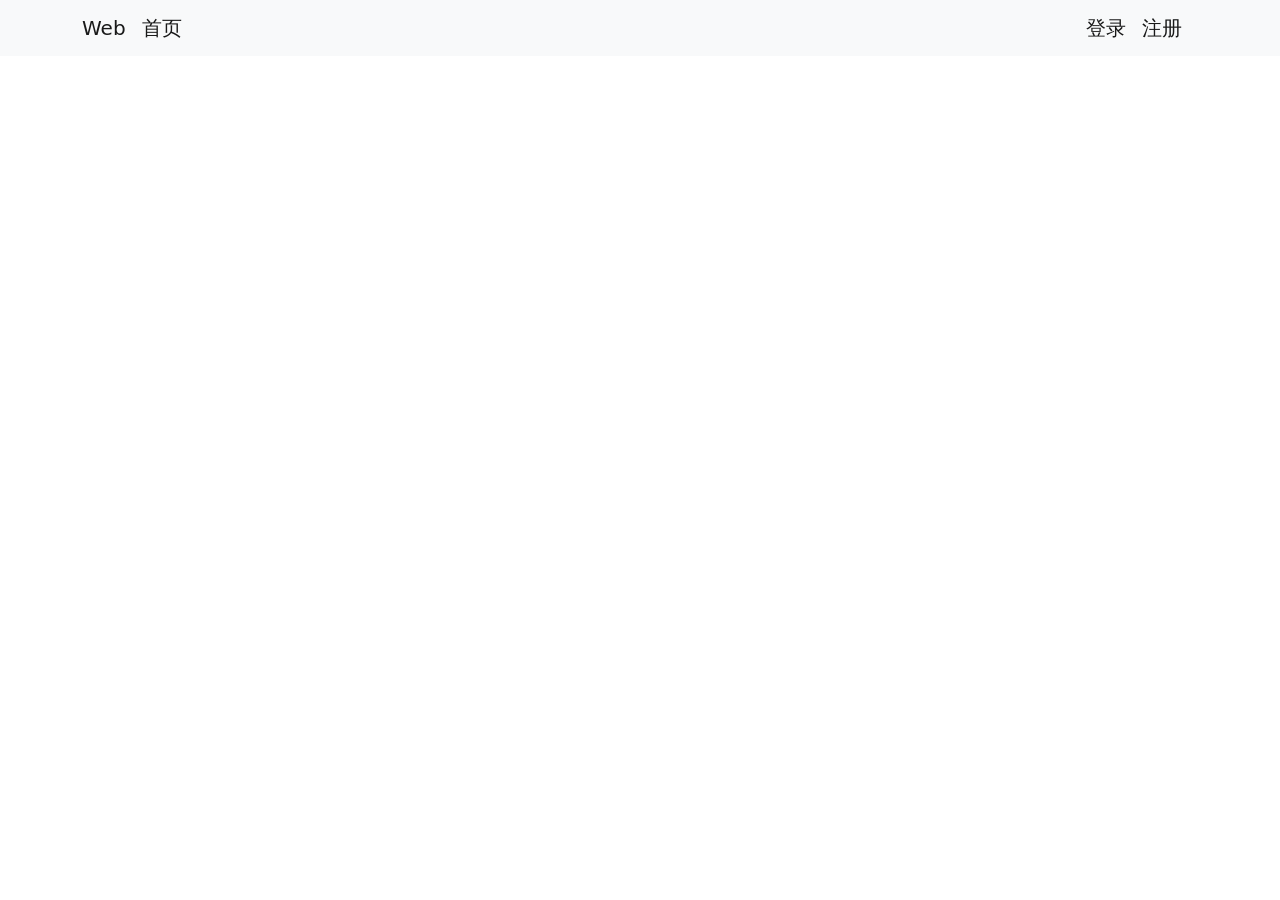
<file: game/templates/calculator/index.html>
<!doctype html><html lang="en"><head><meta charset="utf-8"/><link rel="icon" href="/favicon.ico"/><meta name="viewport" content="width=device-width,initial-scale=1"/><meta name="theme-color" content="#000000"/><meta name="description" content="Web site created using create-react-app"/><link rel="apple-touch-icon" href="/logo192.png"/><link rel="manifest" href="/manifest.json"/><title>React App</title><script defer="defer" src="/static/js/main.82c46cdb.js"></script><link href="/static/css/main.df3782ba.css" rel="stylesheet"></head><body><noscript>You need to enable JavaScript to run this app.</noscript><div id="root"></div></body></html>
</file>
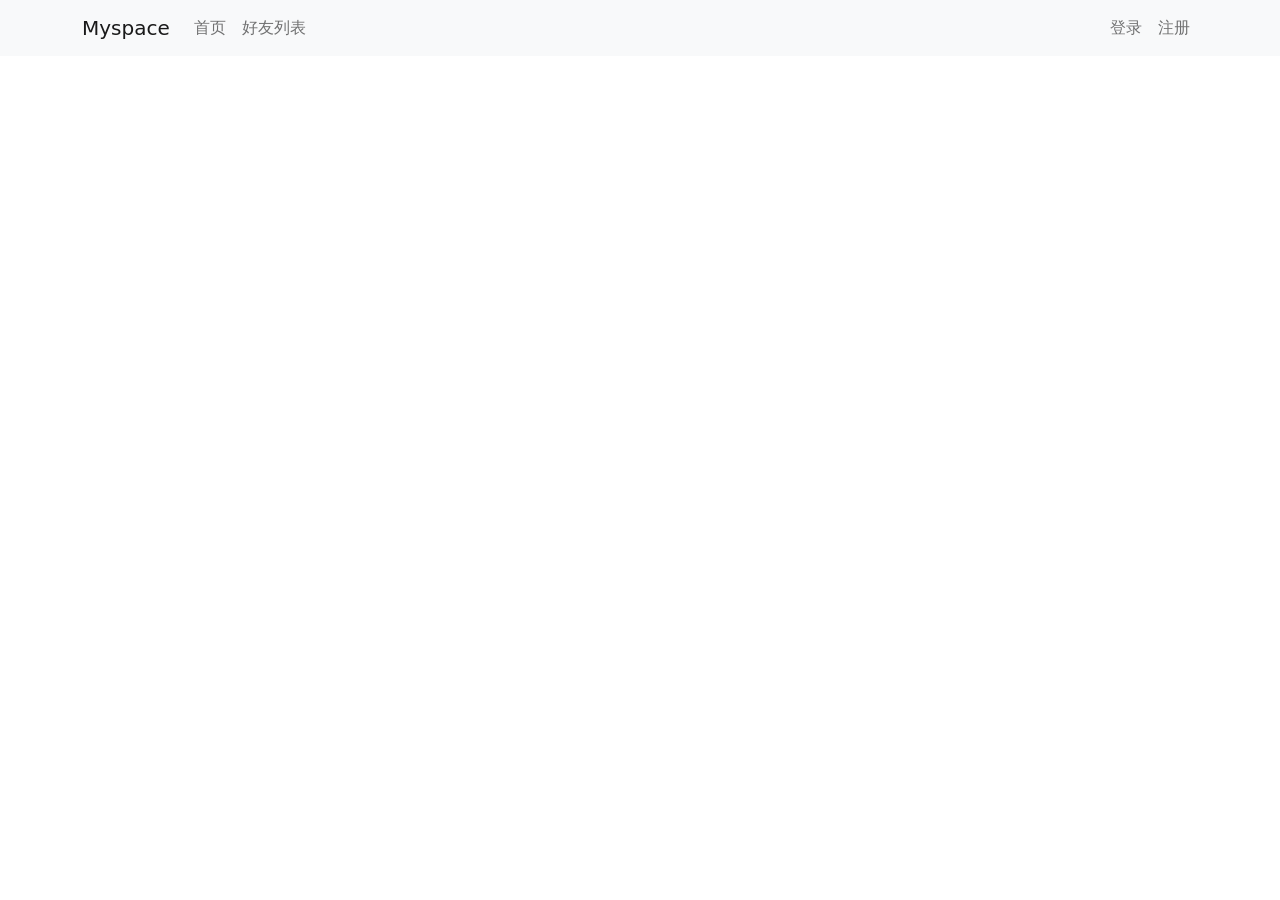
<file: game/templates/myspace/index.html>
<!doctype html><html lang=""><head><meta charset="utf-8"><meta http-equiv="X-UA-Compatible" content="IE=edge"><meta name="viewport" content="width=device-width,initial-scale=1"><link rel="icon" href="/favicon.ico"><title>myspace</title><script defer="defer" src="/static/js/chunk-vendors.d9395eee.js"></script><script defer="defer" src="/static/js/app.7e3088b5.js"></script><link href="/static/css/chunk-vendors.49ca379a.css" rel="stylesheet"><link href="/static/css/app.aa17ad6e.css" rel="stylesheet"></head><body><noscript><strong>We're sorry but myspace doesn't work properly without JavaScript enabled. Please enable it to continue.</strong></noscript><div id="app"></div></body></html>
</file>
<file: static/css/main.df3782ba.css>
@charset "UTF-8";*{box-sizing:border-box}.calculator{grid-gap:1px;background-color:hsla(0,0%,75%,.75);border:2px solid #000;display:grid;gap:1px;grid-template-columns:repeat(4,6rem);grid-template-rows:minmax(6rem,auto) repeat(5,4rem);margin:0 auto;width:calc(24rem + 5px)}.output{word-wrap:break-word;align-items:flex-end;display:flex;flex-direction:column;grid-column:1/span 4;justify-content:space-around;padding:10px;word-break:break-all}.current-output{font-size:3rem}.button-ac{grid-column:1/span 2}.button-equal{grid-column:3/span 2}.calculator>button{background-color:hsla(60,9%,98%,.75)}.calculator>button:hover{background-color:#b5b5b5}
/*!
 * Bootstrap v5.1.3 (https://getbootstrap.com/)
 * Copyright 2011-2021 The Bootstrap Authors
 * Copyright 2011-2021 Twitter, Inc.
 * Licensed under MIT (https://github.com/twbs/bootstrap/blob/main/LICENSE)
 */:root{--bs-blue:#0d6efd;--bs-indigo:#6610f2;--bs-purple:#6f42c1;--bs-pink:#d63384;--bs-red:#dc3545;--bs-orange:#fd7e14;--bs-yellow:#ffc107;--bs-green:#198754;--bs-teal:#20c997;--bs-cyan:#0dcaf0;--bs-white:#fff;--bs-gray:#6c757d;--bs-gray-dark:#343a40;--bs-gray-100:#f8f9fa;--bs-gray-200:#e9ecef;--bs-gray-300:#dee2e6;--bs-gray-400:#ced4da;--bs-gray-500:#adb5bd;--bs-gray-600:#6c757d;--bs-gray-700:#495057;--bs-gray-800:#343a40;--bs-gray-900:#212529;--bs-primary:#0d6efd;--bs-secondary:#6c757d;--bs-success:#198754;--bs-info:#0dcaf0;--bs-warning:#ffc107;--bs-danger:#dc3545;--bs-light:#f8f9fa;--bs-dark:#212529;--bs-primary-rgb:13,110,253;--bs-secondary-rgb:108,117,125;--bs-success-rgb:25,135,84;--bs-info-rgb:13,202,240;--bs-warning-rgb:255,193,7;--bs-danger-rgb:220,53,69;--bs-light-rgb:248,249,250;--bs-dark-rgb:33,37,41;--bs-white-rgb:255,255,255;--bs-black-rgb:0,0,0;--bs-body-color-rgb:33,37,41;--bs-body-bg-rgb:255,255,255;--bs-font-sans-serif:system-ui,-apple-system,"Segoe UI",Roboto,"Helvetica Neue",Arial,"Noto Sans","Liberation Sans",sans-serif,"Apple Color Emoji","Segoe UI Emoji","Segoe UI Symbol","Noto Color Emoji";--bs-font-monospace:SFMono-Regular,Menlo,Monaco,Consolas,"Liberation Mono","Courier New",monospace;--bs-gradient:linear-gradient(180deg,hsla(0,0%,100%,.15),hsla(0,0%,100%,0));--bs-body-font-family:var(--bs-font-sans-serif);--bs-body-font-size:1rem;--bs-body-font-weight:400;--bs-body-line-height:1.5;--bs-body-color:#212529;--bs-body-bg:#fff}*,:after,:before{box-sizing:border-box}@media (prefers-reduced-motion:no-preference){:root{scroll-behavior:smooth}}body{-webkit-text-size-adjust:100%;-webkit-tap-highlight-color:rgba(0,0,0,0);background-color:#fff;background-color:var(--bs-body-bg);color:#212529;color:var(--bs-body-color);font-family:system-ui,-apple-system,Segoe UI,Roboto,Helvetica Neue,Arial,Noto Sans,Liberation Sans,sans-serif,Apple Color Emoji,Segoe UI Emoji,Segoe UI Symbol,Noto Color Emoji;font-family:var(--bs-body-font-family);font-size:1rem;font-size:var(--bs-body-font-size);font-weight:400;font-weight:var(--bs-body-font-weight);line-height:1.5;line-height:var(--bs-body-line-height);margin:0;text-align:var(--bs-body-text-align)}hr{background-color:currentColor;border:0;color:inherit;margin:1rem 0;opacity:.25}hr:not([size]){height:1px}.h1,.h2,.h3,.h4,.h5,.h6,h1,h2,h3,h4,h5,h6{font-weight:500;line-height:1.2;margin-bottom:.5rem;margin-top:0}.h1,h1{font-size:calc(1.375rem + 1.5vw)}@media (min-width:1200px){.h1,h1{font-size:2.5rem}}.h2,h2{font-size:calc(1.325rem + .9vw)}@media (min-width:1200px){.h2,h2{font-size:2rem}}.h3,h3{font-size:calc(1.3rem + .6vw)}@media (min-width:1200px){.h3,h3{font-size:1.75rem}}.h4,h4{font-size:calc(1.275rem + .3vw)}@media (min-width:1200px){.h4,h4{font-size:1.5rem}}.h5,h5{font-size:1.25rem}.h6,h6{font-size:1rem}p{margin-bottom:1rem;margin-top:0}abbr[data-bs-original-title],abbr[title]{cursor:help;-webkit-text-decoration:underline dotted;text-decoration:underline dotted;-webkit-text-decoration-skip-ink:none;text-decoration-skip-ink:none}address{font-style:normal;line-height:inherit;margin-bottom:1rem}ol,ul{padding-left:2rem}dl,ol,ul{margin-bottom:1rem;margin-top:0}ol ol,ol ul,ul ol,ul ul{margin-bottom:0}dt{font-weight:700}dd{margin-bottom:.5rem;margin-left:0}blockquote{margin:0 0 1rem}b,strong{font-weight:bolder}.small,small{font-size:.875em}.mark,mark{background-color:#fcf8e3;padding:.2em}sub,sup{font-size:.75em;line-height:0;position:relative;vertical-align:baseline}sub{bottom:-.25em}sup{top:-.5em}a{color:#0d6efd;text-decoration:underline}a:hover{color:#0a58ca}a:not([href]):not([class]),a:not([href]):not([class]):hover{color:inherit;text-decoration:none}code,kbd,pre,samp{direction:ltr;font-family:SFMono-Regular,Menlo,Monaco,Consolas,Liberation Mono,Courier New,monospace;font-family:var(--bs-font-monospace);font-size:1em;unicode-bidi:bidi-override}pre{display:block;font-size:.875em;margin-bottom:1rem;margin-top:0;overflow:auto}pre code{color:inherit;font-size:inherit;word-break:normal}code{word-wrap:break-word;color:#d63384;font-size:.875em}a>code{color:inherit}kbd{background-color:#212529;border-radius:.2rem;color:#fff;font-size:.875em;padding:.2rem .4rem}kbd kbd{font-size:1em;font-weight:700;padding:0}figure{margin:0 0 1rem}img,svg{vertical-align:middle}table{border-collapse:collapse;caption-side:bottom}caption{color:#6c757d;padding-bottom:.5rem;padding-top:.5rem;text-align:left}th{text-align:inherit;text-align:-webkit-match-parent}tbody,td,tfoot,th,thead,tr{border:0 solid;border-color:inherit}label{display:inline-block}button{border-radius:0}button:focus:not(:focus-visible){outline:0}button,input,optgroup,select,textarea{font-family:inherit;font-size:inherit;line-height:inherit;margin:0}button,select{text-transform:none}[role=button]{cursor:pointer}select{word-wrap:normal}select:disabled{opacity:1}[list]::-webkit-calendar-picker-indicator{display:none}[type=button],[type=reset],[type=submit],button{-webkit-appearance:button}[type=button]:not(:disabled),[type=reset]:not(:disabled),[type=submit]:not(:disabled),button:not(:disabled){cursor:pointer}::-moz-focus-inner{border-style:none;padding:0}textarea{resize:vertical}fieldset{border:0;margin:0;min-width:0;padding:0}legend{float:left;font-size:calc(1.275rem + .3vw);line-height:inherit;margin-bottom:.5rem;padding:0;width:100%}@media (min-width:1200px){legend{font-size:1.5rem}}legend+*{clear:left}::-webkit-datetime-edit-day-field,::-webkit-datetime-edit-fields-wrapper,::-webkit-datetime-edit-hour-field,::-webkit-datetime-edit-minute,::-webkit-datetime-edit-month-field,::-webkit-datetime-edit-text,::-webkit-datetime-edit-year-field{padding:0}::-webkit-inner-spin-button{height:auto}[type=search]{-webkit-appearance:textfield;outline-offset:-2px}::-webkit-search-decoration{-webkit-appearance:none}::-webkit-color-swatch-wrapper{padding:0}::file-selector-button{font:inherit}::-webkit-file-upload-button{-webkit-appearance:button;font:inherit}output{display:inline-block}iframe{border:0}summary{cursor:pointer;display:list-item}progress{vertical-align:baseline}[hidden]{display:none!important}.lead{font-size:1.25rem;font-weight:300}.display-1{font-size:calc(1.625rem + 4.5vw);font-weight:300;line-height:1.2}@media (min-width:1200px){.display-1{font-size:5rem}}.display-2{font-size:calc(1.575rem + 3.9vw);font-weight:300;line-height:1.2}@media (min-width:1200px){.display-2{font-size:4.5rem}}.display-3{font-size:calc(1.525rem + 3.3vw);font-weight:300;line-height:1.2}@media (min-width:1200px){.display-3{font-size:4rem}}.display-4{font-size:calc(1.475rem + 2.7vw);font-weight:300;line-height:1.2}@media (min-width:1200px){.display-4{font-size:3.5rem}}.display-5{font-size:calc(1.425rem + 2.1vw);font-weight:300;line-height:1.2}@media (min-width:1200px){.display-5{font-size:3rem}}.display-6{font-size:calc(1.375rem + 1.5vw);font-weight:300;line-height:1.2}@media (min-width:1200px){.display-6{font-size:2.5rem}}.list-inline,.list-unstyled{list-style:none;padding-left:0}.list-inline-item{display:inline-block}.list-inline-item:not(:last-child){margin-right:.5rem}.initialism{font-size:.875em;text-transform:uppercase}.blockquote{font-size:1.25rem;margin-bottom:1rem}.blockquote>:last-child{margin-bottom:0}.blockquote-footer{color:#6c757d;font-size:.875em;margin-bottom:1rem;margin-top:-1rem}.blockquote-footer:before{content:"— "}.img-fluid,.img-thumbnail{height:auto;max-width:100%}.img-thumbnail{background-color:#fff;border:1px solid #dee2e6;border-radius:.25rem;padding:.25rem}.figure{display:inline-block}.figure-img{line-height:1;margin-bottom:.5rem}.figure-caption{color:#6c757d;font-size:.875em}.container,.container-fluid,.container-lg,.container-md,.container-sm,.container-xl,.container-xxl{margin-left:auto;margin-right:auto;padding-left:.75rem;padding-left:var(--bs-gutter-x,.75rem);padding-right:.75rem;padding-right:var(--bs-gutter-x,.75rem);width:100%}@media (min-width:576px){.container,.container-sm{max-width:540px}}@media (min-width:768px){.container,.container-md,.container-sm{max-width:720px}}@media (min-width:992px){.container,.container-lg,.container-md,.container-sm{max-width:960px}}@media (min-width:1200px){.container,.container-lg,.container-md,.container-sm,.container-xl{max-width:1140px}}@media (min-width:1400px){.container,.container-lg,.container-md,.container-sm,.container-xl,.container-xxl{max-width:1320px}}.row{--bs-gutter-x:1.5rem;--bs-gutter-y:0;display:flex;flex-wrap:wrap;margin-left:calc(var(--bs-gutter-x)*-.5);margin-right:calc(var(--bs-gutter-x)*-.5);margin-top:calc(var(--bs-gutter-y)*-1)}.row>*{flex-shrink:0;margin-top:var(--bs-gutter-y);max-width:100%;padding-left:calc(var(--bs-gutter-x)*.5);padding-right:calc(var(--bs-gutter-x)*.5);width:100%}.col{flex:1 0}.row-cols-auto>*{flex:0 0 auto;width:auto}.row-cols-1>*{flex:0 0 auto;width:100%}.row-cols-2>*{flex:0 0 auto;width:50%}.row-cols-3>*{flex:0 0 auto;width:33.3333333333%}.row-cols-4>*{flex:0 0 auto;width:25%}.row-cols-5>*{flex:0 0 auto;width:20%}.row-cols-6>*{flex:0 0 auto;width:16.6666666667%}.col-auto{flex:0 0 auto;width:auto}.col-1{flex:0 0 auto;width:8.33333333%}.col-2{flex:0 0 auto;width:16.66666667%}.col-3{flex:0 0 auto;width:25%}.col-4{flex:0 0 auto;width:33.33333333%}.col-5{flex:0 0 auto;width:41.66666667%}.col-6{flex:0 0 auto;width:50%}.col-7{flex:0 0 auto;width:58.33333333%}.col-8{flex:0 0 auto;width:66.66666667%}.col-9{flex:0 0 auto;width:75%}.col-10{flex:0 0 auto;width:83.33333333%}.col-11{flex:0 0 auto;width:91.66666667%}.col-12{flex:0 0 auto;width:100%}.offset-1{margin-left:8.33333333%}.offset-2{margin-left:16.66666667%}.offset-3{margin-left:25%}.offset-4{margin-left:33.33333333%}.offset-5{margin-left:41.66666667%}.offset-6{margin-left:50%}.offset-7{margin-left:58.33333333%}.offset-8{margin-left:66.66666667%}.offset-9{margin-left:75%}.offset-10{margin-left:83.33333333%}.offset-11{margin-left:91.66666667%}.g-0,.gx-0{--bs-gutter-x:0}.g-0,.gy-0{--bs-gutter-y:0}.g-1,.gx-1{--bs-gutter-x:0.25rem}.g-1,.gy-1{--bs-gutter-y:0.25rem}.g-2,.gx-2{--bs-gutter-x:0.5rem}.g-2,.gy-2{--bs-gutter-y:0.5rem}.g-3,.gx-3{--bs-gutter-x:1rem}.g-3,.gy-3{--bs-gutter-y:1rem}.g-4,.gx-4{--bs-gutter-x:1.5rem}.g-4,.gy-4{--bs-gutter-y:1.5rem}.g-5,.gx-5{--bs-gutter-x:3rem}.g-5,.gy-5{--bs-gutter-y:3rem}@media (min-width:576px){.col-sm{flex:1 0}.row-cols-sm-auto>*{flex:0 0 auto;width:auto}.row-cols-sm-1>*{flex:0 0 auto;width:100%}.row-cols-sm-2>*{flex:0 0 auto;width:50%}.row-cols-sm-3>*{flex:0 0 auto;width:33.3333333333%}.row-cols-sm-4>*{flex:0 0 auto;width:25%}.row-cols-sm-5>*{flex:0 0 auto;width:20%}.row-cols-sm-6>*{flex:0 0 auto;width:16.6666666667%}.col-sm-auto{flex:0 0 auto;width:auto}.col-sm-1{flex:0 0 auto;width:8.33333333%}.col-sm-2{flex:0 0 auto;width:16.66666667%}.col-sm-3{flex:0 0 auto;width:25%}.col-sm-4{flex:0 0 auto;width:33.33333333%}.col-sm-5{flex:0 0 auto;width:41.66666667%}.col-sm-6{flex:0 0 auto;width:50%}.col-sm-7{flex:0 0 auto;width:58.33333333%}.col-sm-8{flex:0 0 auto;width:66.66666667%}.col-sm-9{flex:0 0 auto;width:75%}.col-sm-10{flex:0 0 auto;width:83.33333333%}.col-sm-11{flex:0 0 auto;width:91.66666667%}.col-sm-12{flex:0 0 auto;width:100%}.offset-sm-0{margin-left:0}.offset-sm-1{margin-left:8.33333333%}.offset-sm-2{margin-left:16.66666667%}.offset-sm-3{margin-left:25%}.offset-sm-4{margin-left:33.33333333%}.offset-sm-5{margin-left:41.66666667%}.offset-sm-6{margin-left:50%}.offset-sm-7{margin-left:58.33333333%}.offset-sm-8{margin-left:66.66666667%}.offset-sm-9{margin-left:75%}.offset-sm-10{margin-left:83.33333333%}.offset-sm-11{margin-left:91.66666667%}.g-sm-0,.gx-sm-0{--bs-gutter-x:0}.g-sm-0,.gy-sm-0{--bs-gutter-y:0}.g-sm-1,.gx-sm-1{--bs-gutter-x:0.25rem}.g-sm-1,.gy-sm-1{--bs-gutter-y:0.25rem}.g-sm-2,.gx-sm-2{--bs-gutter-x:0.5rem}.g-sm-2,.gy-sm-2{--bs-gutter-y:0.5rem}.g-sm-3,.gx-sm-3{--bs-gutter-x:1rem}.g-sm-3,.gy-sm-3{--bs-gutter-y:1rem}.g-sm-4,.gx-sm-4{--bs-gutter-x:1.5rem}.g-sm-4,.gy-sm-4{--bs-gutter-y:1.5rem}.g-sm-5,.gx-sm-5{--bs-gutter-x:3rem}.g-sm-5,.gy-sm-5{--bs-gutter-y:3rem}}@media (min-width:768px){.col-md{flex:1 0}.row-cols-md-auto>*{flex:0 0 auto;width:auto}.row-cols-md-1>*{flex:0 0 auto;width:100%}.row-cols-md-2>*{flex:0 0 auto;width:50%}.row-cols-md-3>*{flex:0 0 auto;width:33.3333333333%}.row-cols-md-4>*{flex:0 0 auto;width:25%}.row-cols-md-5>*{flex:0 0 auto;width:20%}.row-cols-md-6>*{flex:0 0 auto;width:16.6666666667%}.col-md-auto{flex:0 0 auto;width:auto}.col-md-1{flex:0 0 auto;width:8.33333333%}.col-md-2{flex:0 0 auto;width:16.66666667%}.col-md-3{flex:0 0 auto;width:25%}.col-md-4{flex:0 0 auto;width:33.33333333%}.col-md-5{flex:0 0 auto;width:41.66666667%}.col-md-6{flex:0 0 auto;width:50%}.col-md-7{flex:0 0 auto;width:58.33333333%}.col-md-8{flex:0 0 auto;width:66.66666667%}.col-md-9{flex:0 0 auto;width:75%}.col-md-10{flex:0 0 auto;width:83.33333333%}.col-md-11{flex:0 0 auto;width:91.66666667%}.col-md-12{flex:0 0 auto;width:100%}.offset-md-0{margin-left:0}.offset-md-1{margin-left:8.33333333%}.offset-md-2{margin-left:16.66666667%}.offset-md-3{margin-left:25%}.offset-md-4{margin-left:33.33333333%}.offset-md-5{margin-left:41.66666667%}.offset-md-6{margin-left:50%}.offset-md-7{margin-left:58.33333333%}.offset-md-8{margin-left:66.66666667%}.offset-md-9{margin-left:75%}.offset-md-10{margin-left:83.33333333%}.offset-md-11{margin-left:91.66666667%}.g-md-0,.gx-md-0{--bs-gutter-x:0}.g-md-0,.gy-md-0{--bs-gutter-y:0}.g-md-1,.gx-md-1{--bs-gutter-x:0.25rem}.g-md-1,.gy-md-1{--bs-gutter-y:0.25rem}.g-md-2,.gx-md-2{--bs-gutter-x:0.5rem}.g-md-2,.gy-md-2{--bs-gutter-y:0.5rem}.g-md-3,.gx-md-3{--bs-gutter-x:1rem}.g-md-3,.gy-md-3{--bs-gutter-y:1rem}.g-md-4,.gx-md-4{--bs-gutter-x:1.5rem}.g-md-4,.gy-md-4{--bs-gutter-y:1.5rem}.g-md-5,.gx-md-5{--bs-gutter-x:3rem}.g-md-5,.gy-md-5{--bs-gutter-y:3rem}}@media (min-width:992px){.col-lg{flex:1 0}.row-cols-lg-auto>*{flex:0 0 auto;width:auto}.row-cols-lg-1>*{flex:0 0 auto;width:100%}.row-cols-lg-2>*{flex:0 0 auto;width:50%}.row-cols-lg-3>*{flex:0 0 auto;width:33.3333333333%}.row-cols-lg-4>*{flex:0 0 auto;width:25%}.row-cols-lg-5>*{flex:0 0 auto;width:20%}.row-cols-lg-6>*{flex:0 0 auto;width:16.6666666667%}.col-lg-auto{flex:0 0 auto;width:auto}.col-lg-1{flex:0 0 auto;width:8.33333333%}.col-lg-2{flex:0 0 auto;width:16.66666667%}.col-lg-3{flex:0 0 auto;width:25%}.col-lg-4{flex:0 0 auto;width:33.33333333%}.col-lg-5{flex:0 0 auto;width:41.66666667%}.col-lg-6{flex:0 0 auto;width:50%}.col-lg-7{flex:0 0 auto;width:58.33333333%}.col-lg-8{flex:0 0 auto;width:66.66666667%}.col-lg-9{flex:0 0 auto;width:75%}.col-lg-10{flex:0 0 auto;width:83.33333333%}.col-lg-11{flex:0 0 auto;width:91.66666667%}.col-lg-12{flex:0 0 auto;width:100%}.offset-lg-0{margin-left:0}.offset-lg-1{margin-left:8.33333333%}.offset-lg-2{margin-left:16.66666667%}.offset-lg-3{margin-left:25%}.offset-lg-4{margin-left:33.33333333%}.offset-lg-5{margin-left:41.66666667%}.offset-lg-6{margin-left:50%}.offset-lg-7{margin-left:58.33333333%}.offset-lg-8{margin-left:66.66666667%}.offset-lg-9{margin-left:75%}.offset-lg-10{margin-left:83.33333333%}.offset-lg-11{margin-left:91.66666667%}.g-lg-0,.gx-lg-0{--bs-gutter-x:0}.g-lg-0,.gy-lg-0{--bs-gutter-y:0}.g-lg-1,.gx-lg-1{--bs-gutter-x:0.25rem}.g-lg-1,.gy-lg-1{--bs-gutter-y:0.25rem}.g-lg-2,.gx-lg-2{--bs-gutter-x:0.5rem}.g-lg-2,.gy-lg-2{--bs-gutter-y:0.5rem}.g-lg-3,.gx-lg-3{--bs-gutter-x:1rem}.g-lg-3,.gy-lg-3{--bs-gutter-y:1rem}.g-lg-4,.gx-lg-4{--bs-gutter-x:1.5rem}.g-lg-4,.gy-lg-4{--bs-gutter-y:1.5rem}.g-lg-5,.gx-lg-5{--bs-gutter-x:3rem}.g-lg-5,.gy-lg-5{--bs-gutter-y:3rem}}@media (min-width:1200px){.col-xl{flex:1 0}.row-cols-xl-auto>*{flex:0 0 auto;width:auto}.row-cols-xl-1>*{flex:0 0 auto;width:100%}.row-cols-xl-2>*{flex:0 0 auto;width:50%}.row-cols-xl-3>*{flex:0 0 auto;width:33.3333333333%}.row-cols-xl-4>*{flex:0 0 auto;width:25%}.row-cols-xl-5>*{flex:0 0 auto;width:20%}.row-cols-xl-6>*{flex:0 0 auto;width:16.6666666667%}.col-xl-auto{flex:0 0 auto;width:auto}.col-xl-1{flex:0 0 auto;width:8.33333333%}.col-xl-2{flex:0 0 auto;width:16.66666667%}.col-xl-3{flex:0 0 auto;width:25%}.col-xl-4{flex:0 0 auto;width:33.33333333%}.col-xl-5{flex:0 0 auto;width:41.66666667%}.col-xl-6{flex:0 0 auto;width:50%}.col-xl-7{flex:0 0 auto;width:58.33333333%}.col-xl-8{flex:0 0 auto;width:66.66666667%}.col-xl-9{flex:0 0 auto;width:75%}.col-xl-10{flex:0 0 auto;width:83.33333333%}.col-xl-11{flex:0 0 auto;width:91.66666667%}.col-xl-12{flex:0 0 auto;width:100%}.offset-xl-0{margin-left:0}.offset-xl-1{margin-left:8.33333333%}.offset-xl-2{margin-left:16.66666667%}.offset-xl-3{margin-left:25%}.offset-xl-4{margin-left:33.33333333%}.offset-xl-5{margin-left:41.66666667%}.offset-xl-6{margin-left:50%}.offset-xl-7{margin-left:58.33333333%}.offset-xl-8{margin-left:66.66666667%}.offset-xl-9{margin-left:75%}.offset-xl-10{margin-left:83.33333333%}.offset-xl-11{margin-left:91.66666667%}.g-xl-0,.gx-xl-0{--bs-gutter-x:0}.g-xl-0,.gy-xl-0{--bs-gutter-y:0}.g-xl-1,.gx-xl-1{--bs-gutter-x:0.25rem}.g-xl-1,.gy-xl-1{--bs-gutter-y:0.25rem}.g-xl-2,.gx-xl-2{--bs-gutter-x:0.5rem}.g-xl-2,.gy-xl-2{--bs-gutter-y:0.5rem}.g-xl-3,.gx-xl-3{--bs-gutter-x:1rem}.g-xl-3,.gy-xl-3{--bs-gutter-y:1rem}.g-xl-4,.gx-xl-4{--bs-gutter-x:1.5rem}.g-xl-4,.gy-xl-4{--bs-gutter-y:1.5rem}.g-xl-5,.gx-xl-5{--bs-gutter-x:3rem}.g-xl-5,.gy-xl-5{--bs-gutter-y:3rem}}@media (min-width:1400px){.col-xxl{flex:1 0}.row-cols-xxl-auto>*{flex:0 0 auto;width:auto}.row-cols-xxl-1>*{flex:0 0 auto;width:100%}.row-cols-xxl-2>*{flex:0 0 auto;width:50%}.row-cols-xxl-3>*{flex:0 0 auto;width:33.3333333333%}.row-cols-xxl-4>*{flex:0 0 auto;width:25%}.row-cols-xxl-5>*{flex:0 0 auto;width:20%}.row-cols-xxl-6>*{flex:0 0 auto;width:16.6666666667%}.col-xxl-auto{flex:0 0 auto;width:auto}.col-xxl-1{flex:0 0 auto;width:8.33333333%}.col-xxl-2{flex:0 0 auto;width:16.66666667%}.col-xxl-3{flex:0 0 auto;width:25%}.col-xxl-4{flex:0 0 auto;width:33.33333333%}.col-xxl-5{flex:0 0 auto;width:41.66666667%}.col-xxl-6{flex:0 0 auto;width:50%}.col-xxl-7{flex:0 0 auto;width:58.33333333%}.col-xxl-8{flex:0 0 auto;width:66.66666667%}.col-xxl-9{flex:0 0 auto;width:75%}.col-xxl-10{flex:0 0 auto;width:83.33333333%}.col-xxl-11{flex:0 0 auto;width:91.66666667%}.col-xxl-12{flex:0 0 auto;width:100%}.offset-xxl-0{margin-left:0}.offset-xxl-1{margin-left:8.33333333%}.offset-xxl-2{margin-left:16.66666667%}.offset-xxl-3{margin-left:25%}.offset-xxl-4{margin-left:33.33333333%}.offset-xxl-5{margin-left:41.66666667%}.offset-xxl-6{margin-left:50%}.offset-xxl-7{margin-left:58.33333333%}.offset-xxl-8{margin-left:66.66666667%}.offset-xxl-9{margin-left:75%}.offset-xxl-10{margin-left:83.33333333%}.offset-xxl-11{margin-left:91.66666667%}.g-xxl-0,.gx-xxl-0{--bs-gutter-x:0}.g-xxl-0,.gy-xxl-0{--bs-gutter-y:0}.g-xxl-1,.gx-xxl-1{--bs-gutter-x:0.25rem}.g-xxl-1,.gy-xxl-1{--bs-gutter-y:0.25rem}.g-xxl-2,.gx-xxl-2{--bs-gutter-x:0.5rem}.g-xxl-2,.gy-xxl-2{--bs-gutter-y:0.5rem}.g-xxl-3,.gx-xxl-3{--bs-gutter-x:1rem}.g-xxl-3,.gy-xxl-3{--bs-gutter-y:1rem}.g-xxl-4,.gx-xxl-4{--bs-gutter-x:1.5rem}.g-xxl-4,.gy-xxl-4{--bs-gutter-y:1.5rem}.g-xxl-5,.gx-xxl-5{--bs-gutter-x:3rem}.g-xxl-5,.gy-xxl-5{--bs-gutter-y:3rem}}.table{--bs-table-bg:transparent;--bs-table-accent-bg:transparent;--bs-table-striped-color:#212529;--bs-table-striped-bg:rgba(0,0,0,.05);--bs-table-active-color:#212529;--bs-table-active-bg:rgba(0,0,0,.1);--bs-table-hover-color:#212529;--bs-table-hover-bg:rgba(0,0,0,.075);border-color:#dee2e6;color:#212529;margin-bottom:1rem;vertical-align:top;width:100%}.table>:not(caption)>*>*{background-color:var(--bs-table-bg);border-bottom-width:1px;box-shadow:inset 0 0 0 9999px var(--bs-table-accent-bg);padding:.5rem}.table>tbody{vertical-align:inherit}.table>thead{vertical-align:bottom}.table>:not(:first-child){border-top:2px solid}.caption-top{caption-side:top}.table-sm>:not(caption)>*>*{padding:.25rem}.table-bordered>:not(caption)>*{border-width:1px 0}.table-bordered>:not(caption)>*>*{border-width:0 1px}.table-borderless>:not(caption)>*>*{border-bottom-width:0}.table-borderless>:not(:first-child){border-top-width:0}.table-striped>tbody>tr:nth-of-type(odd)>*{--bs-table-accent-bg:var(--bs-table-striped-bg);color:var(--bs-table-striped-color)}.table-active{--bs-table-accent-bg:var(--bs-table-active-bg);color:var(--bs-table-active-color)}.table-hover>tbody>tr:hover>*{--bs-table-accent-bg:var(--bs-table-hover-bg);color:var(--bs-table-hover-color)}.table-primary{--bs-table-bg:#cfe2ff;--bs-table-striped-bg:#c5d7f2;--bs-table-striped-color:#000;--bs-table-active-bg:#bacbe6;--bs-table-active-color:#000;--bs-table-hover-bg:#bfd1ec;--bs-table-hover-color:#000;border-color:#bacbe6;color:#000}.table-secondary{--bs-table-bg:#e2e3e5;--bs-table-striped-bg:#d7d8da;--bs-table-striped-color:#000;--bs-table-active-bg:#cbccce;--bs-table-active-color:#000;--bs-table-hover-bg:#d1d2d4;--bs-table-hover-color:#000;border-color:#cbccce;color:#000}.table-success{--bs-table-bg:#d1e7dd;--bs-table-striped-bg:#c7dbd2;--bs-table-striped-color:#000;--bs-table-active-bg:#bcd0c7;--bs-table-active-color:#000;--bs-table-hover-bg:#c1d6cc;--bs-table-hover-color:#000;border-color:#bcd0c7;color:#000}.table-info{--bs-table-bg:#cff4fc;--bs-table-striped-bg:#c5e8ef;--bs-table-striped-color:#000;--bs-table-active-bg:#badce3;--bs-table-active-color:#000;--bs-table-hover-bg:#bfe2e9;--bs-table-hover-color:#000;border-color:#badce3;color:#000}.table-warning{--bs-table-bg:#fff3cd;--bs-table-striped-bg:#f2e7c3;--bs-table-striped-color:#000;--bs-table-active-bg:#e6dbb9;--bs-table-active-color:#000;--bs-table-hover-bg:#ece1be;--bs-table-hover-color:#000;border-color:#e6dbb9;color:#000}.table-danger{--bs-table-bg:#f8d7da;--bs-table-striped-bg:#eccccf;--bs-table-striped-color:#000;--bs-table-active-bg:#dfc2c4;--bs-table-active-color:#000;--bs-table-hover-bg:#e5c7ca;--bs-table-hover-color:#000;border-color:#dfc2c4;color:#000}.table-light{--bs-table-bg:#f8f9fa;--bs-table-striped-bg:#ecedee;--bs-table-striped-color:#000;--bs-table-active-bg:#dfe0e1;--bs-table-active-color:#000;--bs-table-hover-bg:#e5e6e7;--bs-table-hover-color:#000;border-color:#dfe0e1;color:#000}.table-dark{--bs-table-bg:#212529;--bs-table-striped-bg:#2c3034;--bs-table-striped-color:#fff;--bs-table-active-bg:#373b3e;--bs-table-active-color:#fff;--bs-table-hover-bg:#323539;--bs-table-hover-color:#fff;border-color:#373b3e;color:#fff}.table-responsive{-webkit-overflow-scrolling:touch;overflow-x:auto}@media (max-width:575.98px){.table-responsive-sm{-webkit-overflow-scrolling:touch;overflow-x:auto}}@media (max-width:767.98px){.table-responsive-md{-webkit-overflow-scrolling:touch;overflow-x:auto}}@media (max-width:991.98px){.table-responsive-lg{-webkit-overflow-scrolling:touch;overflow-x:auto}}@media (max-width:1199.98px){.table-responsive-xl{-webkit-overflow-scrolling:touch;overflow-x:auto}}@media (max-width:1399.98px){.table-responsive-xxl{-webkit-overflow-scrolling:touch;overflow-x:auto}}.form-label{margin-bottom:.5rem}.col-form-label{font-size:inherit;line-height:1.5;margin-bottom:0;padding-bottom:calc(.375rem + 1px);padding-top:calc(.375rem + 1px)}.col-form-label-lg{font-size:1.25rem;padding-bottom:calc(.5rem + 1px);padding-top:calc(.5rem + 1px)}.col-form-label-sm{font-size:.875rem;padding-bottom:calc(.25rem + 1px);padding-top:calc(.25rem + 1px)}.form-text{color:#6c757d;font-size:.875em;margin-top:.25rem}.form-control{-webkit-appearance:none;appearance:none;background-clip:padding-box;background-color:#fff;border:1px solid #ced4da;border-radius:.25rem;color:#212529;display:block;font-size:1rem;font-weight:400;line-height:1.5;padding:.375rem .75rem;transition:border-color .15s ease-in-out,box-shadow .15s ease-in-out;width:100%}@media (prefers-reduced-motion:reduce){.form-control{transition:none}}.form-control[type=file]{overflow:hidden}.form-control[type=file]:not(:disabled):not([readonly]){cursor:pointer}.form-control:focus{background-color:#fff;border-color:#86b7fe;box-shadow:0 0 0 .25rem rgba(13,110,253,.25);color:#212529;outline:0}.form-control::-webkit-date-and-time-value{height:1.5em}.form-control::-webkit-input-placeholder{color:#6c757d;opacity:1}.form-control:-ms-input-placeholder{color:#6c757d;opacity:1}.form-control::placeholder{color:#6c757d;opacity:1}.form-control:disabled,.form-control[readonly]{background-color:#e9ecef;opacity:1}.form-control::file-selector-button{-webkit-margin-end:.75rem;background-color:#e9ecef;border:0 solid;border-color:inherit;border-inline-end-width:1px;border-radius:0;color:#212529;margin:-.375rem -.75rem;margin-inline-end:.75rem;padding:.375rem .75rem;pointer-events:none;transition:color .15s ease-in-out,background-color .15s ease-in-out,border-color .15s ease-in-out,box-shadow .15s ease-in-out}@media (prefers-reduced-motion:reduce){.form-control::-webkit-file-upload-button{-webkit-transition:none;transition:none}.form-control::file-selector-button{transition:none}}.form-control:hover:not(:disabled):not([readonly])::file-selector-button{background-color:#dde0e3}.form-control::-webkit-file-upload-button{-webkit-margin-end:.75rem;background-color:#e9ecef;border:0 solid;border-color:inherit;border-inline-end-width:1px;border-radius:0;color:#212529;margin:-.375rem -.75rem;margin-inline-end:.75rem;padding:.375rem .75rem;pointer-events:none;-webkit-transition:color .15s ease-in-out,background-color .15s ease-in-out,border-color .15s ease-in-out,box-shadow .15s ease-in-out;transition:color .15s ease-in-out,background-color .15s ease-in-out,border-color .15s ease-in-out,box-shadow .15s ease-in-out}@media (prefers-reduced-motion:reduce){.form-control::-webkit-file-upload-button{-webkit-transition:none;transition:none}}.form-control:hover:not(:disabled):not([readonly])::-webkit-file-upload-button{background-color:#dde0e3}.form-control-plaintext{background-color:transparent;border:solid transparent;border-width:1px 0;color:#212529;display:block;line-height:1.5;margin-bottom:0;padding:.375rem 0;width:100%}.form-control-plaintext.form-control-lg,.form-control-plaintext.form-control-sm{padding-left:0;padding-right:0}.form-control-sm{border-radius:.2rem;font-size:.875rem;min-height:calc(1.5em + .5rem + 2px);padding:.25rem .5rem}.form-control-sm::file-selector-button{-webkit-margin-end:.5rem;margin:-.25rem -.5rem;margin-inline-end:.5rem;padding:.25rem .5rem}.form-control-sm::-webkit-file-upload-button{-webkit-margin-end:.5rem;margin:-.25rem -.5rem;margin-inline-end:.5rem;padding:.25rem .5rem}.form-control-lg{border-radius:.3rem;font-size:1.25rem;min-height:calc(1.5em + 1rem + 2px);padding:.5rem 1rem}.form-control-lg::file-selector-button{-webkit-margin-end:1rem;margin:-.5rem -1rem;margin-inline-end:1rem;padding:.5rem 1rem}.form-control-lg::-webkit-file-upload-button{-webkit-margin-end:1rem;margin:-.5rem -1rem;margin-inline-end:1rem;padding:.5rem 1rem}textarea.form-control{min-height:calc(1.5em + .75rem + 2px)}textarea.form-control-sm{min-height:calc(1.5em + .5rem + 2px)}textarea.form-control-lg{min-height:calc(1.5em + 1rem + 2px)}.form-control-color{height:auto;padding:.375rem;width:3rem}.form-control-color:not(:disabled):not([readonly]){cursor:pointer}.form-control-color::-moz-color-swatch{border-radius:.25rem;height:1.5em}.form-control-color::-webkit-color-swatch{border-radius:.25rem;height:1.5em}.form-select{-moz-padding-start:calc(.75rem - 3px);-webkit-appearance:none;appearance:none;background-color:#fff;background-image:url("data:image/svg+xml;charset=utf-8,%3Csvg xmlns='http://www.w3.org/2000/svg' viewBox='0 0 16 16'%3E%3Cpath fill='none' stroke='%23343a40' stroke-linecap='round' stroke-linejoin='round' stroke-width='2' d='m2 5 6 6 6-6'/%3E%3C/svg%3E");background-position:right .75rem center;background-repeat:no-repeat;background-size:16px 12px;border:1px solid #ced4da;border-radius:.25rem;color:#212529;display:block;font-size:1rem;font-weight:400;line-height:1.5;padding:.375rem 2.25rem .375rem .75rem;transition:border-color .15s ease-in-out,box-shadow .15s ease-in-out;width:100%}@media (prefers-reduced-motion:reduce){.form-select{transition:none}}.form-select:focus{border-color:#86b7fe;box-shadow:0 0 0 .25rem rgba(13,110,253,.25);outline:0}.form-select[multiple],.form-select[size]:not([size="1"]){background-image:none;padding-right:.75rem}.form-select:disabled{background-color:#e9ecef}.form-select:-moz-focusring{color:transparent;text-shadow:0 0 0 #212529}.form-select-sm{border-radius:.2rem;font-size:.875rem;padding-bottom:.25rem;padding-left:.5rem;padding-top:.25rem}.form-select-lg{border-radius:.3rem;font-size:1.25rem;padding-bottom:.5rem;padding-left:1rem;padding-top:.5rem}.form-check{display:block;margin-bottom:.125rem;min-height:1.5rem;padding-left:1.5em}.form-check .form-check-input{float:left;margin-left:-1.5em}.form-check-input{color-adjust:exact;-webkit-appearance:none;appearance:none;background-color:#fff;background-position:50%;background-repeat:no-repeat;background-size:contain;border:1px solid rgba(0,0,0,.25);height:1em;margin-top:.25em;-webkit-print-color-adjust:exact;vertical-align:top;width:1em}.form-check-input[type=checkbox]{border-radius:.25em}.form-check-input[type=radio]{border-radius:50%}.form-check-input:active{-webkit-filter:brightness(90%);filter:brightness(90%)}.form-check-input:focus{border-color:#86b7fe;box-shadow:0 0 0 .25rem rgba(13,110,253,.25);outline:0}.form-check-input:checked{background-color:#0d6efd;border-color:#0d6efd}.form-check-input:checked[type=checkbox]{background-image:url("data:image/svg+xml;charset=utf-8,%3Csvg xmlns='http://www.w3.org/2000/svg' viewBox='0 0 20 20'%3E%3Cpath fill='none' stroke='%23fff' stroke-linecap='round' stroke-linejoin='round' stroke-width='3' d='m6 10 3 3 6-6'/%3E%3C/svg%3E")}.form-check-input:checked[type=radio]{background-image:url("data:image/svg+xml;charset=utf-8,%3Csvg xmlns='http://www.w3.org/2000/svg' viewBox='-4 -4 8 8'%3E%3Ccircle r='2' fill='%23fff'/%3E%3C/svg%3E")}.form-check-input[type=checkbox]:indeterminate{background-color:#0d6efd;background-image:url("data:image/svg+xml;charset=utf-8,%3Csvg xmlns='http://www.w3.org/2000/svg' viewBox='0 0 20 20'%3E%3Cpath fill='none' stroke='%23fff' stroke-linecap='round' stroke-linejoin='round' stroke-width='3' d='M6 10h8'/%3E%3C/svg%3E");border-color:#0d6efd}.form-check-input:disabled{-webkit-filter:none;filter:none;opacity:.5;pointer-events:none}.form-check-input:disabled~.form-check-label,.form-check-input[disabled]~.form-check-label{opacity:.5}.form-switch{padding-left:2.5em}.form-switch .form-check-input{background-image:url("data:image/svg+xml;charset=utf-8,%3Csvg xmlns='http://www.w3.org/2000/svg' viewBox='-4 -4 8 8'%3E%3Ccircle r='3' fill='rgba(0, 0, 0, 0.25)'/%3E%3C/svg%3E");background-position:0;border-radius:2em;margin-left:-2.5em;transition:background-position .15s ease-in-out;width:2em}@media (prefers-reduced-motion:reduce){.form-switch .form-check-input{transition:none}}.form-switch .form-check-input:focus{background-image:url("data:image/svg+xml;charset=utf-8,%3Csvg xmlns='http://www.w3.org/2000/svg' viewBox='-4 -4 8 8'%3E%3Ccircle r='3' fill='%2386b7fe'/%3E%3C/svg%3E")}.form-switch .form-check-input:checked{background-image:url("data:image/svg+xml;charset=utf-8,%3Csvg xmlns='http://www.w3.org/2000/svg' viewBox='-4 -4 8 8'%3E%3Ccircle r='3' fill='%23fff'/%3E%3C/svg%3E");background-position:100%}.form-check-inline{display:inline-block;margin-right:1rem}.btn-check{clip:rect(0,0,0,0);pointer-events:none;position:absolute}.btn-check:disabled+.btn,.btn-check[disabled]+.btn{-webkit-filter:none;filter:none;opacity:.65;pointer-events:none}.form-range{-webkit-appearance:none;appearance:none;background-color:transparent;height:1.5rem;padding:0;width:100%}.form-range:focus{outline:0}.form-range:focus::-webkit-slider-thumb{box-shadow:0 0 0 1px #fff,0 0 0 .25rem rgba(13,110,253,.25)}.form-range:focus::-moz-range-thumb{box-shadow:0 0 0 1px #fff,0 0 0 .25rem rgba(13,110,253,.25)}.form-range::-moz-focus-outer{border:0}.form-range::-webkit-slider-thumb{-webkit-appearance:none;appearance:none;background-color:#0d6efd;border:0;border-radius:1rem;height:1rem;margin-top:-.25rem;-webkit-transition:background-color .15s ease-in-out,border-color .15s ease-in-out,box-shadow .15s ease-in-out;transition:background-color .15s ease-in-out,border-color .15s ease-in-out,box-shadow .15s ease-in-out;width:1rem}@media (prefers-reduced-motion:reduce){.form-range::-webkit-slider-thumb{-webkit-transition:none;transition:none}}.form-range::-webkit-slider-thumb:active{background-color:#b6d4fe}.form-range::-webkit-slider-runnable-track{background-color:#dee2e6;border-color:transparent;border-radius:1rem;color:transparent;cursor:pointer;height:.5rem;width:100%}.form-range::-moz-range-thumb{appearance:none;background-color:#0d6efd;border:0;border-radius:1rem;height:1rem;-moz-transition:background-color .15s ease-in-out,border-color .15s ease-in-out,box-shadow .15s ease-in-out;transition:background-color .15s ease-in-out,border-color .15s ease-in-out,box-shadow .15s ease-in-out;width:1rem}@media (prefers-reduced-motion:reduce){.form-range::-moz-range-thumb{-moz-transition:none;transition:none}}.form-range::-moz-range-thumb:active{background-color:#b6d4fe}.form-range::-moz-range-track{background-color:#dee2e6;border-color:transparent;border-radius:1rem;color:transparent;cursor:pointer;height:.5rem;width:100%}.form-range:disabled{pointer-events:none}.form-range:disabled::-webkit-slider-thumb{background-color:#adb5bd}.form-range:disabled::-moz-range-thumb{background-color:#adb5bd}.form-floating{position:relative}.form-floating>.form-control,.form-floating>.form-select{height:calc(3.5rem + 2px);line-height:1.25}.form-floating>label{border:1px solid transparent;height:100%;left:0;padding:1rem .75rem;pointer-events:none;position:absolute;top:0;-webkit-transform-origin:0 0;transform-origin:0 0;transition:opacity .1s ease-in-out,-webkit-transform .1s ease-in-out;transition:opacity .1s ease-in-out,transform .1s ease-in-out;transition:opacity .1s ease-in-out,transform .1s ease-in-out,-webkit-transform .1s ease-in-out}@media (prefers-reduced-motion:reduce){.form-floating>label{transition:none}}.form-floating>.form-control{padding:1rem .75rem}.form-floating>.form-control::-webkit-input-placeholder{color:transparent}.form-floating>.form-control:-ms-input-placeholder{color:transparent}.form-floating>.form-control::placeholder{color:transparent}.form-floating>.form-control:not(:-ms-input-placeholder){padding-bottom:.625rem;padding-top:1.625rem}.form-floating>.form-control:focus,.form-floating>.form-control:not(:placeholder-shown){padding-bottom:.625rem;padding-top:1.625rem}.form-floating>.form-control:-webkit-autofill{padding-bottom:.625rem;padding-top:1.625rem}.form-floating>.form-select{padding-bottom:.625rem;padding-top:1.625rem}.form-floating>.form-control:not(:-ms-input-placeholder)~label{opacity:.65;transform:scale(.85) translateY(-.5rem) translateX(.15rem)}.form-floating>.form-control:focus~label,.form-floating>.form-control:not(:placeholder-shown)~label,.form-floating>.form-select~label{opacity:.65;-webkit-transform:scale(.85) translateY(-.5rem) translateX(.15rem);transform:scale(.85) translateY(-.5rem) translateX(.15rem)}.form-floating>.form-control:-webkit-autofill~label{opacity:.65;-webkit-transform:scale(.85) translateY(-.5rem) translateX(.15rem);transform:scale(.85) translateY(-.5rem) translateX(.15rem)}.input-group{align-items:stretch;display:flex;flex-wrap:wrap;position:relative;width:100%}.input-group>.form-control,.input-group>.form-select{flex:1 1 auto;min-width:0;position:relative;width:1%}.input-group>.form-control:focus,.input-group>.form-select:focus{z-index:3}.input-group .btn{position:relative;z-index:2}.input-group .btn:focus{z-index:3}.input-group-text{align-items:center;background-color:#e9ecef;border:1px solid #ced4da;border-radius:.25rem;color:#212529;display:flex;font-size:1rem;font-weight:400;line-height:1.5;padding:.375rem .75rem;text-align:center;white-space:nowrap}.input-group-lg>.btn,.input-group-lg>.form-control,.input-group-lg>.form-select,.input-group-lg>.input-group-text{border-radius:.3rem;font-size:1.25rem;padding:.5rem 1rem}.input-group-sm>.btn,.input-group-sm>.form-control,.input-group-sm>.form-select,.input-group-sm>.input-group-text{border-radius:.2rem;font-size:.875rem;padding:.25rem .5rem}.input-group-lg>.form-select,.input-group-sm>.form-select{padding-right:3rem}.input-group.has-validation>.dropdown-toggle:nth-last-child(n+4),.input-group.has-validation>:nth-last-child(n+3):not(.dropdown-toggle):not(.dropdown-menu),.input-group:not(.has-validation)>.dropdown-toggle:nth-last-child(n+3),.input-group:not(.has-validation)>:not(:last-child):not(.dropdown-toggle):not(.dropdown-menu){border-bottom-right-radius:0;border-top-right-radius:0}.input-group>:not(:first-child):not(.dropdown-menu):not(.valid-tooltip):not(.valid-feedback):not(.invalid-tooltip):not(.invalid-feedback){border-bottom-left-radius:0;border-top-left-radius:0;margin-left:-1px}.valid-feedback{color:#198754;display:none;font-size:.875em;margin-top:.25rem;width:100%}.valid-tooltip{background-color:rgba(25,135,84,.9);border-radius:.25rem;color:#fff;display:none;font-size:.875rem;margin-top:.1rem;max-width:100%;padding:.25rem .5rem;position:absolute;top:100%;z-index:5}.is-valid~.valid-feedback,.is-valid~.valid-tooltip,.was-validated :valid~.valid-feedback,.was-validated :valid~.valid-tooltip{display:block}.form-control.is-valid,.was-validated .form-control:valid{background-image:url("data:image/svg+xml;charset=utf-8,%3Csvg xmlns='http://www.w3.org/2000/svg' viewBox='0 0 8 8'%3E%3Cpath fill='%23198754' d='M2.3 6.73.6 4.53c-.4-1.04.46-1.4 1.1-.8l1.1 1.4 3.4-3.8c.6-.63 1.6-.27 1.2.7l-4 4.6c-.43.5-.8.4-1.1.1z'/%3E%3C/svg%3E");background-position:right calc(.375em + .1875rem) center;background-repeat:no-repeat;background-size:calc(.75em + .375rem) calc(.75em + .375rem);border-color:#198754;padding-right:calc(1.5em + .75rem)}.form-control.is-valid:focus,.was-validated .form-control:valid:focus{border-color:#198754;box-shadow:0 0 0 .25rem rgba(25,135,84,.25)}.was-validated textarea.form-control:valid,textarea.form-control.is-valid{background-position:top calc(.375em + .1875rem) right calc(.375em + .1875rem);padding-right:calc(1.5em + .75rem)}.form-select.is-valid,.was-validated .form-select:valid{border-color:#198754}.form-select.is-valid:not([multiple]):not([size]),.form-select.is-valid:not([multiple])[size="1"],.was-validated .form-select:valid:not([multiple]):not([size]),.was-validated .form-select:valid:not([multiple])[size="1"]{background-image:url("data:image/svg+xml;charset=utf-8,%3Csvg xmlns='http://www.w3.org/2000/svg' viewBox='0 0 16 16'%3E%3Cpath fill='none' stroke='%23343a40' stroke-linecap='round' stroke-linejoin='round' stroke-width='2' d='m2 5 6 6 6-6'/%3E%3C/svg%3E"),url("data:image/svg+xml;charset=utf-8,%3Csvg xmlns='http://www.w3.org/2000/svg' viewBox='0 0 8 8'%3E%3Cpath fill='%23198754' d='M2.3 6.73.6 4.53c-.4-1.04.46-1.4 1.1-.8l1.1 1.4 3.4-3.8c.6-.63 1.6-.27 1.2.7l-4 4.6c-.43.5-.8.4-1.1.1z'/%3E%3C/svg%3E");background-position:right .75rem center,center right 2.25rem;background-size:16px 12px,calc(.75em + .375rem) calc(.75em + .375rem);padding-right:4.125rem}.form-select.is-valid:focus,.was-validated .form-select:valid:focus{border-color:#198754;box-shadow:0 0 0 .25rem rgba(25,135,84,.25)}.form-check-input.is-valid,.was-validated .form-check-input:valid{border-color:#198754}.form-check-input.is-valid:checked,.was-validated .form-check-input:valid:checked{background-color:#198754}.form-check-input.is-valid:focus,.was-validated .form-check-input:valid:focus{box-shadow:0 0 0 .25rem rgba(25,135,84,.25)}.form-check-input.is-valid~.form-check-label,.was-validated .form-check-input:valid~.form-check-label{color:#198754}.form-check-inline .form-check-input~.valid-feedback{margin-left:.5em}.input-group .form-control.is-valid,.input-group .form-select.is-valid,.was-validated .input-group .form-control:valid,.was-validated .input-group .form-select:valid{z-index:1}.input-group .form-control.is-valid:focus,.input-group .form-select.is-valid:focus,.was-validated .input-group .form-control:valid:focus,.was-validated .input-group .form-select:valid:focus{z-index:3}.invalid-feedback{color:#dc3545;display:none;font-size:.875em;margin-top:.25rem;width:100%}.invalid-tooltip{background-color:rgba(220,53,69,.9);border-radius:.25rem;color:#fff;display:none;font-size:.875rem;margin-top:.1rem;max-width:100%;padding:.25rem .5rem;position:absolute;top:100%;z-index:5}.is-invalid~.invalid-feedback,.is-invalid~.invalid-tooltip,.was-validated :invalid~.invalid-feedback,.was-validated :invalid~.invalid-tooltip{display:block}.form-control.is-invalid,.was-validated .form-control:invalid{background-image:url("data:image/svg+xml;charset=utf-8,%3Csvg xmlns='http://www.w3.org/2000/svg' width='12' height='12' fill='none' stroke='%23dc3545'%3E%3Ccircle cx='6' cy='6' r='4.5'/%3E%3Cpath stroke-linejoin='round' d='M5.8 3.6h.4L6 6.5z'/%3E%3Ccircle cx='6' cy='8.2' r='.6' fill='%23dc3545' stroke='none'/%3E%3C/svg%3E");background-position:right calc(.375em + .1875rem) center;background-repeat:no-repeat;background-size:calc(.75em + .375rem) calc(.75em + .375rem);border-color:#dc3545;padding-right:calc(1.5em + .75rem)}.form-control.is-invalid:focus,.was-validated .form-control:invalid:focus{border-color:#dc3545;box-shadow:0 0 0 .25rem rgba(220,53,69,.25)}.was-validated textarea.form-control:invalid,textarea.form-control.is-invalid{background-position:top calc(.375em + .1875rem) right calc(.375em + .1875rem);padding-right:calc(1.5em + .75rem)}.form-select.is-invalid,.was-validated .form-select:invalid{border-color:#dc3545}.form-select.is-invalid:not([multiple]):not([size]),.form-select.is-invalid:not([multiple])[size="1"],.was-validated .form-select:invalid:not([multiple]):not([size]),.was-validated .form-select:invalid:not([multiple])[size="1"]{background-image:url("data:image/svg+xml;charset=utf-8,%3Csvg xmlns='http://www.w3.org/2000/svg' viewBox='0 0 16 16'%3E%3Cpath fill='none' stroke='%23343a40' stroke-linecap='round' stroke-linejoin='round' stroke-width='2' d='m2 5 6 6 6-6'/%3E%3C/svg%3E"),url("data:image/svg+xml;charset=utf-8,%3Csvg xmlns='http://www.w3.org/2000/svg' width='12' height='12' fill='none' stroke='%23dc3545'%3E%3Ccircle cx='6' cy='6' r='4.5'/%3E%3Cpath stroke-linejoin='round' d='M5.8 3.6h.4L6 6.5z'/%3E%3Ccircle cx='6' cy='8.2' r='.6' fill='%23dc3545' stroke='none'/%3E%3C/svg%3E");background-position:right .75rem center,center right 2.25rem;background-size:16px 12px,calc(.75em + .375rem) calc(.75em + .375rem);padding-right:4.125rem}.form-select.is-invalid:focus,.was-validated .form-select:invalid:focus{border-color:#dc3545;box-shadow:0 0 0 .25rem rgba(220,53,69,.25)}.form-check-input.is-invalid,.was-validated .form-check-input:invalid{border-color:#dc3545}.form-check-input.is-invalid:checked,.was-validated .form-check-input:invalid:checked{background-color:#dc3545}.form-check-input.is-invalid:focus,.was-validated .form-check-input:invalid:focus{box-shadow:0 0 0 .25rem rgba(220,53,69,.25)}.form-check-input.is-invalid~.form-check-label,.was-validated .form-check-input:invalid~.form-check-label{color:#dc3545}.form-check-inline .form-check-input~.invalid-feedback{margin-left:.5em}.input-group .form-control.is-invalid,.input-group .form-select.is-invalid,.was-validated .input-group .form-control:invalid,.was-validated .input-group .form-select:invalid{z-index:2}.input-group .form-control.is-invalid:focus,.input-group .form-select.is-invalid:focus,.was-validated .input-group .form-control:invalid:focus,.was-validated .input-group .form-select:invalid:focus{z-index:3}.btn{background-color:transparent;border:1px solid transparent;border-radius:.25rem;color:#212529;cursor:pointer;display:inline-block;font-size:1rem;font-weight:400;line-height:1.5;padding:.375rem .75rem;text-align:center;text-decoration:none;transition:color .15s ease-in-out,background-color .15s ease-in-out,border-color .15s ease-in-out,box-shadow .15s ease-in-out;-webkit-user-select:none;-ms-user-select:none;user-select:none;vertical-align:middle}@media (prefers-reduced-motion:reduce){.btn{transition:none}}.btn:hover{color:#212529}.btn-check:focus+.btn,.btn:focus{box-shadow:0 0 0 .25rem rgba(13,110,253,.25);outline:0}.btn.disabled,.btn:disabled,fieldset:disabled .btn{opacity:.65;pointer-events:none}.btn-primary{background-color:#0d6efd;border-color:#0d6efd;color:#fff}.btn-check:focus+.btn-primary,.btn-primary:focus,.btn-primary:hover{background-color:#0b5ed7;border-color:#0a58ca;color:#fff}.btn-check:focus+.btn-primary,.btn-primary:focus{box-shadow:0 0 0 .25rem rgba(49,132,253,.5)}.btn-check:active+.btn-primary,.btn-check:checked+.btn-primary,.btn-primary.active,.btn-primary:active,.show>.btn-primary.dropdown-toggle{background-color:#0a58ca;border-color:#0a53be;color:#fff}.btn-check:active+.btn-primary:focus,.btn-check:checked+.btn-primary:focus,.btn-primary.active:focus,.btn-primary:active:focus,.show>.btn-primary.dropdown-toggle:focus{box-shadow:0 0 0 .25rem rgba(49,132,253,.5)}.btn-primary.disabled,.btn-primary:disabled{background-color:#0d6efd;border-color:#0d6efd;color:#fff}.btn-secondary{background-color:#6c757d;border-color:#6c757d;color:#fff}.btn-check:focus+.btn-secondary,.btn-secondary:focus,.btn-secondary:hover{background-color:#5c636a;border-color:#565e64;color:#fff}.btn-check:focus+.btn-secondary,.btn-secondary:focus{box-shadow:0 0 0 .25rem hsla(208,6%,54%,.5)}.btn-check:active+.btn-secondary,.btn-check:checked+.btn-secondary,.btn-secondary.active,.btn-secondary:active,.show>.btn-secondary.dropdown-toggle{background-color:#565e64;border-color:#51585e;color:#fff}.btn-check:active+.btn-secondary:focus,.btn-check:checked+.btn-secondary:focus,.btn-secondary.active:focus,.btn-secondary:active:focus,.show>.btn-secondary.dropdown-toggle:focus{box-shadow:0 0 0 .25rem hsla(208,6%,54%,.5)}.btn-secondary.disabled,.btn-secondary:disabled{background-color:#6c757d;border-color:#6c757d;color:#fff}.btn-success{background-color:#198754;border-color:#198754;color:#fff}.btn-check:focus+.btn-success,.btn-success:focus,.btn-success:hover{background-color:#157347;border-color:#146c43;color:#fff}.btn-check:focus+.btn-success,.btn-success:focus{box-shadow:0 0 0 .25rem rgba(60,153,110,.5)}.btn-check:active+.btn-success,.btn-check:checked+.btn-success,.btn-success.active,.btn-success:active,.show>.btn-success.dropdown-toggle{background-color:#146c43;border-color:#13653f;color:#fff}.btn-check:active+.btn-success:focus,.btn-check:checked+.btn-success:focus,.btn-success.active:focus,.btn-success:active:focus,.show>.btn-success.dropdown-toggle:focus{box-shadow:0 0 0 .25rem rgba(60,153,110,.5)}.btn-success.disabled,.btn-success:disabled{background-color:#198754;border-color:#198754;color:#fff}.btn-info{background-color:#0dcaf0;border-color:#0dcaf0;color:#000}.btn-check:focus+.btn-info,.btn-info:focus,.btn-info:hover{background-color:#31d2f2;border-color:#25cff2;color:#000}.btn-check:focus+.btn-info,.btn-info:focus{box-shadow:0 0 0 .25rem rgba(11,172,204,.5)}.btn-check:active+.btn-info,.btn-check:checked+.btn-info,.btn-info.active,.btn-info:active,.show>.btn-info.dropdown-toggle{background-color:#3dd5f3;border-color:#25cff2;color:#000}.btn-check:active+.btn-info:focus,.btn-check:checked+.btn-info:focus,.btn-info.active:focus,.btn-info:active:focus,.show>.btn-info.dropdown-toggle:focus{box-shadow:0 0 0 .25rem rgba(11,172,204,.5)}.btn-info.disabled,.btn-info:disabled{background-color:#0dcaf0;border-color:#0dcaf0;color:#000}.btn-warning{background-color:#ffc107;border-color:#ffc107;color:#000}.btn-check:focus+.btn-warning,.btn-warning:focus,.btn-warning:hover{background-color:#ffca2c;border-color:#ffc720;color:#000}.btn-check:focus+.btn-warning,.btn-warning:focus{box-shadow:0 0 0 .25rem rgba(217,164,6,.5)}.btn-check:active+.btn-warning,.btn-check:checked+.btn-warning,.btn-warning.active,.btn-warning:active,.show>.btn-warning.dropdown-toggle{background-color:#ffcd39;border-color:#ffc720;color:#000}.btn-check:active+.btn-warning:focus,.btn-check:checked+.btn-warning:focus,.btn-warning.active:focus,.btn-warning:active:focus,.show>.btn-warning.dropdown-toggle:focus{box-shadow:0 0 0 .25rem rgba(217,164,6,.5)}.btn-warning.disabled,.btn-warning:disabled{background-color:#ffc107;border-color:#ffc107;color:#000}.btn-danger{background-color:#dc3545;border-color:#dc3545;color:#fff}.btn-check:focus+.btn-danger,.btn-danger:focus,.btn-danger:hover{background-color:#bb2d3b;border-color:#b02a37;color:#fff}.btn-check:focus+.btn-danger,.btn-danger:focus{box-shadow:0 0 0 .25rem rgba(225,83,97,.5)}.btn-check:active+.btn-danger,.btn-check:checked+.btn-danger,.btn-danger.active,.btn-danger:active,.show>.btn-danger.dropdown-toggle{background-color:#b02a37;border-color:#a52834;color:#fff}.btn-check:active+.btn-danger:focus,.btn-check:checked+.btn-danger:focus,.btn-danger.active:focus,.btn-danger:active:focus,.show>.btn-danger.dropdown-toggle:focus{box-shadow:0 0 0 .25rem rgba(225,83,97,.5)}.btn-danger.disabled,.btn-danger:disabled{background-color:#dc3545;border-color:#dc3545;color:#fff}.btn-light{background-color:#f8f9fa;border-color:#f8f9fa;color:#000}.btn-check:focus+.btn-light,.btn-light:focus,.btn-light:hover{background-color:#f9fafb;border-color:#f9fafb;color:#000}.btn-check:focus+.btn-light,.btn-light:focus{box-shadow:0 0 0 .25rem hsla(210,2%,83%,.5)}.btn-check:active+.btn-light,.btn-check:checked+.btn-light,.btn-light.active,.btn-light:active,.show>.btn-light.dropdown-toggle{background-color:#f9fafb;border-color:#f9fafb;color:#000}.btn-check:active+.btn-light:focus,.btn-check:checked+.btn-light:focus,.btn-light.active:focus,.btn-light:active:focus,.show>.btn-light.dropdown-toggle:focus{box-shadow:0 0 0 .25rem hsla(210,2%,83%,.5)}.btn-light.disabled,.btn-light:disabled{background-color:#f8f9fa;border-color:#f8f9fa;color:#000}.btn-dark{background-color:#212529;border-color:#212529;color:#fff}.btn-check:focus+.btn-dark,.btn-dark:focus,.btn-dark:hover{background-color:#1c1f23;border-color:#1a1e21;color:#fff}.btn-check:focus+.btn-dark,.btn-dark:focus{box-shadow:0 0 0 .25rem rgba(66,70,73,.5)}.btn-check:active+.btn-dark,.btn-check:checked+.btn-dark,.btn-dark.active,.btn-dark:active,.show>.btn-dark.dropdown-toggle{background-color:#1a1e21;border-color:#191c1f;color:#fff}.btn-check:active+.btn-dark:focus,.btn-check:checked+.btn-dark:focus,.btn-dark.active:focus,.btn-dark:active:focus,.show>.btn-dark.dropdown-toggle:focus{box-shadow:0 0 0 .25rem rgba(66,70,73,.5)}.btn-dark.disabled,.btn-dark:disabled{background-color:#212529;border-color:#212529;color:#fff}.btn-outline-primary{border-color:#0d6efd;color:#0d6efd}.btn-outline-primary:hover{background-color:#0d6efd;border-color:#0d6efd;color:#fff}.btn-check:focus+.btn-outline-primary,.btn-outline-primary:focus{box-shadow:0 0 0 .25rem rgba(13,110,253,.5)}.btn-check:active+.btn-outline-primary,.btn-check:checked+.btn-outline-primary,.btn-outline-primary.active,.btn-outline-primary.dropdown-toggle.show,.btn-outline-primary:active{background-color:#0d6efd;border-color:#0d6efd;color:#fff}.btn-check:active+.btn-outline-primary:focus,.btn-check:checked+.btn-outline-primary:focus,.btn-outline-primary.active:focus,.btn-outline-primary.dropdown-toggle.show:focus,.btn-outline-primary:active:focus{box-shadow:0 0 0 .25rem rgba(13,110,253,.5)}.btn-outline-primary.disabled,.btn-outline-primary:disabled{background-color:transparent;color:#0d6efd}.btn-outline-secondary{border-color:#6c757d;color:#6c757d}.btn-outline-secondary:hover{background-color:#6c757d;border-color:#6c757d;color:#fff}.btn-check:focus+.btn-outline-secondary,.btn-outline-secondary:focus{box-shadow:0 0 0 .25rem hsla(208,7%,46%,.5)}.btn-check:active+.btn-outline-secondary,.btn-check:checked+.btn-outline-secondary,.btn-outline-secondary.active,.btn-outline-secondary.dropdown-toggle.show,.btn-outline-secondary:active{background-color:#6c757d;border-color:#6c757d;color:#fff}.btn-check:active+.btn-outline-secondary:focus,.btn-check:checked+.btn-outline-secondary:focus,.btn-outline-secondary.active:focus,.btn-outline-secondary.dropdown-toggle.show:focus,.btn-outline-secondary:active:focus{box-shadow:0 0 0 .25rem hsla(208,7%,46%,.5)}.btn-outline-secondary.disabled,.btn-outline-secondary:disabled{background-color:transparent;color:#6c757d}.btn-outline-success{border-color:#198754;color:#198754}.btn-outline-success:hover{background-color:#198754;border-color:#198754;color:#fff}.btn-check:focus+.btn-outline-success,.btn-outline-success:focus{box-shadow:0 0 0 .25rem rgba(25,135,84,.5)}.btn-check:active+.btn-outline-success,.btn-check:checked+.btn-outline-success,.btn-outline-success.active,.btn-outline-success.dropdown-toggle.show,.btn-outline-success:active{background-color:#198754;border-color:#198754;color:#fff}.btn-check:active+.btn-outline-success:focus,.btn-check:checked+.btn-outline-success:focus,.btn-outline-success.active:focus,.btn-outline-success.dropdown-toggle.show:focus,.btn-outline-success:active:focus{box-shadow:0 0 0 .25rem rgba(25,135,84,.5)}.btn-outline-success.disabled,.btn-outline-success:disabled{background-color:transparent;color:#198754}.btn-outline-info{border-color:#0dcaf0;color:#0dcaf0}.btn-outline-info:hover{background-color:#0dcaf0;border-color:#0dcaf0;color:#000}.btn-check:focus+.btn-outline-info,.btn-outline-info:focus{box-shadow:0 0 0 .25rem rgba(13,202,240,.5)}.btn-check:active+.btn-outline-info,.btn-check:checked+.btn-outline-info,.btn-outline-info.active,.btn-outline-info.dropdown-toggle.show,.btn-outline-info:active{background-color:#0dcaf0;border-color:#0dcaf0;color:#000}.btn-check:active+.btn-outline-info:focus,.btn-check:checked+.btn-outline-info:focus,.btn-outline-info.active:focus,.btn-outline-info.dropdown-toggle.show:focus,.btn-outline-info:active:focus{box-shadow:0 0 0 .25rem rgba(13,202,240,.5)}.btn-outline-info.disabled,.btn-outline-info:disabled{background-color:transparent;color:#0dcaf0}.btn-outline-warning{border-color:#ffc107;color:#ffc107}.btn-outline-warning:hover{background-color:#ffc107;border-color:#ffc107;color:#000}.btn-check:focus+.btn-outline-warning,.btn-outline-warning:focus{box-shadow:0 0 0 .25rem rgba(255,193,7,.5)}.btn-check:active+.btn-outline-warning,.btn-check:checked+.btn-outline-warning,.btn-outline-warning.active,.btn-outline-warning.dropdown-toggle.show,.btn-outline-warning:active{background-color:#ffc107;border-color:#ffc107;color:#000}.btn-check:active+.btn-outline-warning:focus,.btn-check:checked+.btn-outline-warning:focus,.btn-outline-warning.active:focus,.btn-outline-warning.dropdown-toggle.show:focus,.btn-outline-warning:active:focus{box-shadow:0 0 0 .25rem rgba(255,193,7,.5)}.btn-outline-warning.disabled,.btn-outline-warning:disabled{background-color:transparent;color:#ffc107}.btn-outline-danger{border-color:#dc3545;color:#dc3545}.btn-outline-danger:hover{background-color:#dc3545;border-color:#dc3545;color:#fff}.btn-check:focus+.btn-outline-danger,.btn-outline-danger:focus{box-shadow:0 0 0 .25rem rgba(220,53,69,.5)}.btn-check:active+.btn-outline-danger,.btn-check:checked+.btn-outline-danger,.btn-outline-danger.active,.btn-outline-danger.dropdown-toggle.show,.btn-outline-danger:active{background-color:#dc3545;border-color:#dc3545;color:#fff}.btn-check:active+.btn-outline-danger:focus,.btn-check:checked+.btn-outline-danger:focus,.btn-outline-danger.active:focus,.btn-outline-danger.dropdown-toggle.show:focus,.btn-outline-danger:active:focus{box-shadow:0 0 0 .25rem rgba(220,53,69,.5)}.btn-outline-danger.disabled,.btn-outline-danger:disabled{background-color:transparent;color:#dc3545}.btn-outline-light{border-color:#f8f9fa;color:#f8f9fa}.btn-outline-light:hover{background-color:#f8f9fa;border-color:#f8f9fa;color:#000}.btn-check:focus+.btn-outline-light,.btn-outline-light:focus{box-shadow:0 0 0 .25rem rgba(248,249,250,.5)}.btn-check:active+.btn-outline-light,.btn-check:checked+.btn-outline-light,.btn-outline-light.active,.btn-outline-light.dropdown-toggle.show,.btn-outline-light:active{background-color:#f8f9fa;border-color:#f8f9fa;color:#000}.btn-check:active+.btn-outline-light:focus,.btn-check:checked+.btn-outline-light:focus,.btn-outline-light.active:focus,.btn-outline-light.dropdown-toggle.show:focus,.btn-outline-light:active:focus{box-shadow:0 0 0 .25rem rgba(248,249,250,.5)}.btn-outline-light.disabled,.btn-outline-light:disabled{background-color:transparent;color:#f8f9fa}.btn-outline-dark{border-color:#212529;color:#212529}.btn-outline-dark:hover{background-color:#212529;border-color:#212529;color:#fff}.btn-check:focus+.btn-outline-dark,.btn-outline-dark:focus{box-shadow:0 0 0 .25rem rgba(33,37,41,.5)}.btn-check:active+.btn-outline-dark,.btn-check:checked+.btn-outline-dark,.btn-outline-dark.active,.btn-outline-dark.dropdown-toggle.show,.btn-outline-dark:active{background-color:#212529;border-color:#212529;color:#fff}.btn-check:active+.btn-outline-dark:focus,.btn-check:checked+.btn-outline-dark:focus,.btn-outline-dark.active:focus,.btn-outline-dark.dropdown-toggle.show:focus,.btn-outline-dark:active:focus{box-shadow:0 0 0 .25rem rgba(33,37,41,.5)}.btn-outline-dark.disabled,.btn-outline-dark:disabled{background-color:transparent;color:#212529}.btn-link{color:#0d6efd;font-weight:400;text-decoration:underline}.btn-link:hover{color:#0a58ca}.btn-link.disabled,.btn-link:disabled{color:#6c757d}.btn-group-lg>.btn,.btn-lg{border-radius:.3rem;font-size:1.25rem;padding:.5rem 1rem}.btn-group-sm>.btn,.btn-sm{border-radius:.2rem;font-size:.875rem;padding:.25rem .5rem}.fade{transition:opacity .15s linear}@media (prefers-reduced-motion:reduce){.fade{transition:none}}.fade:not(.show){opacity:0}.collapse:not(.show){display:none}.collapsing{height:0;overflow:hidden;transition:height .35s ease}@media (prefers-reduced-motion:reduce){.collapsing{transition:none}}.collapsing.collapse-horizontal{height:auto;transition:width .35s ease;width:0}@media (prefers-reduced-motion:reduce){.collapsing.collapse-horizontal{transition:none}}.dropdown,.dropend,.dropstart,.dropup{position:relative}.dropdown-toggle{white-space:nowrap}.dropdown-toggle:after{border-bottom:0;border-left:.3em solid transparent;border-right:.3em solid transparent;border-top:.3em solid;content:"";display:inline-block;margin-left:.255em;vertical-align:.255em}.dropdown-toggle:empty:after{margin-left:0}.dropdown-menu{background-clip:padding-box;background-color:#fff;border:1px solid rgba(0,0,0,.15);border-radius:.25rem;color:#212529;display:none;font-size:1rem;list-style:none;margin:0;min-width:10rem;padding:.5rem 0;position:absolute;text-align:left;z-index:1000}.dropdown-menu[data-bs-popper]{left:0;margin-top:.125rem;top:100%}.dropdown-menu-start{--bs-position:start}.dropdown-menu-start[data-bs-popper]{left:0;right:auto}.dropdown-menu-end{--bs-position:end}.dropdown-menu-end[data-bs-popper]{left:auto;right:0}@media (min-width:576px){.dropdown-menu-sm-start{--bs-position:start}.dropdown-menu-sm-start[data-bs-popper]{left:0;right:auto}.dropdown-menu-sm-end{--bs-position:end}.dropdown-menu-sm-end[data-bs-popper]{left:auto;right:0}}@media (min-width:768px){.dropdown-menu-md-start{--bs-position:start}.dropdown-menu-md-start[data-bs-popper]{left:0;right:auto}.dropdown-menu-md-end{--bs-position:end}.dropdown-menu-md-end[data-bs-popper]{left:auto;right:0}}@media (min-width:992px){.dropdown-menu-lg-start{--bs-position:start}.dropdown-menu-lg-start[data-bs-popper]{left:0;right:auto}.dropdown-menu-lg-end{--bs-position:end}.dropdown-menu-lg-end[data-bs-popper]{left:auto;right:0}}@media (min-width:1200px){.dropdown-menu-xl-start{--bs-position:start}.dropdown-menu-xl-start[data-bs-popper]{left:0;right:auto}.dropdown-menu-xl-end{--bs-position:end}.dropdown-menu-xl-end[data-bs-popper]{left:auto;right:0}}@media (min-width:1400px){.dropdown-menu-xxl-start{--bs-position:start}.dropdown-menu-xxl-start[data-bs-popper]{left:0;right:auto}.dropdown-menu-xxl-end{--bs-position:end}.dropdown-menu-xxl-end[data-bs-popper]{left:auto;right:0}}.dropup .dropdown-menu[data-bs-popper]{bottom:100%;margin-bottom:.125rem;margin-top:0;top:auto}.dropup .dropdown-toggle:after{border-bottom:.3em solid;border-left:.3em solid transparent;border-right:.3em solid transparent;border-top:0;content:"";display:inline-block;margin-left:.255em;vertical-align:.255em}.dropup .dropdown-toggle:empty:after{margin-left:0}.dropend .dropdown-menu[data-bs-popper]{left:100%;margin-left:.125rem;margin-top:0;right:auto;top:0}.dropend .dropdown-toggle:after{border-bottom:.3em solid transparent;border-left:.3em solid;border-right:0;border-top:.3em solid transparent;content:"";display:inline-block;margin-left:.255em;vertical-align:.255em}.dropend .dropdown-toggle:empty:after{margin-left:0}.dropend .dropdown-toggle:after{vertical-align:0}.dropstart .dropdown-menu[data-bs-popper]{left:auto;margin-right:.125rem;margin-top:0;right:100%;top:0}.dropstart .dropdown-toggle:after{content:"";display:inline-block;display:none;margin-left:.255em;vertical-align:.255em}.dropstart .dropdown-toggle:before{border-bottom:.3em solid transparent;border-right:.3em solid;border-top:.3em solid transparent;content:"";display:inline-block;margin-right:.255em;vertical-align:.255em}.dropstart .dropdown-toggle:empty:after{margin-left:0}.dropstart .dropdown-toggle:before{vertical-align:0}.dropdown-divider{border-top:1px solid rgba(0,0,0,.15);height:0;margin:.5rem 0;overflow:hidden}.dropdown-item{background-color:transparent;border:0;clear:both;color:#212529;display:block;font-weight:400;padding:.25rem 1rem;text-align:inherit;text-decoration:none;white-space:nowrap;width:100%}.dropdown-item:focus,.dropdown-item:hover{background-color:#e9ecef;color:#1e2125}.dropdown-item.active,.dropdown-item:active{background-color:#0d6efd;color:#fff;text-decoration:none}.dropdown-item.disabled,.dropdown-item:disabled{background-color:transparent;color:#adb5bd;pointer-events:none}.dropdown-menu.show{display:block}.dropdown-header{color:#6c757d;display:block;font-size:.875rem;margin-bottom:0;padding:.5rem 1rem;white-space:nowrap}.dropdown-item-text{color:#212529;display:block;padding:.25rem 1rem}.dropdown-menu-dark{background-color:#343a40;border-color:rgba(0,0,0,.15);color:#dee2e6}.dropdown-menu-dark .dropdown-item{color:#dee2e6}.dropdown-menu-dark .dropdown-item:focus,.dropdown-menu-dark .dropdown-item:hover{background-color:hsla(0,0%,100%,.15);color:#fff}.dropdown-menu-dark .dropdown-item.active,.dropdown-menu-dark .dropdown-item:active{background-color:#0d6efd;color:#fff}.dropdown-menu-dark .dropdown-item.disabled,.dropdown-menu-dark .dropdown-item:disabled{color:#adb5bd}.dropdown-menu-dark .dropdown-divider{border-color:rgba(0,0,0,.15)}.dropdown-menu-dark .dropdown-item-text{color:#dee2e6}.dropdown-menu-dark .dropdown-header{color:#adb5bd}.btn-group,.btn-group-vertical{display:inline-flex;position:relative;vertical-align:middle}.btn-group-vertical>.btn,.btn-group>.btn{flex:1 1 auto;position:relative}.btn-group-vertical>.btn-check:checked+.btn,.btn-group-vertical>.btn-check:focus+.btn,.btn-group-vertical>.btn.active,.btn-group-vertical>.btn:active,.btn-group-vertical>.btn:focus,.btn-group-vertical>.btn:hover,.btn-group>.btn-check:checked+.btn,.btn-group>.btn-check:focus+.btn,.btn-group>.btn.active,.btn-group>.btn:active,.btn-group>.btn:focus,.btn-group>.btn:hover{z-index:1}.btn-toolbar{display:flex;flex-wrap:wrap;justify-content:flex-start}.btn-toolbar .input-group{width:auto}.btn-group>.btn-group:not(:first-child),.btn-group>.btn:not(:first-child){margin-left:-1px}.btn-group>.btn-group:not(:last-child)>.btn,.btn-group>.btn:not(:last-child):not(.dropdown-toggle){border-bottom-right-radius:0;border-top-right-radius:0}.btn-group>.btn-group:not(:first-child)>.btn,.btn-group>.btn:nth-child(n+3),.btn-group>:not(.btn-check)+.btn{border-bottom-left-radius:0;border-top-left-radius:0}.dropdown-toggle-split{padding-left:.5625rem;padding-right:.5625rem}.dropdown-toggle-split:after,.dropend .dropdown-toggle-split:after,.dropup .dropdown-toggle-split:after{margin-left:0}.dropstart .dropdown-toggle-split:before{margin-right:0}.btn-group-sm>.btn+.dropdown-toggle-split,.btn-sm+.dropdown-toggle-split{padding-left:.375rem;padding-right:.375rem}.btn-group-lg>.btn+.dropdown-toggle-split,.btn-lg+.dropdown-toggle-split{padding-left:.75rem;padding-right:.75rem}.btn-group-vertical{align-items:flex-start;flex-direction:column;justify-content:center}.btn-group-vertical>.btn,.btn-group-vertical>.btn-group{width:100%}.btn-group-vertical>.btn-group:not(:first-child),.btn-group-vertical>.btn:not(:first-child){margin-top:-1px}.btn-group-vertical>.btn-group:not(:last-child)>.btn,.btn-group-vertical>.btn:not(:last-child):not(.dropdown-toggle){border-bottom-left-radius:0;border-bottom-right-radius:0}.btn-group-vertical>.btn-group:not(:first-child)>.btn,.btn-group-vertical>.btn~.btn{border-top-left-radius:0;border-top-right-radius:0}.nav{display:flex;flex-wrap:wrap;list-style:none;margin-bottom:0;padding-left:0}.nav-link{color:#0d6efd;display:block;padding:.5rem 1rem;text-decoration:none;transition:color .15s ease-in-out,background-color .15s ease-in-out,border-color .15s ease-in-out}@media (prefers-reduced-motion:reduce){.nav-link{transition:none}}.nav-link:focus,.nav-link:hover{color:#0a58ca}.nav-link.disabled{color:#6c757d;cursor:default;pointer-events:none}.nav-tabs{border-bottom:1px solid #dee2e6}.nav-tabs .nav-link{background:none;border:1px solid transparent;border-top-left-radius:.25rem;border-top-right-radius:.25rem;margin-bottom:-1px}.nav-tabs .nav-link:focus,.nav-tabs .nav-link:hover{border-color:#e9ecef #e9ecef #dee2e6;isolation:isolate}.nav-tabs .nav-link.disabled{background-color:transparent;border-color:transparent;color:#6c757d}.nav-tabs .nav-item.show .nav-link,.nav-tabs .nav-link.active{background-color:#fff;border-color:#dee2e6 #dee2e6 #fff;color:#495057}.nav-tabs .dropdown-menu{border-top-left-radius:0;border-top-right-radius:0;margin-top:-1px}.nav-pills .nav-link{background:none;border:0;border-radius:.25rem}.nav-pills .nav-link.active,.nav-pills .show>.nav-link{background-color:#0d6efd;color:#fff}.nav-fill .nav-item,.nav-fill>.nav-link{flex:1 1 auto;text-align:center}.nav-justified .nav-item,.nav-justified>.nav-link{flex-basis:0;flex-grow:1;text-align:center}.nav-fill .nav-item .nav-link,.nav-justified .nav-item .nav-link{width:100%}.tab-content>.tab-pane{display:none}.tab-content>.active{display:block}.navbar{align-items:center;display:flex;flex-wrap:wrap;justify-content:space-between;padding-bottom:.5rem;padding-top:.5rem;position:relative}.navbar>.container,.navbar>.container-fluid,.navbar>.container-lg,.navbar>.container-md,.navbar>.container-sm,.navbar>.container-xl,.navbar>.container-xxl{align-items:center;display:flex;flex-wrap:inherit;justify-content:space-between}.navbar-brand{font-size:1.25rem;margin-right:1rem;padding-bottom:.3125rem;padding-top:.3125rem;text-decoration:none;white-space:nowrap}.navbar-nav{display:flex;flex-direction:column;list-style:none;margin-bottom:0;padding-left:0}.navbar-nav .nav-link{padding-left:0;padding-right:0}.navbar-nav .dropdown-menu{position:static}.navbar-text{padding-bottom:.5rem;padding-top:.5rem}.navbar-collapse{align-items:center;flex-basis:100%;flex-grow:1}.navbar-toggler{background-color:transparent;border:1px solid transparent;border-radius:.25rem;font-size:1.25rem;line-height:1;padding:.25rem .75rem;transition:box-shadow .15s ease-in-out}@media (prefers-reduced-motion:reduce){.navbar-toggler{transition:none}}.navbar-toggler:hover{text-decoration:none}.navbar-toggler:focus{box-shadow:0 0 0 .25rem;outline:0;text-decoration:none}.navbar-toggler-icon{background-position:50%;background-repeat:no-repeat;background-size:100%;display:inline-block;height:1.5em;vertical-align:middle;width:1.5em}.navbar-nav-scroll{max-height:75vh;max-height:var(--bs-scroll-height,75vh);overflow-y:auto}@media (min-width:576px){.navbar-expand-sm{flex-wrap:nowrap;justify-content:flex-start}.navbar-expand-sm .navbar-nav{flex-direction:row}.navbar-expand-sm .navbar-nav .dropdown-menu{position:absolute}.navbar-expand-sm .navbar-nav .nav-link{padding-left:.5rem;padding-right:.5rem}.navbar-expand-sm .navbar-nav-scroll{overflow:visible}.navbar-expand-sm .navbar-collapse{display:flex!important;flex-basis:auto}.navbar-expand-sm .navbar-toggler,.navbar-expand-sm .offcanvas-header{display:none}.navbar-expand-sm .offcanvas{background-color:transparent;border-left:0;border-right:0;bottom:0;flex-grow:1;position:inherit;-webkit-transform:none;transform:none;transition:none;visibility:visible!important;z-index:1000}.navbar-expand-sm .offcanvas-bottom,.navbar-expand-sm .offcanvas-top{border-bottom:0;border-top:0;height:auto}.navbar-expand-sm .offcanvas-body{display:flex;flex-grow:0;overflow-y:visible;padding:0}}@media (min-width:768px){.navbar-expand-md{flex-wrap:nowrap;justify-content:flex-start}.navbar-expand-md .navbar-nav{flex-direction:row}.navbar-expand-md .navbar-nav .dropdown-menu{position:absolute}.navbar-expand-md .navbar-nav .nav-link{padding-left:.5rem;padding-right:.5rem}.navbar-expand-md .navbar-nav-scroll{overflow:visible}.navbar-expand-md .navbar-collapse{display:flex!important;flex-basis:auto}.navbar-expand-md .navbar-toggler,.navbar-expand-md .offcanvas-header{display:none}.navbar-expand-md .offcanvas{background-color:transparent;border-left:0;border-right:0;bottom:0;flex-grow:1;position:inherit;-webkit-transform:none;transform:none;transition:none;visibility:visible!important;z-index:1000}.navbar-expand-md .offcanvas-bottom,.navbar-expand-md .offcanvas-top{border-bottom:0;border-top:0;height:auto}.navbar-expand-md .offcanvas-body{display:flex;flex-grow:0;overflow-y:visible;padding:0}}@media (min-width:992px){.navbar-expand-lg{flex-wrap:nowrap;justify-content:flex-start}.navbar-expand-lg .navbar-nav{flex-direction:row}.navbar-expand-lg .navbar-nav .dropdown-menu{position:absolute}.navbar-expand-lg .navbar-nav .nav-link{padding-left:.5rem;padding-right:.5rem}.navbar-expand-lg .navbar-nav-scroll{overflow:visible}.navbar-expand-lg .navbar-collapse{display:flex!important;flex-basis:auto}.navbar-expand-lg .navbar-toggler,.navbar-expand-lg .offcanvas-header{display:none}.navbar-expand-lg .offcanvas{background-color:transparent;border-left:0;border-right:0;bottom:0;flex-grow:1;position:inherit;-webkit-transform:none;transform:none;transition:none;visibility:visible!important;z-index:1000}.navbar-expand-lg .offcanvas-bottom,.navbar-expand-lg .offcanvas-top{border-bottom:0;border-top:0;height:auto}.navbar-expand-lg .offcanvas-body{display:flex;flex-grow:0;overflow-y:visible;padding:0}}@media (min-width:1200px){.navbar-expand-xl{flex-wrap:nowrap;justify-content:flex-start}.navbar-expand-xl .navbar-nav{flex-direction:row}.navbar-expand-xl .navbar-nav .dropdown-menu{position:absolute}.navbar-expand-xl .navbar-nav .nav-link{padding-left:.5rem;padding-right:.5rem}.navbar-expand-xl .navbar-nav-scroll{overflow:visible}.navbar-expand-xl .navbar-collapse{display:flex!important;flex-basis:auto}.navbar-expand-xl .navbar-toggler,.navbar-expand-xl .offcanvas-header{display:none}.navbar-expand-xl .offcanvas{background-color:transparent;border-left:0;border-right:0;bottom:0;flex-grow:1;position:inherit;-webkit-transform:none;transform:none;transition:none;visibility:visible!important;z-index:1000}.navbar-expand-xl .offcanvas-bottom,.navbar-expand-xl .offcanvas-top{border-bottom:0;border-top:0;height:auto}.navbar-expand-xl .offcanvas-body{display:flex;flex-grow:0;overflow-y:visible;padding:0}}@media (min-width:1400px){.navbar-expand-xxl{flex-wrap:nowrap;justify-content:flex-start}.navbar-expand-xxl .navbar-nav{flex-direction:row}.navbar-expand-xxl .navbar-nav .dropdown-menu{position:absolute}.navbar-expand-xxl .navbar-nav .nav-link{padding-left:.5rem;padding-right:.5rem}.navbar-expand-xxl .navbar-nav-scroll{overflow:visible}.navbar-expand-xxl .navbar-collapse{display:flex!important;flex-basis:auto}.navbar-expand-xxl .navbar-toggler,.navbar-expand-xxl .offcanvas-header{display:none}.navbar-expand-xxl .offcanvas{background-color:transparent;border-left:0;border-right:0;bottom:0;flex-grow:1;position:inherit;-webkit-transform:none;transform:none;transition:none;visibility:visible!important;z-index:1000}.navbar-expand-xxl .offcanvas-bottom,.navbar-expand-xxl .offcanvas-top{border-bottom:0;border-top:0;height:auto}.navbar-expand-xxl .offcanvas-body{display:flex;flex-grow:0;overflow-y:visible;padding:0}}.navbar-expand{flex-wrap:nowrap;justify-content:flex-start}.navbar-expand .navbar-nav{flex-direction:row}.navbar-expand .navbar-nav .dropdown-menu{position:absolute}.navbar-expand .navbar-nav .nav-link{padding-left:.5rem;padding-right:.5rem}.navbar-expand .navbar-nav-scroll{overflow:visible}.navbar-expand .navbar-collapse{display:flex!important;flex-basis:auto}.navbar-expand .navbar-toggler,.navbar-expand .offcanvas-header{display:none}.navbar-expand .offcanvas{background-color:transparent;border-left:0;border-right:0;bottom:0;flex-grow:1;position:inherit;-webkit-transform:none;transform:none;transition:none;visibility:visible!important;z-index:1000}.navbar-expand .offcanvas-bottom,.navbar-expand .offcanvas-top{border-bottom:0;border-top:0;height:auto}.navbar-expand .offcanvas-body{display:flex;flex-grow:0;overflow-y:visible;padding:0}.navbar-light .navbar-brand,.navbar-light .navbar-brand:focus,.navbar-light .navbar-brand:hover{color:rgba(0,0,0,.9)}.navbar-light .navbar-nav .nav-link{color:rgba(0,0,0,.55)}.navbar-light .navbar-nav .nav-link:focus,.navbar-light .navbar-nav .nav-link:hover{color:rgba(0,0,0,.7)}.navbar-light .navbar-nav .nav-link.disabled{color:rgba(0,0,0,.3)}.navbar-light .navbar-nav .nav-link.active,.navbar-light .navbar-nav .show>.nav-link{color:rgba(0,0,0,.9)}.navbar-light .navbar-toggler{border-color:rgba(0,0,0,.1);color:rgba(0,0,0,.55)}.navbar-light .navbar-toggler-icon{background-image:url("data:image/svg+xml;charset=utf-8,%3Csvg xmlns='http://www.w3.org/2000/svg' viewBox='0 0 30 30'%3E%3Cpath stroke='rgba(0, 0, 0, 0.55)' stroke-linecap='round' stroke-miterlimit='10' stroke-width='2' d='M4 7h22M4 15h22M4 23h22'/%3E%3C/svg%3E")}.navbar-light .navbar-text{color:rgba(0,0,0,.55)}.navbar-light .navbar-text a,.navbar-light .navbar-text a:focus,.navbar-light .navbar-text a:hover{color:rgba(0,0,0,.9)}.navbar-dark .navbar-brand,.navbar-dark .navbar-brand:focus,.navbar-dark .navbar-brand:hover{color:#fff}.navbar-dark .navbar-nav .nav-link{color:hsla(0,0%,100%,.55)}.navbar-dark .navbar-nav .nav-link:focus,.navbar-dark .navbar-nav .nav-link:hover{color:hsla(0,0%,100%,.75)}.navbar-dark .navbar-nav .nav-link.disabled{color:hsla(0,0%,100%,.25)}.navbar-dark .navbar-nav .nav-link.active,.navbar-dark .navbar-nav .show>.nav-link{color:#fff}.navbar-dark .navbar-toggler{border-color:hsla(0,0%,100%,.1);color:hsla(0,0%,100%,.55)}.navbar-dark .navbar-toggler-icon{background-image:url("data:image/svg+xml;charset=utf-8,%3Csvg xmlns='http://www.w3.org/2000/svg' viewBox='0 0 30 30'%3E%3Cpath stroke='rgba(255, 255, 255, 0.55)' stroke-linecap='round' stroke-miterlimit='10' stroke-width='2' d='M4 7h22M4 15h22M4 23h22'/%3E%3C/svg%3E")}.navbar-dark .navbar-text{color:hsla(0,0%,100%,.55)}.navbar-dark .navbar-text a,.navbar-dark .navbar-text a:focus,.navbar-dark .navbar-text a:hover{color:#fff}.card{word-wrap:break-word;background-clip:border-box;background-color:#fff;border:1px solid rgba(0,0,0,.125);border-radius:.25rem;display:flex;flex-direction:column;min-width:0;position:relative}.card>hr{margin-left:0;margin-right:0}.card>.list-group{border-bottom:inherit;border-top:inherit}.card>.list-group:first-child{border-top-left-radius:calc(.25rem - 1px);border-top-right-radius:calc(.25rem - 1px);border-top-width:0}.card>.list-group:last-child{border-bottom-left-radius:calc(.25rem - 1px);border-bottom-right-radius:calc(.25rem - 1px);border-bottom-width:0}.card>.card-header+.list-group,.card>.list-group+.card-footer{border-top:0}.card-body{flex:1 1 auto;padding:1rem}.card-title{margin-bottom:.5rem}.card-subtitle{margin-top:-.25rem}.card-subtitle,.card-text:last-child{margin-bottom:0}.card-link+.card-link{margin-left:1rem}.card-header{background-color:rgba(0,0,0,.03);border-bottom:1px solid rgba(0,0,0,.125);margin-bottom:0;padding:.5rem 1rem}.card-header:first-child{border-radius:calc(.25rem - 1px) calc(.25rem - 1px) 0 0}.card-footer{background-color:rgba(0,0,0,.03);border-top:1px solid rgba(0,0,0,.125);padding:.5rem 1rem}.card-footer:last-child{border-radius:0 0 calc(.25rem - 1px) calc(.25rem - 1px)}.card-header-tabs{border-bottom:0;margin-bottom:-.5rem}.card-header-pills,.card-header-tabs{margin-left:-.5rem;margin-right:-.5rem}.card-img-overlay{border-radius:calc(.25rem - 1px);bottom:0;left:0;padding:1rem;position:absolute;right:0;top:0}.card-img,.card-img-bottom,.card-img-top{width:100%}.card-img,.card-img-top{border-top-left-radius:calc(.25rem - 1px);border-top-right-radius:calc(.25rem - 1px)}.card-img,.card-img-bottom{border-bottom-left-radius:calc(.25rem - 1px);border-bottom-right-radius:calc(.25rem - 1px)}.card-group>.card{margin-bottom:.75rem}@media (min-width:576px){.card-group{display:flex;flex-flow:row wrap}.card-group>.card{flex:1 0;margin-bottom:0}.card-group>.card+.card{border-left:0;margin-left:0}.card-group>.card:not(:last-child){border-bottom-right-radius:0;border-top-right-radius:0}.card-group>.card:not(:last-child) .card-header,.card-group>.card:not(:last-child) .card-img-top{border-top-right-radius:0}.card-group>.card:not(:last-child) .card-footer,.card-group>.card:not(:last-child) .card-img-bottom{border-bottom-right-radius:0}.card-group>.card:not(:first-child){border-bottom-left-radius:0;border-top-left-radius:0}.card-group>.card:not(:first-child) .card-header,.card-group>.card:not(:first-child) .card-img-top{border-top-left-radius:0}.card-group>.card:not(:first-child) .card-footer,.card-group>.card:not(:first-child) .card-img-bottom{border-bottom-left-radius:0}}.accordion-button{align-items:center;background-color:#fff;border:0;border-radius:0;color:#212529;display:flex;font-size:1rem;overflow-anchor:none;padding:1rem 1.25rem;position:relative;text-align:left;transition:color .15s ease-in-out,background-color .15s ease-in-out,border-color .15s ease-in-out,box-shadow .15s ease-in-out,border-radius .15s ease;width:100%}@media (prefers-reduced-motion:reduce){.accordion-button{transition:none}}.accordion-button:not(.collapsed){background-color:#e7f1ff;box-shadow:inset 0 -1px 0 rgba(0,0,0,.125);color:#0c63e4}.accordion-button:not(.collapsed):after{background-image:url("data:image/svg+xml;charset=utf-8,%3Csvg xmlns='http://www.w3.org/2000/svg' viewBox='0 0 16 16' fill='%230c63e4'%3E%3Cpath fill-rule='evenodd' d='M1.646 4.646a.5.5 0 0 1 .708 0L8 10.293l5.646-5.647a.5.5 0 0 1 .708.708l-6 6a.5.5 0 0 1-.708 0l-6-6a.5.5 0 0 1 0-.708z'/%3E%3C/svg%3E");-webkit-transform:rotate(-180deg);transform:rotate(-180deg)}.accordion-button:after{background-image:url("data:image/svg+xml;charset=utf-8,%3Csvg xmlns='http://www.w3.org/2000/svg' viewBox='0 0 16 16' fill='%23212529'%3E%3Cpath fill-rule='evenodd' d='M1.646 4.646a.5.5 0 0 1 .708 0L8 10.293l5.646-5.647a.5.5 0 0 1 .708.708l-6 6a.5.5 0 0 1-.708 0l-6-6a.5.5 0 0 1 0-.708z'/%3E%3C/svg%3E");background-repeat:no-repeat;background-size:1.25rem;content:"";flex-shrink:0;height:1.25rem;margin-left:auto;transition:-webkit-transform .2s ease-in-out;transition:transform .2s ease-in-out;transition:transform .2s ease-in-out,-webkit-transform .2s ease-in-out;width:1.25rem}@media (prefers-reduced-motion:reduce){.accordion-button:after{transition:none}}.accordion-button:hover{z-index:2}.accordion-button:focus{border-color:#86b7fe;box-shadow:0 0 0 .25rem rgba(13,110,253,.25);outline:0;z-index:3}.accordion-header{margin-bottom:0}.accordion-item{background-color:#fff;border:1px solid rgba(0,0,0,.125)}.accordion-item:first-of-type{border-top-left-radius:.25rem;border-top-right-radius:.25rem}.accordion-item:first-of-type .accordion-button{border-top-left-radius:calc(.25rem - 1px);border-top-right-radius:calc(.25rem - 1px)}.accordion-item:not(:first-of-type){border-top:0}.accordion-item:last-of-type{border-bottom-left-radius:.25rem;border-bottom-right-radius:.25rem}.accordion-item:last-of-type .accordion-button.collapsed{border-bottom-left-radius:calc(.25rem - 1px);border-bottom-right-radius:calc(.25rem - 1px)}.accordion-item:last-of-type .accordion-collapse{border-bottom-left-radius:.25rem;border-bottom-right-radius:.25rem}.accordion-body{padding:1rem 1.25rem}.accordion-flush .accordion-collapse{border-width:0}.accordion-flush .accordion-item{border-left:0;border-radius:0;border-right:0}.accordion-flush .accordion-item:first-child{border-top:0}.accordion-flush .accordion-item:last-child{border-bottom:0}.accordion-flush .accordion-item .accordion-button{border-radius:0}.breadcrumb{display:flex;flex-wrap:wrap;list-style:none;margin-bottom:1rem;padding:0}.breadcrumb-item+.breadcrumb-item{padding-left:.5rem}.breadcrumb-item+.breadcrumb-item:before{color:#6c757d;content:"/";content:var(--bs-breadcrumb-divider,"/");float:left;padding-right:.5rem}.breadcrumb-item.active{color:#6c757d}.pagination{display:flex;list-style:none;padding-left:0}.page-link{background-color:#fff;border:1px solid #dee2e6;color:#0d6efd;display:block;position:relative;text-decoration:none;transition:color .15s ease-in-out,background-color .15s ease-in-out,border-color .15s ease-in-out,box-shadow .15s ease-in-out}@media (prefers-reduced-motion:reduce){.page-link{transition:none}}.page-link:hover{border-color:#dee2e6;z-index:2}.page-link:focus,.page-link:hover{background-color:#e9ecef;color:#0a58ca}.page-link:focus{box-shadow:0 0 0 .25rem rgba(13,110,253,.25);outline:0;z-index:3}.page-item:not(:first-child) .page-link{margin-left:-1px}.page-item.active .page-link{background-color:#0d6efd;border-color:#0d6efd;color:#fff;z-index:3}.page-item.disabled .page-link{background-color:#fff;border-color:#dee2e6;color:#6c757d;pointer-events:none}.page-link{padding:.375rem .75rem}.page-item:first-child .page-link{border-bottom-left-radius:.25rem;border-top-left-radius:.25rem}.page-item:last-child .page-link{border-bottom-right-radius:.25rem;border-top-right-radius:.25rem}.pagination-lg .page-link{font-size:1.25rem;padding:.75rem 1.5rem}.pagination-lg .page-item:first-child .page-link{border-bottom-left-radius:.3rem;border-top-left-radius:.3rem}.pagination-lg .page-item:last-child .page-link{border-bottom-right-radius:.3rem;border-top-right-radius:.3rem}.pagination-sm .page-link{font-size:.875rem;padding:.25rem .5rem}.pagination-sm .page-item:first-child .page-link{border-bottom-left-radius:.2rem;border-top-left-radius:.2rem}.pagination-sm .page-item:last-child .page-link{border-bottom-right-radius:.2rem;border-top-right-radius:.2rem}.badge{border-radius:.25rem;color:#fff;display:inline-block;font-size:.75em;font-weight:700;line-height:1;padding:.35em .65em;text-align:center;vertical-align:baseline;white-space:nowrap}.badge:empty{display:none}.btn .badge{position:relative;top:-1px}.alert{border:1px solid transparent;border-radius:.25rem;margin-bottom:1rem;padding:1rem;position:relative}.alert-heading{color:inherit}.alert-link{font-weight:700}.alert-dismissible{padding-right:3rem}.alert-dismissible .btn-close{padding:1.25rem 1rem;position:absolute;right:0;top:0;z-index:2}.alert-primary{background-color:#cfe2ff;border-color:#b6d4fe;color:#084298}.alert-primary .alert-link{color:#06357a}.alert-secondary{background-color:#e2e3e5;border-color:#d3d6d8;color:#41464b}.alert-secondary .alert-link{color:#34383c}.alert-success{background-color:#d1e7dd;border-color:#badbcc;color:#0f5132}.alert-success .alert-link{color:#0c4128}.alert-info{background-color:#cff4fc;border-color:#b6effb;color:#055160}.alert-info .alert-link{color:#04414d}.alert-warning{background-color:#fff3cd;border-color:#ffecb5;color:#664d03}.alert-warning .alert-link{color:#523e02}.alert-danger{background-color:#f8d7da;border-color:#f5c2c7;color:#842029}.alert-danger .alert-link{color:#6a1a21}.alert-light{background-color:#fefefe;border-color:#fdfdfe;color:#636464}.alert-light .alert-link{color:#4f5050}.alert-dark{background-color:#d3d3d4;border-color:#bcbebf;color:#141619}.alert-dark .alert-link{color:#101214}@-webkit-keyframes progress-bar-stripes{0%{background-position-x:1rem}}@keyframes progress-bar-stripes{0%{background-position-x:1rem}}.progress{background-color:#e9ecef;border-radius:.25rem;font-size:.75rem;height:1rem}.progress,.progress-bar{display:flex;overflow:hidden}.progress-bar{background-color:#0d6efd;color:#fff;flex-direction:column;justify-content:center;text-align:center;transition:width .6s ease;white-space:nowrap}@media (prefers-reduced-motion:reduce){.progress-bar{transition:none}}.progress-bar-striped{background-image:linear-gradient(45deg,hsla(0,0%,100%,.15) 25%,transparent 0,transparent 50%,hsla(0,0%,100%,.15) 0,hsla(0,0%,100%,.15) 75%,transparent 0,transparent);background-size:1rem 1rem}.progress-bar-animated{-webkit-animation:progress-bar-stripes 1s linear infinite;animation:progress-bar-stripes 1s linear infinite}@media (prefers-reduced-motion:reduce){.progress-bar-animated{-webkit-animation:none;animation:none}}.list-group{border-radius:.25rem;display:flex;flex-direction:column;margin-bottom:0;padding-left:0}.list-group-numbered{counter-reset:section;list-style-type:none}.list-group-numbered>li:before{content:counters(section,".") ". ";counter-increment:section}.list-group-item-action{color:#495057;text-align:inherit;width:100%}.list-group-item-action:focus,.list-group-item-action:hover{background-color:#f8f9fa;color:#495057;text-decoration:none;z-index:1}.list-group-item-action:active{background-color:#e9ecef;color:#212529}.list-group-item{background-color:#fff;border:1px solid rgba(0,0,0,.125);color:#212529;display:block;padding:.5rem 1rem;position:relative;text-decoration:none}.list-group-item:first-child{border-top-left-radius:inherit;border-top-right-radius:inherit}.list-group-item:last-child{border-bottom-left-radius:inherit;border-bottom-right-radius:inherit}.list-group-item.disabled,.list-group-item:disabled{background-color:#fff;color:#6c757d;pointer-events:none}.list-group-item.active{background-color:#0d6efd;border-color:#0d6efd;color:#fff;z-index:2}.list-group-item+.list-group-item{border-top-width:0}.list-group-item+.list-group-item.active{border-top-width:1px;margin-top:-1px}.list-group-horizontal{flex-direction:row}.list-group-horizontal>.list-group-item:first-child{border-bottom-left-radius:.25rem;border-top-right-radius:0}.list-group-horizontal>.list-group-item:last-child{border-bottom-left-radius:0;border-top-right-radius:.25rem}.list-group-horizontal>.list-group-item.active{margin-top:0}.list-group-horizontal>.list-group-item+.list-group-item{border-left-width:0;border-top-width:1px}.list-group-horizontal>.list-group-item+.list-group-item.active{border-left-width:1px;margin-left:-1px}@media (min-width:576px){.list-group-horizontal-sm{flex-direction:row}.list-group-horizontal-sm>.list-group-item:first-child{border-bottom-left-radius:.25rem;border-top-right-radius:0}.list-group-horizontal-sm>.list-group-item:last-child{border-bottom-left-radius:0;border-top-right-radius:.25rem}.list-group-horizontal-sm>.list-group-item.active{margin-top:0}.list-group-horizontal-sm>.list-group-item+.list-group-item{border-left-width:0;border-top-width:1px}.list-group-horizontal-sm>.list-group-item+.list-group-item.active{border-left-width:1px;margin-left:-1px}}@media (min-width:768px){.list-group-horizontal-md{flex-direction:row}.list-group-horizontal-md>.list-group-item:first-child{border-bottom-left-radius:.25rem;border-top-right-radius:0}.list-group-horizontal-md>.list-group-item:last-child{border-bottom-left-radius:0;border-top-right-radius:.25rem}.list-group-horizontal-md>.list-group-item.active{margin-top:0}.list-group-horizontal-md>.list-group-item+.list-group-item{border-left-width:0;border-top-width:1px}.list-group-horizontal-md>.list-group-item+.list-group-item.active{border-left-width:1px;margin-left:-1px}}@media (min-width:992px){.list-group-horizontal-lg{flex-direction:row}.list-group-horizontal-lg>.list-group-item:first-child{border-bottom-left-radius:.25rem;border-top-right-radius:0}.list-group-horizontal-lg>.list-group-item:last-child{border-bottom-left-radius:0;border-top-right-radius:.25rem}.list-group-horizontal-lg>.list-group-item.active{margin-top:0}.list-group-horizontal-lg>.list-group-item+.list-group-item{border-left-width:0;border-top-width:1px}.list-group-horizontal-lg>.list-group-item+.list-group-item.active{border-left-width:1px;margin-left:-1px}}@media (min-width:1200px){.list-group-horizontal-xl{flex-direction:row}.list-group-horizontal-xl>.list-group-item:first-child{border-bottom-left-radius:.25rem;border-top-right-radius:0}.list-group-horizontal-xl>.list-group-item:last-child{border-bottom-left-radius:0;border-top-right-radius:.25rem}.list-group-horizontal-xl>.list-group-item.active{margin-top:0}.list-group-horizontal-xl>.list-group-item+.list-group-item{border-left-width:0;border-top-width:1px}.list-group-horizontal-xl>.list-group-item+.list-group-item.active{border-left-width:1px;margin-left:-1px}}@media (min-width:1400px){.list-group-horizontal-xxl{flex-direction:row}.list-group-horizontal-xxl>.list-group-item:first-child{border-bottom-left-radius:.25rem;border-top-right-radius:0}.list-group-horizontal-xxl>.list-group-item:last-child{border-bottom-left-radius:0;border-top-right-radius:.25rem}.list-group-horizontal-xxl>.list-group-item.active{margin-top:0}.list-group-horizontal-xxl>.list-group-item+.list-group-item{border-left-width:0;border-top-width:1px}.list-group-horizontal-xxl>.list-group-item+.list-group-item.active{border-left-width:1px;margin-left:-1px}}.list-group-flush{border-radius:0}.list-group-flush>.list-group-item{border-width:0 0 1px}.list-group-flush>.list-group-item:last-child{border-bottom-width:0}.list-group-item-primary{background-color:#cfe2ff;color:#084298}.list-group-item-primary.list-group-item-action:focus,.list-group-item-primary.list-group-item-action:hover{background-color:#bacbe6;color:#084298}.list-group-item-primary.list-group-item-action.active{background-color:#084298;border-color:#084298;color:#fff}.list-group-item-secondary{background-color:#e2e3e5;color:#41464b}.list-group-item-secondary.list-group-item-action:focus,.list-group-item-secondary.list-group-item-action:hover{background-color:#cbccce;color:#41464b}.list-group-item-secondary.list-group-item-action.active{background-color:#41464b;border-color:#41464b;color:#fff}.list-group-item-success{background-color:#d1e7dd;color:#0f5132}.list-group-item-success.list-group-item-action:focus,.list-group-item-success.list-group-item-action:hover{background-color:#bcd0c7;color:#0f5132}.list-group-item-success.list-group-item-action.active{background-color:#0f5132;border-color:#0f5132;color:#fff}.list-group-item-info{background-color:#cff4fc;color:#055160}.list-group-item-info.list-group-item-action:focus,.list-group-item-info.list-group-item-action:hover{background-color:#badce3;color:#055160}.list-group-item-info.list-group-item-action.active{background-color:#055160;border-color:#055160;color:#fff}.list-group-item-warning{background-color:#fff3cd;color:#664d03}.list-group-item-warning.list-group-item-action:focus,.list-group-item-warning.list-group-item-action:hover{background-color:#e6dbb9;color:#664d03}.list-group-item-warning.list-group-item-action.active{background-color:#664d03;border-color:#664d03;color:#fff}.list-group-item-danger{background-color:#f8d7da;color:#842029}.list-group-item-danger.list-group-item-action:focus,.list-group-item-danger.list-group-item-action:hover{background-color:#dfc2c4;color:#842029}.list-group-item-danger.list-group-item-action.active{background-color:#842029;border-color:#842029;color:#fff}.list-group-item-light{background-color:#fefefe;color:#636464}.list-group-item-light.list-group-item-action:focus,.list-group-item-light.list-group-item-action:hover{background-color:#e5e5e5;color:#636464}.list-group-item-light.list-group-item-action.active{background-color:#636464;border-color:#636464;color:#fff}.list-group-item-dark{background-color:#d3d3d4;color:#141619}.list-group-item-dark.list-group-item-action:focus,.list-group-item-dark.list-group-item-action:hover{background-color:#bebebf;color:#141619}.list-group-item-dark.list-group-item-action.active{background-color:#141619;border-color:#141619;color:#fff}.btn-close{background:transparent url("data:image/svg+xml;charset=utf-8,%3Csvg xmlns='http://www.w3.org/2000/svg' viewBox='0 0 16 16'%3E%3Cpath d='M.293.293a1 1 0 0 1 1.414 0L8 6.586 14.293.293a1 1 0 1 1 1.414 1.414L9.414 8l6.293 6.293a1 1 0 0 1-1.414 1.414L8 9.414l-6.293 6.293a1 1 0 0 1-1.414-1.414L6.586 8 .293 1.707a1 1 0 0 1 0-1.414z'/%3E%3C/svg%3E") 50%/1em auto no-repeat;border:0;border-radius:.25rem;box-sizing:content-box;color:#000;height:1em;opacity:.5;padding:.25em;width:1em}.btn-close:hover{color:#000;opacity:.75;text-decoration:none}.btn-close:focus{box-shadow:0 0 0 .25rem rgba(13,110,253,.25);opacity:1;outline:0}.btn-close.disabled,.btn-close:disabled{opacity:.25;pointer-events:none;-webkit-user-select:none;-ms-user-select:none;user-select:none}.btn-close-white{-webkit-filter:invert(1) grayscale(100%) brightness(200%);filter:invert(1) grayscale(100%) brightness(200%)}.toast{background-clip:padding-box;background-color:hsla(0,0%,100%,.85);border:1px solid rgba(0,0,0,.1);border-radius:.25rem;box-shadow:0 .5rem 1rem rgba(0,0,0,.15);font-size:.875rem;max-width:100%;pointer-events:auto;width:350px}.toast.showing{opacity:0}.toast:not(.show){display:none}.toast-container{max-width:100%;pointer-events:none;width:-webkit-max-content;width:max-content}.toast-container>:not(:last-child){margin-bottom:.75rem}.toast-header{align-items:center;background-clip:padding-box;background-color:hsla(0,0%,100%,.85);border-bottom:1px solid rgba(0,0,0,.05);border-top-left-radius:calc(.25rem - 1px);border-top-right-radius:calc(.25rem - 1px);color:#6c757d;display:flex;padding:.5rem .75rem}.toast-header .btn-close{margin-left:.75rem;margin-right:-.375rem}.toast-body{word-wrap:break-word;padding:.75rem}.modal{display:none;height:100%;left:0;outline:0;overflow-x:hidden;overflow-y:auto;position:fixed;top:0;width:100%;z-index:1055}.modal-dialog{margin:.5rem;pointer-events:none;position:relative;width:auto}.modal.fade .modal-dialog{-webkit-transform:translateY(-50px);transform:translateY(-50px);transition:-webkit-transform .3s ease-out;transition:transform .3s ease-out;transition:transform .3s ease-out,-webkit-transform .3s ease-out}@media (prefers-reduced-motion:reduce){.modal.fade .modal-dialog{transition:none}}.modal.show .modal-dialog{-webkit-transform:none;transform:none}.modal.modal-static .modal-dialog{-webkit-transform:scale(1.02);transform:scale(1.02)}.modal-dialog-scrollable{height:calc(100% - 1rem)}.modal-dialog-scrollable .modal-content{max-height:100%;overflow:hidden}.modal-dialog-scrollable .modal-body{overflow-y:auto}.modal-dialog-centered{align-items:center;display:flex;min-height:calc(100% - 1rem)}.modal-content{background-clip:padding-box;background-color:#fff;border:1px solid rgba(0,0,0,.2);border-radius:.3rem;display:flex;flex-direction:column;outline:0;pointer-events:auto;position:relative;width:100%}.modal-backdrop{background-color:#000;height:100vh;left:0;position:fixed;top:0;width:100vw;z-index:1050}.modal-backdrop.fade{opacity:0}.modal-backdrop.show{opacity:.5}.modal-header{align-items:center;border-bottom:1px solid #dee2e6;border-top-left-radius:calc(.3rem - 1px);border-top-right-radius:calc(.3rem - 1px);display:flex;flex-shrink:0;justify-content:space-between;padding:1rem}.modal-header .btn-close{margin:-.5rem -.5rem -.5rem auto;padding:.5rem}.modal-title{line-height:1.5;margin-bottom:0}.modal-body{flex:1 1 auto;padding:1rem;position:relative}.modal-footer{align-items:center;border-bottom-left-radius:calc(.3rem - 1px);border-bottom-right-radius:calc(.3rem - 1px);border-top:1px solid #dee2e6;display:flex;flex-shrink:0;flex-wrap:wrap;justify-content:flex-end;padding:.75rem}.modal-footer>*{margin:.25rem}@media (min-width:576px){.modal-dialog{margin:1.75rem auto;max-width:500px}.modal-dialog-scrollable{height:calc(100% - 3.5rem)}.modal-dialog-centered{min-height:calc(100% - 3.5rem)}.modal-sm{max-width:300px}}@media (min-width:992px){.modal-lg,.modal-xl{max-width:800px}}@media (min-width:1200px){.modal-xl{max-width:1140px}}.modal-fullscreen{height:100%;margin:0;max-width:none;width:100vw}.modal-fullscreen .modal-content{border:0;border-radius:0;height:100%}.modal-fullscreen .modal-header{border-radius:0}.modal-fullscreen .modal-body{overflow-y:auto}.modal-fullscreen .modal-footer{border-radius:0}@media (max-width:575.98px){.modal-fullscreen-sm-down{height:100%;margin:0;max-width:none;width:100vw}.modal-fullscreen-sm-down .modal-content{border:0;border-radius:0;height:100%}.modal-fullscreen-sm-down .modal-header{border-radius:0}.modal-fullscreen-sm-down .modal-body{overflow-y:auto}.modal-fullscreen-sm-down .modal-footer{border-radius:0}}@media (max-width:767.98px){.modal-fullscreen-md-down{height:100%;margin:0;max-width:none;width:100vw}.modal-fullscreen-md-down .modal-content{border:0;border-radius:0;height:100%}.modal-fullscreen-md-down .modal-header{border-radius:0}.modal-fullscreen-md-down .modal-body{overflow-y:auto}.modal-fullscreen-md-down .modal-footer{border-radius:0}}@media (max-width:991.98px){.modal-fullscreen-lg-down{height:100%;margin:0;max-width:none;width:100vw}.modal-fullscreen-lg-down .modal-content{border:0;border-radius:0;height:100%}.modal-fullscreen-lg-down .modal-header{border-radius:0}.modal-fullscreen-lg-down .modal-body{overflow-y:auto}.modal-fullscreen-lg-down .modal-footer{border-radius:0}}@media (max-width:1199.98px){.modal-fullscreen-xl-down{height:100%;margin:0;max-width:none;width:100vw}.modal-fullscreen-xl-down .modal-content{border:0;border-radius:0;height:100%}.modal-fullscreen-xl-down .modal-header{border-radius:0}.modal-fullscreen-xl-down .modal-body{overflow-y:auto}.modal-fullscreen-xl-down .modal-footer{border-radius:0}}@media (max-width:1399.98px){.modal-fullscreen-xxl-down{height:100%;margin:0;max-width:none;width:100vw}.modal-fullscreen-xxl-down .modal-content{border:0;border-radius:0;height:100%}.modal-fullscreen-xxl-down .modal-header{border-radius:0}.modal-fullscreen-xxl-down .modal-body{overflow-y:auto}.modal-fullscreen-xxl-down .modal-footer{border-radius:0}}.tooltip{word-wrap:break-word;display:block;font-family:system-ui,-apple-system,Segoe UI,Roboto,Helvetica Neue,Arial,Noto Sans,Liberation Sans,sans-serif,Apple Color Emoji,Segoe UI Emoji,Segoe UI Symbol,Noto Color Emoji;font-family:var(--bs-font-sans-serif);font-size:.875rem;font-style:normal;font-weight:400;letter-spacing:normal;line-break:auto;line-height:1.5;margin:0;opacity:0;position:absolute;text-align:left;text-align:start;text-decoration:none;text-shadow:none;text-transform:none;white-space:normal;word-break:normal;word-spacing:normal;z-index:1080}.tooltip.show{opacity:.9}.tooltip .tooltip-arrow{display:block;height:.4rem;position:absolute;width:.8rem}.tooltip .tooltip-arrow:before{border-color:transparent;border-style:solid;content:"";position:absolute}.bs-tooltip-auto[data-popper-placement^=top],.bs-tooltip-top{padding:.4rem 0}.bs-tooltip-auto[data-popper-placement^=top] .tooltip-arrow,.bs-tooltip-top .tooltip-arrow{bottom:0}.bs-tooltip-auto[data-popper-placement^=top] .tooltip-arrow:before,.bs-tooltip-top .tooltip-arrow:before{border-top-color:#000;border-width:.4rem .4rem 0;top:-1px}.bs-tooltip-auto[data-popper-placement^=right],.bs-tooltip-end{padding:0 .4rem}.bs-tooltip-auto[data-popper-placement^=right] .tooltip-arrow,.bs-tooltip-end .tooltip-arrow{height:.8rem;left:0;width:.4rem}.bs-tooltip-auto[data-popper-placement^=right] .tooltip-arrow:before,.bs-tooltip-end .tooltip-arrow:before{border-right-color:#000;border-width:.4rem .4rem .4rem 0;right:-1px}.bs-tooltip-auto[data-popper-placement^=bottom],.bs-tooltip-bottom{padding:.4rem 0}.bs-tooltip-auto[data-popper-placement^=bottom] .tooltip-arrow,.bs-tooltip-bottom .tooltip-arrow{top:0}.bs-tooltip-auto[data-popper-placement^=bottom] .tooltip-arrow:before,.bs-tooltip-bottom .tooltip-arrow:before{border-bottom-color:#000;border-width:0 .4rem .4rem;bottom:-1px}.bs-tooltip-auto[data-popper-placement^=left],.bs-tooltip-start{padding:0 .4rem}.bs-tooltip-auto[data-popper-placement^=left] .tooltip-arrow,.bs-tooltip-start .tooltip-arrow{height:.8rem;right:0;width:.4rem}.bs-tooltip-auto[data-popper-placement^=left] .tooltip-arrow:before,.bs-tooltip-start .tooltip-arrow:before{border-left-color:#000;border-width:.4rem 0 .4rem .4rem;left:-1px}.tooltip-inner{background-color:#000;border-radius:.25rem;color:#fff;max-width:200px;padding:.25rem .5rem;text-align:center}.popover{word-wrap:break-word;background-clip:padding-box;background-color:#fff;border:1px solid rgba(0,0,0,.2);border-radius:.3rem;display:block;font-family:system-ui,-apple-system,Segoe UI,Roboto,Helvetica Neue,Arial,Noto Sans,Liberation Sans,sans-serif,Apple Color Emoji,Segoe UI Emoji,Segoe UI Symbol,Noto Color Emoji;font-family:var(--bs-font-sans-serif);font-size:.875rem;font-style:normal;font-weight:400;left:0;letter-spacing:normal;line-break:auto;line-height:1.5;max-width:276px;position:absolute;text-align:left;text-align:start;text-decoration:none;text-shadow:none;text-transform:none;top:0;white-space:normal;word-break:normal;word-spacing:normal;z-index:1070}.popover .popover-arrow{display:block;height:.5rem;position:absolute;width:1rem}.popover .popover-arrow:after,.popover .popover-arrow:before{border-color:transparent;border-style:solid;content:"";display:block;position:absolute}.bs-popover-auto[data-popper-placement^=top]>.popover-arrow,.bs-popover-top>.popover-arrow{bottom:calc(-.5rem - 1px)}.bs-popover-auto[data-popper-placement^=top]>.popover-arrow:before,.bs-popover-top>.popover-arrow:before{border-top-color:rgba(0,0,0,.25);border-width:.5rem .5rem 0;bottom:0}.bs-popover-auto[data-popper-placement^=top]>.popover-arrow:after,.bs-popover-top>.popover-arrow:after{border-top-color:#fff;border-width:.5rem .5rem 0;bottom:1px}.bs-popover-auto[data-popper-placement^=right]>.popover-arrow,.bs-popover-end>.popover-arrow{height:1rem;left:calc(-.5rem - 1px);width:.5rem}.bs-popover-auto[data-popper-placement^=right]>.popover-arrow:before,.bs-popover-end>.popover-arrow:before{border-right-color:rgba(0,0,0,.25);border-width:.5rem .5rem .5rem 0;left:0}.bs-popover-auto[data-popper-placement^=right]>.popover-arrow:after,.bs-popover-end>.popover-arrow:after{border-right-color:#fff;border-width:.5rem .5rem .5rem 0;left:1px}.bs-popover-auto[data-popper-placement^=bottom]>.popover-arrow,.bs-popover-bottom>.popover-arrow{top:calc(-.5rem - 1px)}.bs-popover-auto[data-popper-placement^=bottom]>.popover-arrow:before,.bs-popover-bottom>.popover-arrow:before{border-bottom-color:rgba(0,0,0,.25);border-width:0 .5rem .5rem;top:0}.bs-popover-auto[data-popper-placement^=bottom]>.popover-arrow:after,.bs-popover-bottom>.popover-arrow:after{border-bottom-color:#fff;border-width:0 .5rem .5rem;top:1px}.bs-popover-auto[data-popper-placement^=bottom] .popover-header:before,.bs-popover-bottom .popover-header:before{border-bottom:1px solid #f0f0f0;content:"";display:block;left:50%;margin-left:-.5rem;position:absolute;top:0;width:1rem}.bs-popover-auto[data-popper-placement^=left]>.popover-arrow,.bs-popover-start>.popover-arrow{height:1rem;right:calc(-.5rem - 1px);width:.5rem}.bs-popover-auto[data-popper-placement^=left]>.popover-arrow:before,.bs-popover-start>.popover-arrow:before{border-left-color:rgba(0,0,0,.25);border-width:.5rem 0 .5rem .5rem;right:0}.bs-popover-auto[data-popper-placement^=left]>.popover-arrow:after,.bs-popover-start>.popover-arrow:after{border-left-color:#fff;border-width:.5rem 0 .5rem .5rem;right:1px}.popover-header{background-color:#f0f0f0;border-bottom:1px solid rgba(0,0,0,.2);border-top-left-radius:calc(.3rem - 1px);border-top-right-radius:calc(.3rem - 1px);font-size:1rem;margin-bottom:0;padding:.5rem 1rem}.popover-header:empty{display:none}.popover-body{color:#212529;padding:1rem}.carousel{position:relative}.carousel.pointer-event{touch-action:pan-y}.carousel-inner{overflow:hidden;position:relative;width:100%}.carousel-inner:after{clear:both;content:"";display:block}.carousel-item{-webkit-backface-visibility:hidden;backface-visibility:hidden;display:none;float:left;margin-right:-100%;position:relative;transition:-webkit-transform .6s ease-in-out;transition:transform .6s ease-in-out;transition:transform .6s ease-in-out,-webkit-transform .6s ease-in-out;width:100%}@media (prefers-reduced-motion:reduce){.carousel-item{transition:none}}.carousel-item-next,.carousel-item-prev,.carousel-item.active{display:block}.active.carousel-item-end,.carousel-item-next:not(.carousel-item-start){-webkit-transform:translateX(100%);transform:translateX(100%)}.active.carousel-item-start,.carousel-item-prev:not(.carousel-item-end){-webkit-transform:translateX(-100%);transform:translateX(-100%)}.carousel-fade .carousel-item{opacity:0;-webkit-transform:none;transform:none;transition-property:opacity}.carousel-fade .carousel-item-next.carousel-item-start,.carousel-fade .carousel-item-prev.carousel-item-end,.carousel-fade .carousel-item.active{opacity:1;z-index:1}.carousel-fade .active.carousel-item-end,.carousel-fade .active.carousel-item-start{opacity:0;transition:opacity 0s .6s;z-index:0}@media (prefers-reduced-motion:reduce){.carousel-fade .active.carousel-item-end,.carousel-fade .active.carousel-item-start{transition:none}}.carousel-control-next,.carousel-control-prev{align-items:center;background:none;border:0;bottom:0;color:#fff;display:flex;justify-content:center;opacity:.5;padding:0;position:absolute;text-align:center;top:0;transition:opacity .15s ease;width:15%;z-index:1}@media (prefers-reduced-motion:reduce){.carousel-control-next,.carousel-control-prev{transition:none}}.carousel-control-next:focus,.carousel-control-next:hover,.carousel-control-prev:focus,.carousel-control-prev:hover{color:#fff;opacity:.9;outline:0;text-decoration:none}.carousel-control-prev{left:0}.carousel-control-next{right:0}.carousel-control-next-icon,.carousel-control-prev-icon{background-position:50%;background-repeat:no-repeat;background-size:100% 100%;display:inline-block;height:2rem;width:2rem}.carousel-control-prev-icon{background-image:url("data:image/svg+xml;charset=utf-8,%3Csvg xmlns='http://www.w3.org/2000/svg' viewBox='0 0 16 16' fill='%23fff'%3E%3Cpath d='M11.354 1.646a.5.5 0 0 1 0 .708L5.707 8l5.647 5.646a.5.5 0 0 1-.708.708l-6-6a.5.5 0 0 1 0-.708l6-6a.5.5 0 0 1 .708 0z'/%3E%3C/svg%3E")}.carousel-control-next-icon{background-image:url("data:image/svg+xml;charset=utf-8,%3Csvg xmlns='http://www.w3.org/2000/svg' viewBox='0 0 16 16' fill='%23fff'%3E%3Cpath d='M4.646 1.646a.5.5 0 0 1 .708 0l6 6a.5.5 0 0 1 0 .708l-6 6a.5.5 0 0 1-.708-.708L10.293 8 4.646 2.354a.5.5 0 0 1 0-.708z'/%3E%3C/svg%3E")}.carousel-indicators{bottom:0;display:flex;justify-content:center;left:0;list-style:none;margin-bottom:1rem;margin-left:15%;margin-right:15%;padding:0;position:absolute;right:0;z-index:2}.carousel-indicators [data-bs-target]{background-clip:padding-box;background-color:#fff;border:0;border-bottom:10px solid transparent;border-top:10px solid transparent;box-sizing:content-box;cursor:pointer;flex:0 1 auto;height:3px;margin-left:3px;margin-right:3px;opacity:.5;padding:0;text-indent:-999px;transition:opacity .6s ease;width:30px}@media (prefers-reduced-motion:reduce){.carousel-indicators [data-bs-target]{transition:none}}.carousel-indicators .active{opacity:1}.carousel-caption{bottom:1.25rem;color:#fff;left:15%;padding-bottom:1.25rem;padding-top:1.25rem;position:absolute;right:15%;text-align:center}.carousel-dark .carousel-control-next-icon,.carousel-dark .carousel-control-prev-icon{-webkit-filter:invert(1) grayscale(100);filter:invert(1) grayscale(100)}.carousel-dark .carousel-indicators [data-bs-target]{background-color:#000}.carousel-dark .carousel-caption{color:#000}@-webkit-keyframes spinner-border{to{-webkit-transform:rotate(1turn);transform:rotate(1turn)}}@keyframes spinner-border{to{-webkit-transform:rotate(1turn);transform:rotate(1turn)}}.spinner-border{-webkit-animation:spinner-border .75s linear infinite;animation:spinner-border .75s linear infinite;border:.25em solid;border-radius:50%;border-right:.25em solid transparent;display:inline-block;height:2rem;vertical-align:-.125em;width:2rem}.spinner-border-sm{border-width:.2em;height:1rem;width:1rem}@-webkit-keyframes spinner-grow{0%{-webkit-transform:scale(0);transform:scale(0)}50%{opacity:1;-webkit-transform:none;transform:none}}@keyframes spinner-grow{0%{-webkit-transform:scale(0);transform:scale(0)}50%{opacity:1;-webkit-transform:none;transform:none}}.spinner-grow{-webkit-animation:spinner-grow .75s linear infinite;animation:spinner-grow .75s linear infinite;background-color:currentColor;border-radius:50%;display:inline-block;height:2rem;opacity:0;vertical-align:-.125em;width:2rem}.spinner-grow-sm{height:1rem;width:1rem}@media (prefers-reduced-motion:reduce){.spinner-border,.spinner-grow{-webkit-animation-duration:1.5s;animation-duration:1.5s}}.offcanvas{background-clip:padding-box;background-color:#fff;bottom:0;display:flex;flex-direction:column;max-width:100%;outline:0;position:fixed;transition:-webkit-transform .3s ease-in-out;transition:transform .3s ease-in-out;transition:transform .3s ease-in-out,-webkit-transform .3s ease-in-out;visibility:hidden;z-index:1045}@media (prefers-reduced-motion:reduce){.offcanvas{transition:none}}.offcanvas-backdrop{background-color:#000;height:100vh;left:0;position:fixed;top:0;width:100vw;z-index:1040}.offcanvas-backdrop.fade{opacity:0}.offcanvas-backdrop.show{opacity:.5}.offcanvas-header{align-items:center;display:flex;justify-content:space-between;padding:1rem}.offcanvas-header .btn-close{margin-bottom:-.5rem;margin-right:-.5rem;margin-top:-.5rem;padding:.5rem}.offcanvas-title{line-height:1.5;margin-bottom:0}.offcanvas-body{flex-grow:1;overflow-y:auto;padding:1rem}.offcanvas-start{border-right:1px solid rgba(0,0,0,.2);left:0;top:0;-webkit-transform:translateX(-100%);transform:translateX(-100%);width:400px}.offcanvas-end{border-left:1px solid rgba(0,0,0,.2);right:0;top:0;-webkit-transform:translateX(100%);transform:translateX(100%);width:400px}.offcanvas-top{border-bottom:1px solid rgba(0,0,0,.2);top:0;-webkit-transform:translateY(-100%);transform:translateY(-100%)}.offcanvas-bottom,.offcanvas-top{height:30vh;left:0;max-height:100%;right:0}.offcanvas-bottom{border-top:1px solid rgba(0,0,0,.2);-webkit-transform:translateY(100%);transform:translateY(100%)}.offcanvas.show{-webkit-transform:none;transform:none}.placeholder{background-color:currentColor;cursor:wait;display:inline-block;min-height:1em;opacity:.5;vertical-align:middle}.placeholder.btn:before{content:"";display:inline-block}.placeholder-xs{min-height:.6em}.placeholder-sm{min-height:.8em}.placeholder-lg{min-height:1.2em}.placeholder-glow .placeholder{-webkit-animation:placeholder-glow 2s ease-in-out infinite;animation:placeholder-glow 2s ease-in-out infinite}@-webkit-keyframes placeholder-glow{50%{opacity:.2}}@keyframes placeholder-glow{50%{opacity:.2}}.placeholder-wave{-webkit-animation:placeholder-wave 2s linear infinite;animation:placeholder-wave 2s linear infinite;-webkit-mask-image:linear-gradient(130deg,#000 55%,rgba(0,0,0,.8) 75%,#000 95%);mask-image:linear-gradient(130deg,#000 55%,rgba(0,0,0,.8) 75%,#000 95%);-webkit-mask-size:200% 100%;mask-size:200% 100%}@-webkit-keyframes placeholder-wave{to{-webkit-mask-position:-200% 0;mask-position:-200% 0}}@keyframes placeholder-wave{to{-webkit-mask-position:-200% 0;mask-position:-200% 0}}.clearfix:after{clear:both;content:"";display:block}.link-primary{color:#0d6efd}.link-primary:focus,.link-primary:hover{color:#0a58ca}.link-secondary{color:#6c757d}.link-secondary:focus,.link-secondary:hover{color:#565e64}.link-success{color:#198754}.link-success:focus,.link-success:hover{color:#146c43}.link-info{color:#0dcaf0}.link-info:focus,.link-info:hover{color:#3dd5f3}.link-warning{color:#ffc107}.link-warning:focus,.link-warning:hover{color:#ffcd39}.link-danger{color:#dc3545}.link-danger:focus,.link-danger:hover{color:#b02a37}.link-light{color:#f8f9fa}.link-light:focus,.link-light:hover{color:#f9fafb}.link-dark{color:#212529}.link-dark:focus,.link-dark:hover{color:#1a1e21}.ratio{position:relative;width:100%}.ratio:before{content:"";display:block;padding-top:var(--bs-aspect-ratio)}.ratio>*{height:100%;left:0;position:absolute;top:0;width:100%}.ratio-1x1{--bs-aspect-ratio:100%}.ratio-4x3{--bs-aspect-ratio:75%}.ratio-16x9{--bs-aspect-ratio:56.25%}.ratio-21x9{--bs-aspect-ratio:42.8571428571%}.fixed-top{top:0}.fixed-bottom,.fixed-top{left:0;position:fixed;right:0;z-index:1030}.fixed-bottom{bottom:0}.sticky-top{position:-webkit-sticky;position:sticky;top:0;z-index:1020}@media (min-width:576px){.sticky-sm-top{position:-webkit-sticky;position:sticky;top:0;z-index:1020}}@media (min-width:768px){.sticky-md-top{position:-webkit-sticky;position:sticky;top:0;z-index:1020}}@media (min-width:992px){.sticky-lg-top{position:-webkit-sticky;position:sticky;top:0;z-index:1020}}@media (min-width:1200px){.sticky-xl-top{position:-webkit-sticky;position:sticky;top:0;z-index:1020}}@media (min-width:1400px){.sticky-xxl-top{position:-webkit-sticky;position:sticky;top:0;z-index:1020}}.hstack{align-items:center;flex-direction:row}.hstack,.vstack{align-self:stretch;display:flex}.vstack{flex:1 1 auto;flex-direction:column}.visually-hidden,.visually-hidden-focusable:not(:focus):not(:focus-within){clip:rect(0,0,0,0)!important;border:0!important;height:1px!important;margin:-1px!important;overflow:hidden!important;padding:0!important;position:absolute!important;white-space:nowrap!important;width:1px!important}.stretched-link:after{bottom:0;content:"";left:0;position:absolute;right:0;top:0;z-index:1}.text-truncate{overflow:hidden;text-overflow:ellipsis;white-space:nowrap}.vr{align-self:stretch;background-color:currentColor;display:inline-block;min-height:1em;opacity:.25;width:1px}.align-baseline{vertical-align:baseline!important}.align-top{vertical-align:top!important}.align-middle{vertical-align:middle!important}.align-bottom{vertical-align:bottom!important}.align-text-bottom{vertical-align:text-bottom!important}.align-text-top{vertical-align:text-top!important}.float-start{float:left!important}.float-end{float:right!important}.float-none{float:none!important}.opacity-0{opacity:0!important}.opacity-25{opacity:.25!important}.opacity-50{opacity:.5!important}.opacity-75{opacity:.75!important}.opacity-100{opacity:1!important}.overflow-auto{overflow:auto!important}.overflow-hidden{overflow:hidden!important}.overflow-visible{overflow:visible!important}.overflow-scroll{overflow:scroll!important}.d-inline{display:inline!important}.d-inline-block{display:inline-block!important}.d-block{display:block!important}.d-grid{display:grid!important}.d-table{display:table!important}.d-table-row{display:table-row!important}.d-table-cell{display:table-cell!important}.d-flex{display:flex!important}.d-inline-flex{display:inline-flex!important}.d-none{display:none!important}.shadow{box-shadow:0 .5rem 1rem rgba(0,0,0,.15)!important}.shadow-sm{box-shadow:0 .125rem .25rem rgba(0,0,0,.075)!important}.shadow-lg{box-shadow:0 1rem 3rem rgba(0,0,0,.175)!important}.shadow-none{box-shadow:none!important}.position-static{position:static!important}.position-relative{position:relative!important}.position-absolute{position:absolute!important}.position-fixed{position:fixed!important}.position-sticky{position:-webkit-sticky!important;position:sticky!important}.top-0{top:0!important}.top-50{top:50%!important}.top-100{top:100%!important}.bottom-0{bottom:0!important}.bottom-50{bottom:50%!important}.bottom-100{bottom:100%!important}.start-0{left:0!important}.start-50{left:50%!important}.start-100{left:100%!important}.end-0{right:0!important}.end-50{right:50%!important}.end-100{right:100%!important}.translate-middle{-webkit-transform:translate(-50%,-50%)!important;transform:translate(-50%,-50%)!important}.translate-middle-x{-webkit-transform:translateX(-50%)!important;transform:translateX(-50%)!important}.translate-middle-y{-webkit-transform:translateY(-50%)!important;transform:translateY(-50%)!important}.border{border:1px solid #dee2e6!important}.border-0{border:0!important}.border-top{border-top:1px solid #dee2e6!important}.border-top-0{border-top:0!important}.border-end{border-right:1px solid #dee2e6!important}.border-end-0{border-right:0!important}.border-bottom{border-bottom:1px solid #dee2e6!important}.border-bottom-0{border-bottom:0!important}.border-start{border-left:1px solid #dee2e6!important}.border-start-0{border-left:0!important}.border-primary{border-color:#0d6efd!important}.border-secondary{border-color:#6c757d!important}.border-success{border-color:#198754!important}.border-info{border-color:#0dcaf0!important}.border-warning{border-color:#ffc107!important}.border-danger{border-color:#dc3545!important}.border-light{border-color:#f8f9fa!important}.border-dark{border-color:#212529!important}.border-white{border-color:#fff!important}.border-1{border-width:1px!important}.border-2{border-width:2px!important}.border-3{border-width:3px!important}.border-4{border-width:4px!important}.border-5{border-width:5px!important}.w-25{width:25%!important}.w-50{width:50%!important}.w-75{width:75%!important}.w-100{width:100%!important}.w-auto{width:auto!important}.mw-100{max-width:100%!important}.vw-100{width:100vw!important}.min-vw-100{min-width:100vw!important}.h-25{height:25%!important}.h-50{height:50%!important}.h-75{height:75%!important}.h-100{height:100%!important}.h-auto{height:auto!important}.mh-100{max-height:100%!important}.vh-100{height:100vh!important}.min-vh-100{min-height:100vh!important}.flex-fill{flex:1 1 auto!important}.flex-row{flex-direction:row!important}.flex-column{flex-direction:column!important}.flex-row-reverse{flex-direction:row-reverse!important}.flex-column-reverse{flex-direction:column-reverse!important}.flex-grow-0{flex-grow:0!important}.flex-grow-1{flex-grow:1!important}.flex-shrink-0{flex-shrink:0!important}.flex-shrink-1{flex-shrink:1!important}.flex-wrap{flex-wrap:wrap!important}.flex-nowrap{flex-wrap:nowrap!important}.flex-wrap-reverse{flex-wrap:wrap-reverse!important}.gap-0{gap:0!important}.gap-1{gap:.25rem!important}.gap-2{gap:.5rem!important}.gap-3{gap:1rem!important}.gap-4{gap:1.5rem!important}.gap-5{gap:3rem!important}.justify-content-start{justify-content:flex-start!important}.justify-content-end{justify-content:flex-end!important}.justify-content-center{justify-content:center!important}.justify-content-between{justify-content:space-between!important}.justify-content-around{justify-content:space-around!important}.justify-content-evenly{justify-content:space-evenly!important}.align-items-start{align-items:flex-start!important}.align-items-end{align-items:flex-end!important}.align-items-center{align-items:center!important}.align-items-baseline{align-items:baseline!important}.align-items-stretch{align-items:stretch!important}.align-content-start{align-content:flex-start!important}.align-content-end{align-content:flex-end!important}.align-content-center{align-content:center!important}.align-content-between{align-content:space-between!important}.align-content-around{align-content:space-around!important}.align-content-stretch{align-content:stretch!important}.align-self-auto{align-self:auto!important}.align-self-start{align-self:flex-start!important}.align-self-end{align-self:flex-end!important}.align-self-center{align-self:center!important}.align-self-baseline{align-self:baseline!important}.align-self-stretch{align-self:stretch!important}.order-first{order:-1!important}.order-0{order:0!important}.order-1{order:1!important}.order-2{order:2!important}.order-3{order:3!important}.order-4{order:4!important}.order-5{order:5!important}.order-last{order:6!important}.m-0{margin:0!important}.m-1{margin:.25rem!important}.m-2{margin:.5rem!important}.m-3{margin:1rem!important}.m-4{margin:1.5rem!important}.m-5{margin:3rem!important}.m-auto{margin:auto!important}.mx-0{margin-left:0!important;margin-right:0!important}.mx-1{margin-left:.25rem!important;margin-right:.25rem!important}.mx-2{margin-left:.5rem!important;margin-right:.5rem!important}.mx-3{margin-left:1rem!important;margin-right:1rem!important}.mx-4{margin-left:1.5rem!important;margin-right:1.5rem!important}.mx-5{margin-left:3rem!important;margin-right:3rem!important}.mx-auto{margin-left:auto!important;margin-right:auto!important}.my-0{margin-bottom:0!important;margin-top:0!important}.my-1{margin-bottom:.25rem!important;margin-top:.25rem!important}.my-2{margin-bottom:.5rem!important;margin-top:.5rem!important}.my-3{margin-bottom:1rem!important;margin-top:1rem!important}.my-4{margin-bottom:1.5rem!important;margin-top:1.5rem!important}.my-5{margin-bottom:3rem!important;margin-top:3rem!important}.my-auto{margin-bottom:auto!important;margin-top:auto!important}.mt-0{margin-top:0!important}.mt-1{margin-top:.25rem!important}.mt-2{margin-top:.5rem!important}.mt-3{margin-top:1rem!important}.mt-4{margin-top:1.5rem!important}.mt-5{margin-top:3rem!important}.mt-auto{margin-top:auto!important}.me-0{margin-right:0!important}.me-1{margin-right:.25rem!important}.me-2{margin-right:.5rem!important}.me-3{margin-right:1rem!important}.me-4{margin-right:1.5rem!important}.me-5{margin-right:3rem!important}.me-auto{margin-right:auto!important}.mb-0{margin-bottom:0!important}.mb-1{margin-bottom:.25rem!important}.mb-2{margin-bottom:.5rem!important}.mb-3{margin-bottom:1rem!important}.mb-4{margin-bottom:1.5rem!important}.mb-5{margin-bottom:3rem!important}.mb-auto{margin-bottom:auto!important}.ms-0{margin-left:0!important}.ms-1{margin-left:.25rem!important}.ms-2{margin-left:.5rem!important}.ms-3{margin-left:1rem!important}.ms-4{margin-left:1.5rem!important}.ms-5{margin-left:3rem!important}.ms-auto{margin-left:auto!important}.p-0{padding:0!important}.p-1{padding:.25rem!important}.p-2{padding:.5rem!important}.p-3{padding:1rem!important}.p-4{padding:1.5rem!important}.p-5{padding:3rem!important}.px-0{padding-left:0!important;padding-right:0!important}.px-1{padding-left:.25rem!important;padding-right:.25rem!important}.px-2{padding-left:.5rem!important;padding-right:.5rem!important}.px-3{padding-left:1rem!important;padding-right:1rem!important}.px-4{padding-left:1.5rem!important;padding-right:1.5rem!important}.px-5{padding-left:3rem!important;padding-right:3rem!important}.py-0{padding-bottom:0!important;padding-top:0!important}.py-1{padding-bottom:.25rem!important;padding-top:.25rem!important}.py-2{padding-bottom:.5rem!important;padding-top:.5rem!important}.py-3{padding-bottom:1rem!important;padding-top:1rem!important}.py-4{padding-bottom:1.5rem!important;padding-top:1.5rem!important}.py-5{padding-bottom:3rem!important;padding-top:3rem!important}.pt-0{padding-top:0!important}.pt-1{padding-top:.25rem!important}.pt-2{padding-top:.5rem!important}.pt-3{padding-top:1rem!important}.pt-4{padding-top:1.5rem!important}.pt-5{padding-top:3rem!important}.pe-0{padding-right:0!important}.pe-1{padding-right:.25rem!important}.pe-2{padding-right:.5rem!important}.pe-3{padding-right:1rem!important}.pe-4{padding-right:1.5rem!important}.pe-5{padding-right:3rem!important}.pb-0{padding-bottom:0!important}.pb-1{padding-bottom:.25rem!important}.pb-2{padding-bottom:.5rem!important}.pb-3{padding-bottom:1rem!important}.pb-4{padding-bottom:1.5rem!important}.pb-5{padding-bottom:3rem!important}.ps-0{padding-left:0!important}.ps-1{padding-left:.25rem!important}.ps-2{padding-left:.5rem!important}.ps-3{padding-left:1rem!important}.ps-4{padding-left:1.5rem!important}.ps-5{padding-left:3rem!important}.font-monospace{font-family:SFMono-Regular,Menlo,Monaco,Consolas,Liberation Mono,Courier New,monospace!important;font-family:var(--bs-font-monospace)!important}.fs-1{font-size:calc(1.375rem + 1.5vw)!important}.fs-2{font-size:calc(1.325rem + .9vw)!important}.fs-3{font-size:calc(1.3rem + .6vw)!important}.fs-4{font-size:calc(1.275rem + .3vw)!important}.fs-5{font-size:1.25rem!important}.fs-6{font-size:1rem!important}.fst-italic{font-style:italic!important}.fst-normal{font-style:normal!important}.fw-light{font-weight:300!important}.fw-lighter{font-weight:lighter!important}.fw-normal{font-weight:400!important}.fw-bold{font-weight:700!important}.fw-bolder{font-weight:bolder!important}.lh-1{line-height:1!important}.lh-sm{line-height:1.25!important}.lh-base{line-height:1.5!important}.lh-lg{line-height:2!important}.text-start{text-align:left!important}.text-end{text-align:right!important}.text-center{text-align:center!important}.text-decoration-none{text-decoration:none!important}.text-decoration-underline{text-decoration:underline!important}.text-decoration-line-through{text-decoration:line-through!important}.text-lowercase{text-transform:lowercase!important}.text-uppercase{text-transform:uppercase!important}.text-capitalize{text-transform:capitalize!important}.text-wrap{white-space:normal!important}.text-nowrap{white-space:nowrap!important}.text-break{word-wrap:break-word!important;word-break:break-word!important}.text-primary{--bs-text-opacity:1;color:rgba(13,110,253,var(--bs-text-opacity))!important;color:rgba(var(--bs-primary-rgb),var(--bs-text-opacity))!important}.text-secondary{--bs-text-opacity:1;color:rgba(108,117,125,var(--bs-text-opacity))!important;color:rgba(var(--bs-secondary-rgb),var(--bs-text-opacity))!important}.text-success{--bs-text-opacity:1;color:rgba(25,135,84,var(--bs-text-opacity))!important;color:rgba(var(--bs-success-rgb),var(--bs-text-opacity))!important}.text-info{--bs-text-opacity:1;color:rgba(13,202,240,var(--bs-text-opacity))!important;color:rgba(var(--bs-info-rgb),var(--bs-text-opacity))!important}.text-warning{--bs-text-opacity:1;color:rgba(255,193,7,var(--bs-text-opacity))!important;color:rgba(var(--bs-warning-rgb),var(--bs-text-opacity))!important}.text-danger{--bs-text-opacity:1;color:rgba(220,53,69,var(--bs-text-opacity))!important;color:rgba(var(--bs-danger-rgb),var(--bs-text-opacity))!important}.text-light{--bs-text-opacity:1;color:rgba(248,249,250,var(--bs-text-opacity))!important;color:rgba(var(--bs-light-rgb),var(--bs-text-opacity))!important}.text-dark{--bs-text-opacity:1;color:rgba(33,37,41,var(--bs-text-opacity))!important;color:rgba(var(--bs-dark-rgb),var(--bs-text-opacity))!important}.text-black{--bs-text-opacity:1;color:rgba(0,0,0,var(--bs-text-opacity))!important;color:rgba(var(--bs-black-rgb),var(--bs-text-opacity))!important}.text-white{--bs-text-opacity:1;color:rgba(255,255,255,var(--bs-text-opacity))!important;color:rgba(var(--bs-white-rgb),var(--bs-text-opacity))!important}.text-body{--bs-text-opacity:1;color:rgba(33,37,41,var(--bs-text-opacity))!important;color:rgba(var(--bs-body-color-rgb),var(--bs-text-opacity))!important}.text-muted{--bs-text-opacity:1;color:#6c757d!important}.text-black-50{--bs-text-opacity:1;color:rgba(0,0,0,.5)!important}.text-white-50{--bs-text-opacity:1;color:hsla(0,0%,100%,.5)!important}.text-reset{--bs-text-opacity:1;color:inherit!important}.text-opacity-25{--bs-text-opacity:0.25}.text-opacity-50{--bs-text-opacity:0.5}.text-opacity-75{--bs-text-opacity:0.75}.text-opacity-100{--bs-text-opacity:1}.bg-primary{--bs-bg-opacity:1;background-color:rgba(13,110,253,var(--bs-bg-opacity))!important;background-color:rgba(var(--bs-primary-rgb),var(--bs-bg-opacity))!important}.bg-secondary{--bs-bg-opacity:1;background-color:rgba(108,117,125,var(--bs-bg-opacity))!important;background-color:rgba(var(--bs-secondary-rgb),var(--bs-bg-opacity))!important}.bg-success{--bs-bg-opacity:1;background-color:rgba(25,135,84,var(--bs-bg-opacity))!important;background-color:rgba(var(--bs-success-rgb),var(--bs-bg-opacity))!important}.bg-info{--bs-bg-opacity:1;background-color:rgba(13,202,240,var(--bs-bg-opacity))!important;background-color:rgba(var(--bs-info-rgb),var(--bs-bg-opacity))!important}.bg-warning{--bs-bg-opacity:1;background-color:rgba(255,193,7,var(--bs-bg-opacity))!important;background-color:rgba(var(--bs-warning-rgb),var(--bs-bg-opacity))!important}.bg-danger{--bs-bg-opacity:1;background-color:rgba(220,53,69,var(--bs-bg-opacity))!important;background-color:rgba(var(--bs-danger-rgb),var(--bs-bg-opacity))!important}.bg-light{--bs-bg-opacity:1;background-color:rgba(248,249,250,var(--bs-bg-opacity))!important;background-color:rgba(var(--bs-light-rgb),var(--bs-bg-opacity))!important}.bg-dark{--bs-bg-opacity:1;background-color:rgba(33,37,41,var(--bs-bg-opacity))!important;background-color:rgba(var(--bs-dark-rgb),var(--bs-bg-opacity))!important}.bg-black{--bs-bg-opacity:1;background-color:rgba(0,0,0,var(--bs-bg-opacity))!important;background-color:rgba(var(--bs-black-rgb),var(--bs-bg-opacity))!important}.bg-white{--bs-bg-opacity:1;background-color:rgba(255,255,255,var(--bs-bg-opacity))!important;background-color:rgba(var(--bs-white-rgb),var(--bs-bg-opacity))!important}.bg-body{--bs-bg-opacity:1;background-color:rgba(255,255,255,var(--bs-bg-opacity))!important;background-color:rgba(var(--bs-body-bg-rgb),var(--bs-bg-opacity))!important}.bg-transparent{--bs-bg-opacity:1;background-color:transparent!important}.bg-opacity-10{--bs-bg-opacity:0.1}.bg-opacity-25{--bs-bg-opacity:0.25}.bg-opacity-50{--bs-bg-opacity:0.5}.bg-opacity-75{--bs-bg-opacity:0.75}.bg-opacity-100{--bs-bg-opacity:1}.bg-gradient{background-image:linear-gradient(180deg,hsla(0,0%,100%,.15),hsla(0,0%,100%,0))!important;background-image:var(--bs-gradient)!important}.user-select-all{-webkit-user-select:all!important;user-select:all!important}.user-select-auto{-webkit-user-select:auto!important;-ms-user-select:auto!important;user-select:auto!important}.user-select-none{-webkit-user-select:none!important;-ms-user-select:none!important;user-select:none!important}.pe-none{pointer-events:none!important}.pe-auto{pointer-events:auto!important}.rounded{border-radius:.25rem!important}.rounded-0{border-radius:0!important}.rounded-1{border-radius:.2rem!important}.rounded-2{border-radius:.25rem!important}.rounded-3{border-radius:.3rem!important}.rounded-circle{border-radius:50%!important}.rounded-pill{border-radius:50rem!important}.rounded-top{border-top-left-radius:.25rem!important}.rounded-end,.rounded-top{border-top-right-radius:.25rem!important}.rounded-bottom,.rounded-end{border-bottom-right-radius:.25rem!important}.rounded-bottom,.rounded-start{border-bottom-left-radius:.25rem!important}.rounded-start{border-top-left-radius:.25rem!important}.visible{visibility:visible!important}.invisible{visibility:hidden!important}@media (min-width:576px){.float-sm-start{float:left!important}.float-sm-end{float:right!important}.float-sm-none{float:none!important}.d-sm-inline{display:inline!important}.d-sm-inline-block{display:inline-block!important}.d-sm-block{display:block!important}.d-sm-grid{display:grid!important}.d-sm-table{display:table!important}.d-sm-table-row{display:table-row!important}.d-sm-table-cell{display:table-cell!important}.d-sm-flex{display:flex!important}.d-sm-inline-flex{display:inline-flex!important}.d-sm-none{display:none!important}.flex-sm-fill{flex:1 1 auto!important}.flex-sm-row{flex-direction:row!important}.flex-sm-column{flex-direction:column!important}.flex-sm-row-reverse{flex-direction:row-reverse!important}.flex-sm-column-reverse{flex-direction:column-reverse!important}.flex-sm-grow-0{flex-grow:0!important}.flex-sm-grow-1{flex-grow:1!important}.flex-sm-shrink-0{flex-shrink:0!important}.flex-sm-shrink-1{flex-shrink:1!important}.flex-sm-wrap{flex-wrap:wrap!important}.flex-sm-nowrap{flex-wrap:nowrap!important}.flex-sm-wrap-reverse{flex-wrap:wrap-reverse!important}.gap-sm-0{gap:0!important}.gap-sm-1{gap:.25rem!important}.gap-sm-2{gap:.5rem!important}.gap-sm-3{gap:1rem!important}.gap-sm-4{gap:1.5rem!important}.gap-sm-5{gap:3rem!important}.justify-content-sm-start{justify-content:flex-start!important}.justify-content-sm-end{justify-content:flex-end!important}.justify-content-sm-center{justify-content:center!important}.justify-content-sm-between{justify-content:space-between!important}.justify-content-sm-around{justify-content:space-around!important}.justify-content-sm-evenly{justify-content:space-evenly!important}.align-items-sm-start{align-items:flex-start!important}.align-items-sm-end{align-items:flex-end!important}.align-items-sm-center{align-items:center!important}.align-items-sm-baseline{align-items:baseline!important}.align-items-sm-stretch{align-items:stretch!important}.align-content-sm-start{align-content:flex-start!important}.align-content-sm-end{align-content:flex-end!important}.align-content-sm-center{align-content:center!important}.align-content-sm-between{align-content:space-between!important}.align-content-sm-around{align-content:space-around!important}.align-content-sm-stretch{align-content:stretch!important}.align-self-sm-auto{align-self:auto!important}.align-self-sm-start{align-self:flex-start!important}.align-self-sm-end{align-self:flex-end!important}.align-self-sm-center{align-self:center!important}.align-self-sm-baseline{align-self:baseline!important}.align-self-sm-stretch{align-self:stretch!important}.order-sm-first{order:-1!important}.order-sm-0{order:0!important}.order-sm-1{order:1!important}.order-sm-2{order:2!important}.order-sm-3{order:3!important}.order-sm-4{order:4!important}.order-sm-5{order:5!important}.order-sm-last{order:6!important}.m-sm-0{margin:0!important}.m-sm-1{margin:.25rem!important}.m-sm-2{margin:.5rem!important}.m-sm-3{margin:1rem!important}.m-sm-4{margin:1.5rem!important}.m-sm-5{margin:3rem!important}.m-sm-auto{margin:auto!important}.mx-sm-0{margin-left:0!important;margin-right:0!important}.mx-sm-1{margin-left:.25rem!important;margin-right:.25rem!important}.mx-sm-2{margin-left:.5rem!important;margin-right:.5rem!important}.mx-sm-3{margin-left:1rem!important;margin-right:1rem!important}.mx-sm-4{margin-left:1.5rem!important;margin-right:1.5rem!important}.mx-sm-5{margin-left:3rem!important;margin-right:3rem!important}.mx-sm-auto{margin-left:auto!important;margin-right:auto!important}.my-sm-0{margin-bottom:0!important;margin-top:0!important}.my-sm-1{margin-bottom:.25rem!important;margin-top:.25rem!important}.my-sm-2{margin-bottom:.5rem!important;margin-top:.5rem!important}.my-sm-3{margin-bottom:1rem!important;margin-top:1rem!important}.my-sm-4{margin-bottom:1.5rem!important;margin-top:1.5rem!important}.my-sm-5{margin-bottom:3rem!important;margin-top:3rem!important}.my-sm-auto{margin-bottom:auto!important;margin-top:auto!important}.mt-sm-0{margin-top:0!important}.mt-sm-1{margin-top:.25rem!important}.mt-sm-2{margin-top:.5rem!important}.mt-sm-3{margin-top:1rem!important}.mt-sm-4{margin-top:1.5rem!important}.mt-sm-5{margin-top:3rem!important}.mt-sm-auto{margin-top:auto!important}.me-sm-0{margin-right:0!important}.me-sm-1{margin-right:.25rem!important}.me-sm-2{margin-right:.5rem!important}.me-sm-3{margin-right:1rem!important}.me-sm-4{margin-right:1.5rem!important}.me-sm-5{margin-right:3rem!important}.me-sm-auto{margin-right:auto!important}.mb-sm-0{margin-bottom:0!important}.mb-sm-1{margin-bottom:.25rem!important}.mb-sm-2{margin-bottom:.5rem!important}.mb-sm-3{margin-bottom:1rem!important}.mb-sm-4{margin-bottom:1.5rem!important}.mb-sm-5{margin-bottom:3rem!important}.mb-sm-auto{margin-bottom:auto!important}.ms-sm-0{margin-left:0!important}.ms-sm-1{margin-left:.25rem!important}.ms-sm-2{margin-left:.5rem!important}.ms-sm-3{margin-left:1rem!important}.ms-sm-4{margin-left:1.5rem!important}.ms-sm-5{margin-left:3rem!important}.ms-sm-auto{margin-left:auto!important}.p-sm-0{padding:0!important}.p-sm-1{padding:.25rem!important}.p-sm-2{padding:.5rem!important}.p-sm-3{padding:1rem!important}.p-sm-4{padding:1.5rem!important}.p-sm-5{padding:3rem!important}.px-sm-0{padding-left:0!important;padding-right:0!important}.px-sm-1{padding-left:.25rem!important;padding-right:.25rem!important}.px-sm-2{padding-left:.5rem!important;padding-right:.5rem!important}.px-sm-3{padding-left:1rem!important;padding-right:1rem!important}.px-sm-4{padding-left:1.5rem!important;padding-right:1.5rem!important}.px-sm-5{padding-left:3rem!important;padding-right:3rem!important}.py-sm-0{padding-bottom:0!important;padding-top:0!important}.py-sm-1{padding-bottom:.25rem!important;padding-top:.25rem!important}.py-sm-2{padding-bottom:.5rem!important;padding-top:.5rem!important}.py-sm-3{padding-bottom:1rem!important;padding-top:1rem!important}.py-sm-4{padding-bottom:1.5rem!important;padding-top:1.5rem!important}.py-sm-5{padding-bottom:3rem!important;padding-top:3rem!important}.pt-sm-0{padding-top:0!important}.pt-sm-1{padding-top:.25rem!important}.pt-sm-2{padding-top:.5rem!important}.pt-sm-3{padding-top:1rem!important}.pt-sm-4{padding-top:1.5rem!important}.pt-sm-5{padding-top:3rem!important}.pe-sm-0{padding-right:0!important}.pe-sm-1{padding-right:.25rem!important}.pe-sm-2{padding-right:.5rem!important}.pe-sm-3{padding-right:1rem!important}.pe-sm-4{padding-right:1.5rem!important}.pe-sm-5{padding-right:3rem!important}.pb-sm-0{padding-bottom:0!important}.pb-sm-1{padding-bottom:.25rem!important}.pb-sm-2{padding-bottom:.5rem!important}.pb-sm-3{padding-bottom:1rem!important}.pb-sm-4{padding-bottom:1.5rem!important}.pb-sm-5{padding-bottom:3rem!important}.ps-sm-0{padding-left:0!important}.ps-sm-1{padding-left:.25rem!important}.ps-sm-2{padding-left:.5rem!important}.ps-sm-3{padding-left:1rem!important}.ps-sm-4{padding-left:1.5rem!important}.ps-sm-5{padding-left:3rem!important}.text-sm-start{text-align:left!important}.text-sm-end{text-align:right!important}.text-sm-center{text-align:center!important}}@media (min-width:768px){.float-md-start{float:left!important}.float-md-end{float:right!important}.float-md-none{float:none!important}.d-md-inline{display:inline!important}.d-md-inline-block{display:inline-block!important}.d-md-block{display:block!important}.d-md-grid{display:grid!important}.d-md-table{display:table!important}.d-md-table-row{display:table-row!important}.d-md-table-cell{display:table-cell!important}.d-md-flex{display:flex!important}.d-md-inline-flex{display:inline-flex!important}.d-md-none{display:none!important}.flex-md-fill{flex:1 1 auto!important}.flex-md-row{flex-direction:row!important}.flex-md-column{flex-direction:column!important}.flex-md-row-reverse{flex-direction:row-reverse!important}.flex-md-column-reverse{flex-direction:column-reverse!important}.flex-md-grow-0{flex-grow:0!important}.flex-md-grow-1{flex-grow:1!important}.flex-md-shrink-0{flex-shrink:0!important}.flex-md-shrink-1{flex-shrink:1!important}.flex-md-wrap{flex-wrap:wrap!important}.flex-md-nowrap{flex-wrap:nowrap!important}.flex-md-wrap-reverse{flex-wrap:wrap-reverse!important}.gap-md-0{gap:0!important}.gap-md-1{gap:.25rem!important}.gap-md-2{gap:.5rem!important}.gap-md-3{gap:1rem!important}.gap-md-4{gap:1.5rem!important}.gap-md-5{gap:3rem!important}.justify-content-md-start{justify-content:flex-start!important}.justify-content-md-end{justify-content:flex-end!important}.justify-content-md-center{justify-content:center!important}.justify-content-md-between{justify-content:space-between!important}.justify-content-md-around{justify-content:space-around!important}.justify-content-md-evenly{justify-content:space-evenly!important}.align-items-md-start{align-items:flex-start!important}.align-items-md-end{align-items:flex-end!important}.align-items-md-center{align-items:center!important}.align-items-md-baseline{align-items:baseline!important}.align-items-md-stretch{align-items:stretch!important}.align-content-md-start{align-content:flex-start!important}.align-content-md-end{align-content:flex-end!important}.align-content-md-center{align-content:center!important}.align-content-md-between{align-content:space-between!important}.align-content-md-around{align-content:space-around!important}.align-content-md-stretch{align-content:stretch!important}.align-self-md-auto{align-self:auto!important}.align-self-md-start{align-self:flex-start!important}.align-self-md-end{align-self:flex-end!important}.align-self-md-center{align-self:center!important}.align-self-md-baseline{align-self:baseline!important}.align-self-md-stretch{align-self:stretch!important}.order-md-first{order:-1!important}.order-md-0{order:0!important}.order-md-1{order:1!important}.order-md-2{order:2!important}.order-md-3{order:3!important}.order-md-4{order:4!important}.order-md-5{order:5!important}.order-md-last{order:6!important}.m-md-0{margin:0!important}.m-md-1{margin:.25rem!important}.m-md-2{margin:.5rem!important}.m-md-3{margin:1rem!important}.m-md-4{margin:1.5rem!important}.m-md-5{margin:3rem!important}.m-md-auto{margin:auto!important}.mx-md-0{margin-left:0!important;margin-right:0!important}.mx-md-1{margin-left:.25rem!important;margin-right:.25rem!important}.mx-md-2{margin-left:.5rem!important;margin-right:.5rem!important}.mx-md-3{margin-left:1rem!important;margin-right:1rem!important}.mx-md-4{margin-left:1.5rem!important;margin-right:1.5rem!important}.mx-md-5{margin-left:3rem!important;margin-right:3rem!important}.mx-md-auto{margin-left:auto!important;margin-right:auto!important}.my-md-0{margin-bottom:0!important;margin-top:0!important}.my-md-1{margin-bottom:.25rem!important;margin-top:.25rem!important}.my-md-2{margin-bottom:.5rem!important;margin-top:.5rem!important}.my-md-3{margin-bottom:1rem!important;margin-top:1rem!important}.my-md-4{margin-bottom:1.5rem!important;margin-top:1.5rem!important}.my-md-5{margin-bottom:3rem!important;margin-top:3rem!important}.my-md-auto{margin-bottom:auto!important;margin-top:auto!important}.mt-md-0{margin-top:0!important}.mt-md-1{margin-top:.25rem!important}.mt-md-2{margin-top:.5rem!important}.mt-md-3{margin-top:1rem!important}.mt-md-4{margin-top:1.5rem!important}.mt-md-5{margin-top:3rem!important}.mt-md-auto{margin-top:auto!important}.me-md-0{margin-right:0!important}.me-md-1{margin-right:.25rem!important}.me-md-2{margin-right:.5rem!important}.me-md-3{margin-right:1rem!important}.me-md-4{margin-right:1.5rem!important}.me-md-5{margin-right:3rem!important}.me-md-auto{margin-right:auto!important}.mb-md-0{margin-bottom:0!important}.mb-md-1{margin-bottom:.25rem!important}.mb-md-2{margin-bottom:.5rem!important}.mb-md-3{margin-bottom:1rem!important}.mb-md-4{margin-bottom:1.5rem!important}.mb-md-5{margin-bottom:3rem!important}.mb-md-auto{margin-bottom:auto!important}.ms-md-0{margin-left:0!important}.ms-md-1{margin-left:.25rem!important}.ms-md-2{margin-left:.5rem!important}.ms-md-3{margin-left:1rem!important}.ms-md-4{margin-left:1.5rem!important}.ms-md-5{margin-left:3rem!important}.ms-md-auto{margin-left:auto!important}.p-md-0{padding:0!important}.p-md-1{padding:.25rem!important}.p-md-2{padding:.5rem!important}.p-md-3{padding:1rem!important}.p-md-4{padding:1.5rem!important}.p-md-5{padding:3rem!important}.px-md-0{padding-left:0!important;padding-right:0!important}.px-md-1{padding-left:.25rem!important;padding-right:.25rem!important}.px-md-2{padding-left:.5rem!important;padding-right:.5rem!important}.px-md-3{padding-left:1rem!important;padding-right:1rem!important}.px-md-4{padding-left:1.5rem!important;padding-right:1.5rem!important}.px-md-5{padding-left:3rem!important;padding-right:3rem!important}.py-md-0{padding-bottom:0!important;padding-top:0!important}.py-md-1{padding-bottom:.25rem!important;padding-top:.25rem!important}.py-md-2{padding-bottom:.5rem!important;padding-top:.5rem!important}.py-md-3{padding-bottom:1rem!important;padding-top:1rem!important}.py-md-4{padding-bottom:1.5rem!important;padding-top:1.5rem!important}.py-md-5{padding-bottom:3rem!important;padding-top:3rem!important}.pt-md-0{padding-top:0!important}.pt-md-1{padding-top:.25rem!important}.pt-md-2{padding-top:.5rem!important}.pt-md-3{padding-top:1rem!important}.pt-md-4{padding-top:1.5rem!important}.pt-md-5{padding-top:3rem!important}.pe-md-0{padding-right:0!important}.pe-md-1{padding-right:.25rem!important}.pe-md-2{padding-right:.5rem!important}.pe-md-3{padding-right:1rem!important}.pe-md-4{padding-right:1.5rem!important}.pe-md-5{padding-right:3rem!important}.pb-md-0{padding-bottom:0!important}.pb-md-1{padding-bottom:.25rem!important}.pb-md-2{padding-bottom:.5rem!important}.pb-md-3{padding-bottom:1rem!important}.pb-md-4{padding-bottom:1.5rem!important}.pb-md-5{padding-bottom:3rem!important}.ps-md-0{padding-left:0!important}.ps-md-1{padding-left:.25rem!important}.ps-md-2{padding-left:.5rem!important}.ps-md-3{padding-left:1rem!important}.ps-md-4{padding-left:1.5rem!important}.ps-md-5{padding-left:3rem!important}.text-md-start{text-align:left!important}.text-md-end{text-align:right!important}.text-md-center{text-align:center!important}}@media (min-width:992px){.float-lg-start{float:left!important}.float-lg-end{float:right!important}.float-lg-none{float:none!important}.d-lg-inline{display:inline!important}.d-lg-inline-block{display:inline-block!important}.d-lg-block{display:block!important}.d-lg-grid{display:grid!important}.d-lg-table{display:table!important}.d-lg-table-row{display:table-row!important}.d-lg-table-cell{display:table-cell!important}.d-lg-flex{display:flex!important}.d-lg-inline-flex{display:inline-flex!important}.d-lg-none{display:none!important}.flex-lg-fill{flex:1 1 auto!important}.flex-lg-row{flex-direction:row!important}.flex-lg-column{flex-direction:column!important}.flex-lg-row-reverse{flex-direction:row-reverse!important}.flex-lg-column-reverse{flex-direction:column-reverse!important}.flex-lg-grow-0{flex-grow:0!important}.flex-lg-grow-1{flex-grow:1!important}.flex-lg-shrink-0{flex-shrink:0!important}.flex-lg-shrink-1{flex-shrink:1!important}.flex-lg-wrap{flex-wrap:wrap!important}.flex-lg-nowrap{flex-wrap:nowrap!important}.flex-lg-wrap-reverse{flex-wrap:wrap-reverse!important}.gap-lg-0{gap:0!important}.gap-lg-1{gap:.25rem!important}.gap-lg-2{gap:.5rem!important}.gap-lg-3{gap:1rem!important}.gap-lg-4{gap:1.5rem!important}.gap-lg-5{gap:3rem!important}.justify-content-lg-start{justify-content:flex-start!important}.justify-content-lg-end{justify-content:flex-end!important}.justify-content-lg-center{justify-content:center!important}.justify-content-lg-between{justify-content:space-between!important}.justify-content-lg-around{justify-content:space-around!important}.justify-content-lg-evenly{justify-content:space-evenly!important}.align-items-lg-start{align-items:flex-start!important}.align-items-lg-end{align-items:flex-end!important}.align-items-lg-center{align-items:center!important}.align-items-lg-baseline{align-items:baseline!important}.align-items-lg-stretch{align-items:stretch!important}.align-content-lg-start{align-content:flex-start!important}.align-content-lg-end{align-content:flex-end!important}.align-content-lg-center{align-content:center!important}.align-content-lg-between{align-content:space-between!important}.align-content-lg-around{align-content:space-around!important}.align-content-lg-stretch{align-content:stretch!important}.align-self-lg-auto{align-self:auto!important}.align-self-lg-start{align-self:flex-start!important}.align-self-lg-end{align-self:flex-end!important}.align-self-lg-center{align-self:center!important}.align-self-lg-baseline{align-self:baseline!important}.align-self-lg-stretch{align-self:stretch!important}.order-lg-first{order:-1!important}.order-lg-0{order:0!important}.order-lg-1{order:1!important}.order-lg-2{order:2!important}.order-lg-3{order:3!important}.order-lg-4{order:4!important}.order-lg-5{order:5!important}.order-lg-last{order:6!important}.m-lg-0{margin:0!important}.m-lg-1{margin:.25rem!important}.m-lg-2{margin:.5rem!important}.m-lg-3{margin:1rem!important}.m-lg-4{margin:1.5rem!important}.m-lg-5{margin:3rem!important}.m-lg-auto{margin:auto!important}.mx-lg-0{margin-left:0!important;margin-right:0!important}.mx-lg-1{margin-left:.25rem!important;margin-right:.25rem!important}.mx-lg-2{margin-left:.5rem!important;margin-right:.5rem!important}.mx-lg-3{margin-left:1rem!important;margin-right:1rem!important}.mx-lg-4{margin-left:1.5rem!important;margin-right:1.5rem!important}.mx-lg-5{margin-left:3rem!important;margin-right:3rem!important}.mx-lg-auto{margin-left:auto!important;margin-right:auto!important}.my-lg-0{margin-bottom:0!important;margin-top:0!important}.my-lg-1{margin-bottom:.25rem!important;margin-top:.25rem!important}.my-lg-2{margin-bottom:.5rem!important;margin-top:.5rem!important}.my-lg-3{margin-bottom:1rem!important;margin-top:1rem!important}.my-lg-4{margin-bottom:1.5rem!important;margin-top:1.5rem!important}.my-lg-5{margin-bottom:3rem!important;margin-top:3rem!important}.my-lg-auto{margin-bottom:auto!important;margin-top:auto!important}.mt-lg-0{margin-top:0!important}.mt-lg-1{margin-top:.25rem!important}.mt-lg-2{margin-top:.5rem!important}.mt-lg-3{margin-top:1rem!important}.mt-lg-4{margin-top:1.5rem!important}.mt-lg-5{margin-top:3rem!important}.mt-lg-auto{margin-top:auto!important}.me-lg-0{margin-right:0!important}.me-lg-1{margin-right:.25rem!important}.me-lg-2{margin-right:.5rem!important}.me-lg-3{margin-right:1rem!important}.me-lg-4{margin-right:1.5rem!important}.me-lg-5{margin-right:3rem!important}.me-lg-auto{margin-right:auto!important}.mb-lg-0{margin-bottom:0!important}.mb-lg-1{margin-bottom:.25rem!important}.mb-lg-2{margin-bottom:.5rem!important}.mb-lg-3{margin-bottom:1rem!important}.mb-lg-4{margin-bottom:1.5rem!important}.mb-lg-5{margin-bottom:3rem!important}.mb-lg-auto{margin-bottom:auto!important}.ms-lg-0{margin-left:0!important}.ms-lg-1{margin-left:.25rem!important}.ms-lg-2{margin-left:.5rem!important}.ms-lg-3{margin-left:1rem!important}.ms-lg-4{margin-left:1.5rem!important}.ms-lg-5{margin-left:3rem!important}.ms-lg-auto{margin-left:auto!important}.p-lg-0{padding:0!important}.p-lg-1{padding:.25rem!important}.p-lg-2{padding:.5rem!important}.p-lg-3{padding:1rem!important}.p-lg-4{padding:1.5rem!important}.p-lg-5{padding:3rem!important}.px-lg-0{padding-left:0!important;padding-right:0!important}.px-lg-1{padding-left:.25rem!important;padding-right:.25rem!important}.px-lg-2{padding-left:.5rem!important;padding-right:.5rem!important}.px-lg-3{padding-left:1rem!important;padding-right:1rem!important}.px-lg-4{padding-left:1.5rem!important;padding-right:1.5rem!important}.px-lg-5{padding-left:3rem!important;padding-right:3rem!important}.py-lg-0{padding-bottom:0!important;padding-top:0!important}.py-lg-1{padding-bottom:.25rem!important;padding-top:.25rem!important}.py-lg-2{padding-bottom:.5rem!important;padding-top:.5rem!important}.py-lg-3{padding-bottom:1rem!important;padding-top:1rem!important}.py-lg-4{padding-bottom:1.5rem!important;padding-top:1.5rem!important}.py-lg-5{padding-bottom:3rem!important;padding-top:3rem!important}.pt-lg-0{padding-top:0!important}.pt-lg-1{padding-top:.25rem!important}.pt-lg-2{padding-top:.5rem!important}.pt-lg-3{padding-top:1rem!important}.pt-lg-4{padding-top:1.5rem!important}.pt-lg-5{padding-top:3rem!important}.pe-lg-0{padding-right:0!important}.pe-lg-1{padding-right:.25rem!important}.pe-lg-2{padding-right:.5rem!important}.pe-lg-3{padding-right:1rem!important}.pe-lg-4{padding-right:1.5rem!important}.pe-lg-5{padding-right:3rem!important}.pb-lg-0{padding-bottom:0!important}.pb-lg-1{padding-bottom:.25rem!important}.pb-lg-2{padding-bottom:.5rem!important}.pb-lg-3{padding-bottom:1rem!important}.pb-lg-4{padding-bottom:1.5rem!important}.pb-lg-5{padding-bottom:3rem!important}.ps-lg-0{padding-left:0!important}.ps-lg-1{padding-left:.25rem!important}.ps-lg-2{padding-left:.5rem!important}.ps-lg-3{padding-left:1rem!important}.ps-lg-4{padding-left:1.5rem!important}.ps-lg-5{padding-left:3rem!important}.text-lg-start{text-align:left!important}.text-lg-end{text-align:right!important}.text-lg-center{text-align:center!important}}@media (min-width:1200px){.float-xl-start{float:left!important}.float-xl-end{float:right!important}.float-xl-none{float:none!important}.d-xl-inline{display:inline!important}.d-xl-inline-block{display:inline-block!important}.d-xl-block{display:block!important}.d-xl-grid{display:grid!important}.d-xl-table{display:table!important}.d-xl-table-row{display:table-row!important}.d-xl-table-cell{display:table-cell!important}.d-xl-flex{display:flex!important}.d-xl-inline-flex{display:inline-flex!important}.d-xl-none{display:none!important}.flex-xl-fill{flex:1 1 auto!important}.flex-xl-row{flex-direction:row!important}.flex-xl-column{flex-direction:column!important}.flex-xl-row-reverse{flex-direction:row-reverse!important}.flex-xl-column-reverse{flex-direction:column-reverse!important}.flex-xl-grow-0{flex-grow:0!important}.flex-xl-grow-1{flex-grow:1!important}.flex-xl-shrink-0{flex-shrink:0!important}.flex-xl-shrink-1{flex-shrink:1!important}.flex-xl-wrap{flex-wrap:wrap!important}.flex-xl-nowrap{flex-wrap:nowrap!important}.flex-xl-wrap-reverse{flex-wrap:wrap-reverse!important}.gap-xl-0{gap:0!important}.gap-xl-1{gap:.25rem!important}.gap-xl-2{gap:.5rem!important}.gap-xl-3{gap:1rem!important}.gap-xl-4{gap:1.5rem!important}.gap-xl-5{gap:3rem!important}.justify-content-xl-start{justify-content:flex-start!important}.justify-content-xl-end{justify-content:flex-end!important}.justify-content-xl-center{justify-content:center!important}.justify-content-xl-between{justify-content:space-between!important}.justify-content-xl-around{justify-content:space-around!important}.justify-content-xl-evenly{justify-content:space-evenly!important}.align-items-xl-start{align-items:flex-start!important}.align-items-xl-end{align-items:flex-end!important}.align-items-xl-center{align-items:center!important}.align-items-xl-baseline{align-items:baseline!important}.align-items-xl-stretch{align-items:stretch!important}.align-content-xl-start{align-content:flex-start!important}.align-content-xl-end{align-content:flex-end!important}.align-content-xl-center{align-content:center!important}.align-content-xl-between{align-content:space-between!important}.align-content-xl-around{align-content:space-around!important}.align-content-xl-stretch{align-content:stretch!important}.align-self-xl-auto{align-self:auto!important}.align-self-xl-start{align-self:flex-start!important}.align-self-xl-end{align-self:flex-end!important}.align-self-xl-center{align-self:center!important}.align-self-xl-baseline{align-self:baseline!important}.align-self-xl-stretch{align-self:stretch!important}.order-xl-first{order:-1!important}.order-xl-0{order:0!important}.order-xl-1{order:1!important}.order-xl-2{order:2!important}.order-xl-3{order:3!important}.order-xl-4{order:4!important}.order-xl-5{order:5!important}.order-xl-last{order:6!important}.m-xl-0{margin:0!important}.m-xl-1{margin:.25rem!important}.m-xl-2{margin:.5rem!important}.m-xl-3{margin:1rem!important}.m-xl-4{margin:1.5rem!important}.m-xl-5{margin:3rem!important}.m-xl-auto{margin:auto!important}.mx-xl-0{margin-left:0!important;margin-right:0!important}.mx-xl-1{margin-left:.25rem!important;margin-right:.25rem!important}.mx-xl-2{margin-left:.5rem!important;margin-right:.5rem!important}.mx-xl-3{margin-left:1rem!important;margin-right:1rem!important}.mx-xl-4{margin-left:1.5rem!important;margin-right:1.5rem!important}.mx-xl-5{margin-left:3rem!important;margin-right:3rem!important}.mx-xl-auto{margin-left:auto!important;margin-right:auto!important}.my-xl-0{margin-bottom:0!important;margin-top:0!important}.my-xl-1{margin-bottom:.25rem!important;margin-top:.25rem!important}.my-xl-2{margin-bottom:.5rem!important;margin-top:.5rem!important}.my-xl-3{margin-bottom:1rem!important;margin-top:1rem!important}.my-xl-4{margin-bottom:1.5rem!important;margin-top:1.5rem!important}.my-xl-5{margin-bottom:3rem!important;margin-top:3rem!important}.my-xl-auto{margin-bottom:auto!important;margin-top:auto!important}.mt-xl-0{margin-top:0!important}.mt-xl-1{margin-top:.25rem!important}.mt-xl-2{margin-top:.5rem!important}.mt-xl-3{margin-top:1rem!important}.mt-xl-4{margin-top:1.5rem!important}.mt-xl-5{margin-top:3rem!important}.mt-xl-auto{margin-top:auto!important}.me-xl-0{margin-right:0!important}.me-xl-1{margin-right:.25rem!important}.me-xl-2{margin-right:.5rem!important}.me-xl-3{margin-right:1rem!important}.me-xl-4{margin-right:1.5rem!important}.me-xl-5{margin-right:3rem!important}.me-xl-auto{margin-right:auto!important}.mb-xl-0{margin-bottom:0!important}.mb-xl-1{margin-bottom:.25rem!important}.mb-xl-2{margin-bottom:.5rem!important}.mb-xl-3{margin-bottom:1rem!important}.mb-xl-4{margin-bottom:1.5rem!important}.mb-xl-5{margin-bottom:3rem!important}.mb-xl-auto{margin-bottom:auto!important}.ms-xl-0{margin-left:0!important}.ms-xl-1{margin-left:.25rem!important}.ms-xl-2{margin-left:.5rem!important}.ms-xl-3{margin-left:1rem!important}.ms-xl-4{margin-left:1.5rem!important}.ms-xl-5{margin-left:3rem!important}.ms-xl-auto{margin-left:auto!important}.p-xl-0{padding:0!important}.p-xl-1{padding:.25rem!important}.p-xl-2{padding:.5rem!important}.p-xl-3{padding:1rem!important}.p-xl-4{padding:1.5rem!important}.p-xl-5{padding:3rem!important}.px-xl-0{padding-left:0!important;padding-right:0!important}.px-xl-1{padding-left:.25rem!important;padding-right:.25rem!important}.px-xl-2{padding-left:.5rem!important;padding-right:.5rem!important}.px-xl-3{padding-left:1rem!important;padding-right:1rem!important}.px-xl-4{padding-left:1.5rem!important;padding-right:1.5rem!important}.px-xl-5{padding-left:3rem!important;padding-right:3rem!important}.py-xl-0{padding-bottom:0!important;padding-top:0!important}.py-xl-1{padding-bottom:.25rem!important;padding-top:.25rem!important}.py-xl-2{padding-bottom:.5rem!important;padding-top:.5rem!important}.py-xl-3{padding-bottom:1rem!important;padding-top:1rem!important}.py-xl-4{padding-bottom:1.5rem!important;padding-top:1.5rem!important}.py-xl-5{padding-bottom:3rem!important;padding-top:3rem!important}.pt-xl-0{padding-top:0!important}.pt-xl-1{padding-top:.25rem!important}.pt-xl-2{padding-top:.5rem!important}.pt-xl-3{padding-top:1rem!important}.pt-xl-4{padding-top:1.5rem!important}.pt-xl-5{padding-top:3rem!important}.pe-xl-0{padding-right:0!important}.pe-xl-1{padding-right:.25rem!important}.pe-xl-2{padding-right:.5rem!important}.pe-xl-3{padding-right:1rem!important}.pe-xl-4{padding-right:1.5rem!important}.pe-xl-5{padding-right:3rem!important}.pb-xl-0{padding-bottom:0!important}.pb-xl-1{padding-bottom:.25rem!important}.pb-xl-2{padding-bottom:.5rem!important}.pb-xl-3{padding-bottom:1rem!important}.pb-xl-4{padding-bottom:1.5rem!important}.pb-xl-5{padding-bottom:3rem!important}.ps-xl-0{padding-left:0!important}.ps-xl-1{padding-left:.25rem!important}.ps-xl-2{padding-left:.5rem!important}.ps-xl-3{padding-left:1rem!important}.ps-xl-4{padding-left:1.5rem!important}.ps-xl-5{padding-left:3rem!important}.text-xl-start{text-align:left!important}.text-xl-end{text-align:right!important}.text-xl-center{text-align:center!important}}@media (min-width:1400px){.float-xxl-start{float:left!important}.float-xxl-end{float:right!important}.float-xxl-none{float:none!important}.d-xxl-inline{display:inline!important}.d-xxl-inline-block{display:inline-block!important}.d-xxl-block{display:block!important}.d-xxl-grid{display:grid!important}.d-xxl-table{display:table!important}.d-xxl-table-row{display:table-row!important}.d-xxl-table-cell{display:table-cell!important}.d-xxl-flex{display:flex!important}.d-xxl-inline-flex{display:inline-flex!important}.d-xxl-none{display:none!important}.flex-xxl-fill{flex:1 1 auto!important}.flex-xxl-row{flex-direction:row!important}.flex-xxl-column{flex-direction:column!important}.flex-xxl-row-reverse{flex-direction:row-reverse!important}.flex-xxl-column-reverse{flex-direction:column-reverse!important}.flex-xxl-grow-0{flex-grow:0!important}.flex-xxl-grow-1{flex-grow:1!important}.flex-xxl-shrink-0{flex-shrink:0!important}.flex-xxl-shrink-1{flex-shrink:1!important}.flex-xxl-wrap{flex-wrap:wrap!important}.flex-xxl-nowrap{flex-wrap:nowrap!important}.flex-xxl-wrap-reverse{flex-wrap:wrap-reverse!important}.gap-xxl-0{gap:0!important}.gap-xxl-1{gap:.25rem!important}.gap-xxl-2{gap:.5rem!important}.gap-xxl-3{gap:1rem!important}.gap-xxl-4{gap:1.5rem!important}.gap-xxl-5{gap:3rem!important}.justify-content-xxl-start{justify-content:flex-start!important}.justify-content-xxl-end{justify-content:flex-end!important}.justify-content-xxl-center{justify-content:center!important}.justify-content-xxl-between{justify-content:space-between!important}.justify-content-xxl-around{justify-content:space-around!important}.justify-content-xxl-evenly{justify-content:space-evenly!important}.align-items-xxl-start{align-items:flex-start!important}.align-items-xxl-end{align-items:flex-end!important}.align-items-xxl-center{align-items:center!important}.align-items-xxl-baseline{align-items:baseline!important}.align-items-xxl-stretch{align-items:stretch!important}.align-content-xxl-start{align-content:flex-start!important}.align-content-xxl-end{align-content:flex-end!important}.align-content-xxl-center{align-content:center!important}.align-content-xxl-between{align-content:space-between!important}.align-content-xxl-around{align-content:space-around!important}.align-content-xxl-stretch{align-content:stretch!important}.align-self-xxl-auto{align-self:auto!important}.align-self-xxl-start{align-self:flex-start!important}.align-self-xxl-end{align-self:flex-end!important}.align-self-xxl-center{align-self:center!important}.align-self-xxl-baseline{align-self:baseline!important}.align-self-xxl-stretch{align-self:stretch!important}.order-xxl-first{order:-1!important}.order-xxl-0{order:0!important}.order-xxl-1{order:1!important}.order-xxl-2{order:2!important}.order-xxl-3{order:3!important}.order-xxl-4{order:4!important}.order-xxl-5{order:5!important}.order-xxl-last{order:6!important}.m-xxl-0{margin:0!important}.m-xxl-1{margin:.25rem!important}.m-xxl-2{margin:.5rem!important}.m-xxl-3{margin:1rem!important}.m-xxl-4{margin:1.5rem!important}.m-xxl-5{margin:3rem!important}.m-xxl-auto{margin:auto!important}.mx-xxl-0{margin-left:0!important;margin-right:0!important}.mx-xxl-1{margin-left:.25rem!important;margin-right:.25rem!important}.mx-xxl-2{margin-left:.5rem!important;margin-right:.5rem!important}.mx-xxl-3{margin-left:1rem!important;margin-right:1rem!important}.mx-xxl-4{margin-left:1.5rem!important;margin-right:1.5rem!important}.mx-xxl-5{margin-left:3rem!important;margin-right:3rem!important}.mx-xxl-auto{margin-left:auto!important;margin-right:auto!important}.my-xxl-0{margin-bottom:0!important;margin-top:0!important}.my-xxl-1{margin-bottom:.25rem!important;margin-top:.25rem!important}.my-xxl-2{margin-bottom:.5rem!important;margin-top:.5rem!important}.my-xxl-3{margin-bottom:1rem!important;margin-top:1rem!important}.my-xxl-4{margin-bottom:1.5rem!important;margin-top:1.5rem!important}.my-xxl-5{margin-bottom:3rem!important;margin-top:3rem!important}.my-xxl-auto{margin-bottom:auto!important;margin-top:auto!important}.mt-xxl-0{margin-top:0!important}.mt-xxl-1{margin-top:.25rem!important}.mt-xxl-2{margin-top:.5rem!important}.mt-xxl-3{margin-top:1rem!important}.mt-xxl-4{margin-top:1.5rem!important}.mt-xxl-5{margin-top:3rem!important}.mt-xxl-auto{margin-top:auto!important}.me-xxl-0{margin-right:0!important}.me-xxl-1{margin-right:.25rem!important}.me-xxl-2{margin-right:.5rem!important}.me-xxl-3{margin-right:1rem!important}.me-xxl-4{margin-right:1.5rem!important}.me-xxl-5{margin-right:3rem!important}.me-xxl-auto{margin-right:auto!important}.mb-xxl-0{margin-bottom:0!important}.mb-xxl-1{margin-bottom:.25rem!important}.mb-xxl-2{margin-bottom:.5rem!important}.mb-xxl-3{margin-bottom:1rem!important}.mb-xxl-4{margin-bottom:1.5rem!important}.mb-xxl-5{margin-bottom:3rem!important}.mb-xxl-auto{margin-bottom:auto!important}.ms-xxl-0{margin-left:0!important}.ms-xxl-1{margin-left:.25rem!important}.ms-xxl-2{margin-left:.5rem!important}.ms-xxl-3{margin-left:1rem!important}.ms-xxl-4{margin-left:1.5rem!important}.ms-xxl-5{margin-left:3rem!important}.ms-xxl-auto{margin-left:auto!important}.p-xxl-0{padding:0!important}.p-xxl-1{padding:.25rem!important}.p-xxl-2{padding:.5rem!important}.p-xxl-3{padding:1rem!important}.p-xxl-4{padding:1.5rem!important}.p-xxl-5{padding:3rem!important}.px-xxl-0{padding-left:0!important;padding-right:0!important}.px-xxl-1{padding-left:.25rem!important;padding-right:.25rem!important}.px-xxl-2{padding-left:.5rem!important;padding-right:.5rem!important}.px-xxl-3{padding-left:1rem!important;padding-right:1rem!important}.px-xxl-4{padding-left:1.5rem!important;padding-right:1.5rem!important}.px-xxl-5{padding-left:3rem!important;padding-right:3rem!important}.py-xxl-0{padding-bottom:0!important;padding-top:0!important}.py-xxl-1{padding-bottom:.25rem!important;padding-top:.25rem!important}.py-xxl-2{padding-bottom:.5rem!important;padding-top:.5rem!important}.py-xxl-3{padding-bottom:1rem!important;padding-top:1rem!important}.py-xxl-4{padding-bottom:1.5rem!important;padding-top:1.5rem!important}.py-xxl-5{padding-bottom:3rem!important;padding-top:3rem!important}.pt-xxl-0{padding-top:0!important}.pt-xxl-1{padding-top:.25rem!important}.pt-xxl-2{padding-top:.5rem!important}.pt-xxl-3{padding-top:1rem!important}.pt-xxl-4{padding-top:1.5rem!important}.pt-xxl-5{padding-top:3rem!important}.pe-xxl-0{padding-right:0!important}.pe-xxl-1{padding-right:.25rem!important}.pe-xxl-2{padding-right:.5rem!important}.pe-xxl-3{padding-right:1rem!important}.pe-xxl-4{padding-right:1.5rem!important}.pe-xxl-5{padding-right:3rem!important}.pb-xxl-0{padding-bottom:0!important}.pb-xxl-1{padding-bottom:.25rem!important}.pb-xxl-2{padding-bottom:.5rem!important}.pb-xxl-3{padding-bottom:1rem!important}.pb-xxl-4{padding-bottom:1.5rem!important}.pb-xxl-5{padding-bottom:3rem!important}.ps-xxl-0{padding-left:0!important}.ps-xxl-1{padding-left:.25rem!important}.ps-xxl-2{padding-left:.5rem!important}.ps-xxl-3{padding-left:1rem!important}.ps-xxl-4{padding-left:1.5rem!important}.ps-xxl-5{padding-left:3rem!important}.text-xxl-start{text-align:left!important}.text-xxl-end{text-align:right!important}.text-xxl-center{text-align:center!important}}@media (min-width:1200px){.fs-1{font-size:2.5rem!important}.fs-2{font-size:2rem!important}.fs-3{font-size:1.75rem!important}.fs-4{font-size:1.5rem!important}}@media print{.d-print-inline{display:inline!important}.d-print-inline-block{display:inline-block!important}.d-print-block{display:block!important}.d-print-grid{display:grid!important}.d-print-table{display:table!important}.d-print-table-row{display:table-row!important}.d-print-table-cell{display:table-cell!important}.d-print-flex{display:flex!important}.d-print-inline-flex{display:inline-flex!important}.d-print-none{display:none!important}}
/*# sourceMappingURL=main.df3782ba.css.map*/
</file>
<file: static/css/app.aa17ad6e.css>
.container[data-v-5d4bf6fa]{margin-top:20px}img[data-v-39dbdb0f]{border-radius:50%}.username[data-v-39dbdb0f]{font-weight:700;height:50%}.follower-count[data-v-39dbdb0f]{font-size:12px;color:gray;height:50%}.card[data-v-39dbdb0f]{margin-bottom:20px;cursor:pointer}.card[data-v-39dbdb0f]:hover{box-shadow:2px 2px 10px #d3d3d3;transition:.5s}.img-field[data-v-39dbdb0f]{display:flex;flex-direction:column;justify-content:center}img[data-v-fed3a2b6]{border-radius:50%}.username[data-v-fed3a2b6]{font-weight:700}.fans[data-v-fed3a2b6]{font-size:12px;color:gray}button[data-v-fed3a2b6]{padding:2px 4px;font-size:12px}.img-field[data-v-fed3a2b6]{display:flex;flex-direction:column;justify-content:center}.single-post[data-v-d2d93142]{margin-bottom:10px}button[data-v-d2d93142]{float:right}.edit-field[data-v-7a1a8950]{margin-top:20px}button[data-v-7a1a8950]{margin-top:10px}button[data-v-bd149d5e]{width:100%}.error-message[data-v-bd149d5e]{color:red}button[data-v-4c3bd5aa]{width:100%}.error-message[data-v-4c3bd5aa]{color:red}
</file>
